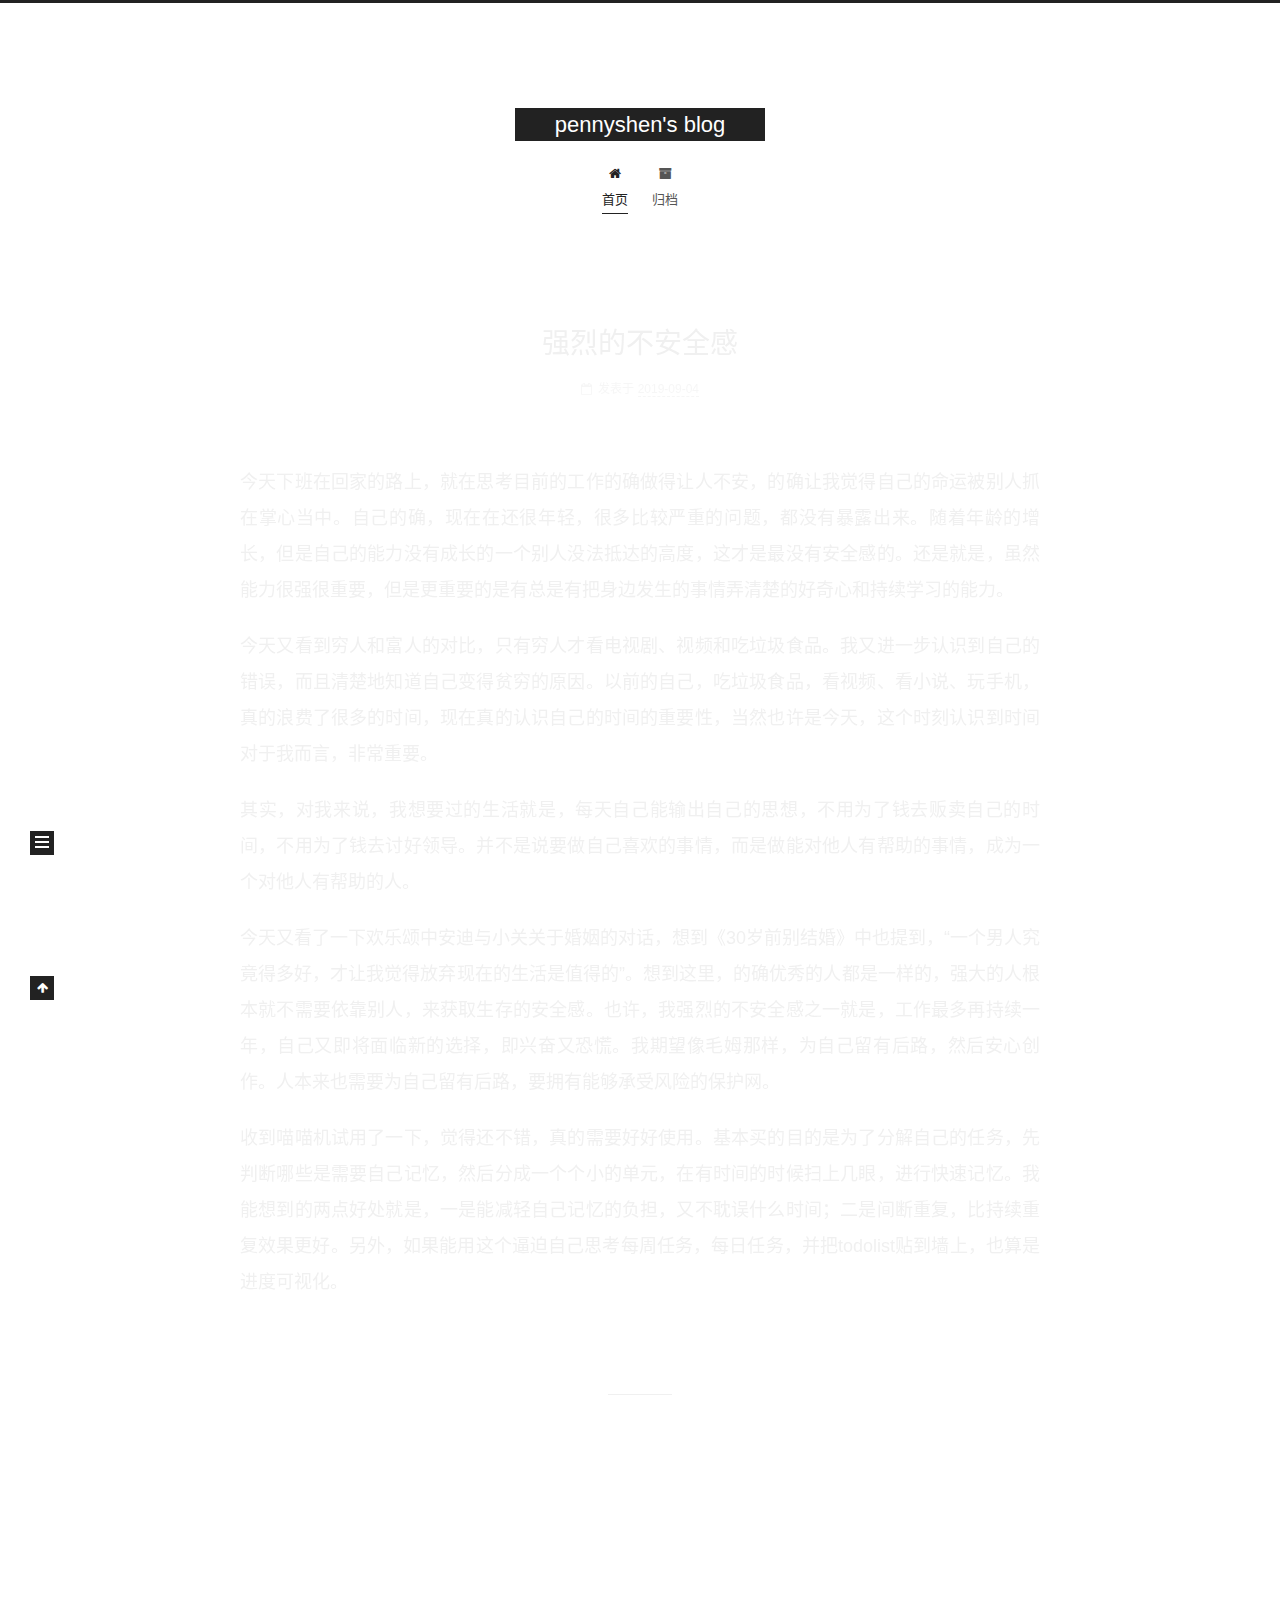
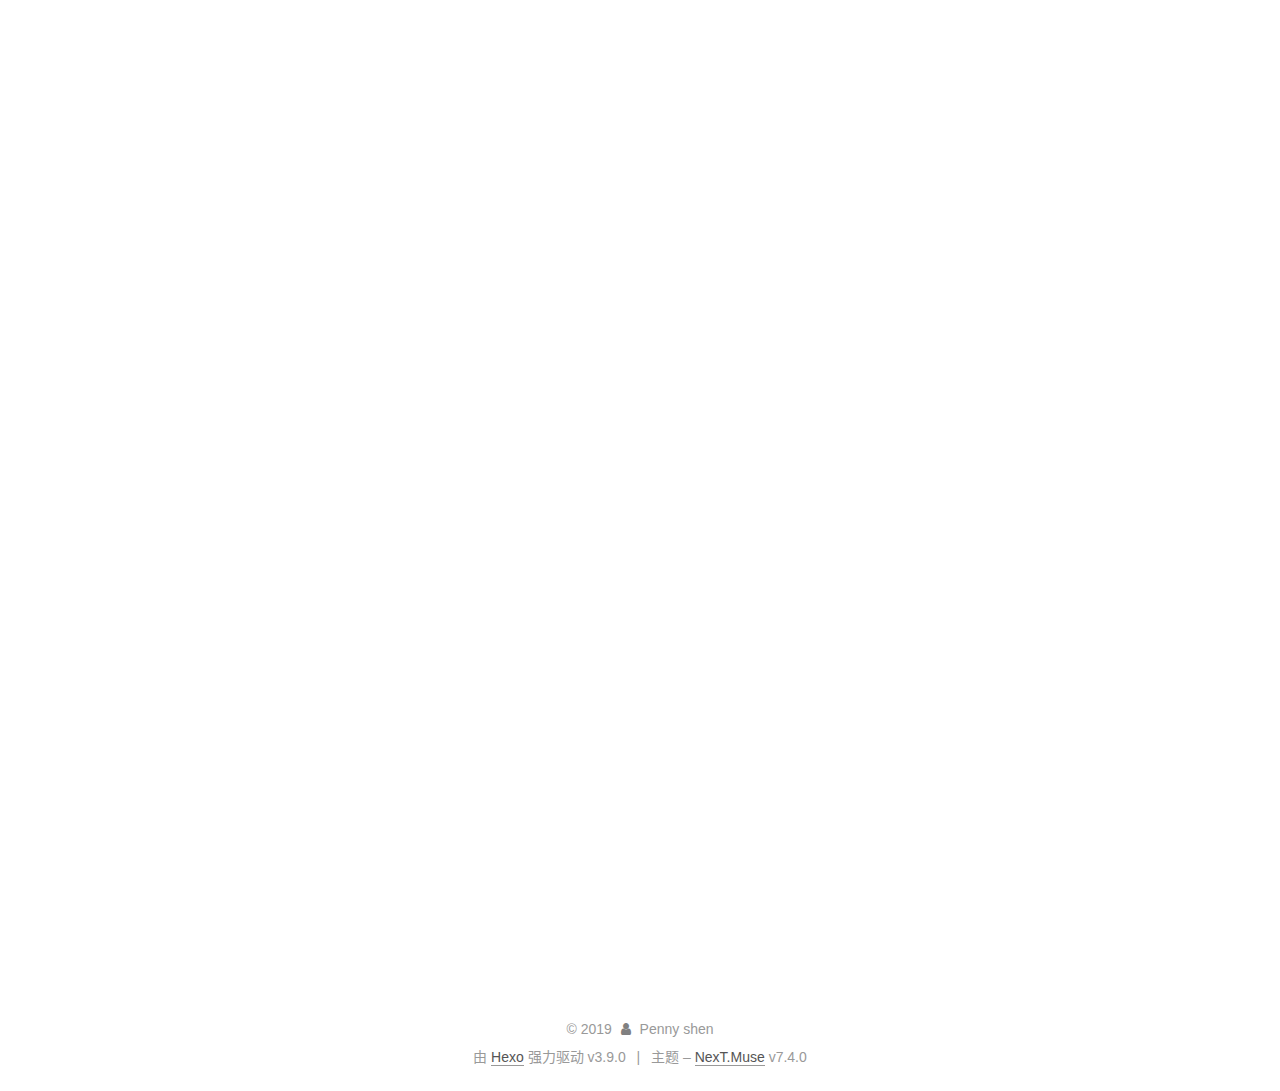
<file: index.html>
<!DOCTYPE html>





<html lang="zh-CN">
<head>
  <meta charset="UTF-8">
<meta name="viewport" content="width=device-width, initial-scale=1, maximum-scale=2">
<meta name="theme-color" content="#222">
<meta name="generator" content="Hexo 3.9.0">
  <link rel="apple-touch-icon" sizes="180x180" href="/images/apple-touch-icon-next.png?v=7.4.0">
  <link rel="icon" type="image/png" sizes="32x32" href="/images/favicon-32x32-next.png?v=7.4.0">
  <link rel="icon" type="image/png" sizes="16x16" href="/images/favicon-16x16-next.png?v=7.4.0">
  <link rel="mask-icon" href="/images/logo.svg?v=7.4.0" color="#222">

<link rel="stylesheet" href="/css/main.css?v=7.4.0">


<link rel="stylesheet" href="/lib/font-awesome/css/font-awesome.min.css?v=4.7.0">


<script id="hexo-configurations">
  var NexT = window.NexT || {};
  var CONFIG = {
    root: '/',
    scheme: 'Muse',
    version: '7.4.0',
    exturl: false,
    sidebar: {"position":"left","display":"post","offset":12,"onmobile":false},
    copycode: {"enable":false,"show_result":false,"style":null},
    back2top: {"enable":true,"sidebar":false,"scrollpercent":false},
    bookmark: {"enable":false,"color":"#222","save":"auto"},
    fancybox: false,
    mediumzoom: false,
    lazyload: false,
    pangu: false,
    algolia: {
      appID: '',
      apiKey: '',
      indexName: '',
      hits: {"per_page":10},
      labels: {"input_placeholder":"Search for Posts","hits_empty":"We didn't find any results for the search: ${query}","hits_stats":"${hits} results found in ${time} ms"}
    },
    localsearch: {"enable":false,"trigger":"auto","top_n_per_article":1,"unescape":false,"preload":false},
    path: '',
    motion: {"enable":true,"async":false,"transition":{"post_block":"fadeIn","post_header":"slideDownIn","post_body":"slideDownIn","coll_header":"slideLeftIn","sidebar":"slideUpIn"}},
    translation: {
      copy_button: '复制',
      copy_success: '复制成功',
      copy_failure: '复制失败'
    },
    sidebarPadding: 40
  };
</script>

  <meta property="og:type" content="website">
<meta property="og:title" content="pennyshen&#39;s blog">
<meta property="og:url" content="http://yoursite.com/index.html">
<meta property="og:site_name" content="pennyshen&#39;s blog">
<meta property="og:locale" content="zh-CN">
<meta name="twitter:card" content="summary">
<meta name="twitter:title" content="pennyshen&#39;s blog">
  <link rel="canonical" href="http://yoursite.com/">


<script id="page-configurations">
  // https://hexo.io/docs/variables.html
  CONFIG.page = {
    sidebar: "",
    isHome: true,
    isPost: false,
    isPage: false,
    isArchive: false
  };
</script>

  <title>pennyshen's blog</title>
  








  <noscript>
  <style>
  .use-motion .brand,
  .use-motion .menu-item,
  .sidebar-inner,
  .use-motion .post-block,
  .use-motion .pagination,
  .use-motion .comments,
  .use-motion .post-header,
  .use-motion .post-body,
  .use-motion .collection-header { opacity: initial; }

  .use-motion .logo,
  .use-motion .site-title,
  .use-motion .site-subtitle {
    opacity: initial;
    top: initial;
  }

  .use-motion .logo-line-before i { left: initial; }
  .use-motion .logo-line-after i { right: initial; }
  </style>
</noscript>

</head>

<body itemscope itemtype="http://schema.org/WebPage" lang="zh-CN">
  <div class="container use-motion">
    <div class="headband"></div>

    <header id="header" class="header" itemscope itemtype="http://schema.org/WPHeader">
      <div class="header-inner"><div class="site-brand-container">
  <div class="site-meta">

    <div>
      <a href="/" class="brand" rel="start">
        <span class="logo-line-before"><i></i></span>
        <span class="site-title">pennyshen's blog</span>
        <span class="logo-line-after"><i></i></span>
      </a>
    </div>
  </div>

  <div class="site-nav-toggle">
    <button aria-label="切换导航栏">
      <span class="btn-bar"></span>
      <span class="btn-bar"></span>
      <span class="btn-bar"></span>
    </button>
  </div>
</div>


<nav class="site-nav">
  
  <ul id="menu" class="menu">
      
      
      
        
        <li class="menu-item menu-item-home">
      
    

    <a href="/" rel="section"><i class="menu-item-icon fa fa-fw fa-home"></i> <br>首页</a>

  </li>
      
      
      
        
        <li class="menu-item menu-item-archives">
      
    

    <a href="/archives/" rel="section"><i class="menu-item-icon fa fa-fw fa-archive"></i> <br>归档</a>

  </li>
  </ul>

    

</nav>
</div>
    </header>

    
  <div class="back-to-top">
    <i class="fa fa-arrow-up"></i>
    <span>0%</span>
  </div>


    <main id="main" class="main">
      <div class="main-inner">
        <div class="content-wrap">
          <div id="content" class="content">
            
  <div id="posts" class="posts-expand">
        <article itemscope itemtype="http://schema.org/Article">
  
  
  
  <div class="post-block home">
    <link itemprop="mainEntityOfPage" href="http://yoursite.com/2019/09/04/强烈的不安全感/">

    <span hidden itemprop="author" itemscope itemtype="http://schema.org/Person">
      <meta itemprop="name" content="Penny shen">
      <meta itemprop="description" content="">
      <meta itemprop="image" content="/images/avatar.gif">
    </span>

    <span hidden itemprop="publisher" itemscope itemtype="http://schema.org/Organization">
      <meta itemprop="name" content="pennyshen's blog">
    </span>
      <header class="post-header">
        <h1 class="post-title" itemprop="name headline">
            
            <a href="/2019/09/04/强烈的不安全感/" class="post-title-link" itemprop="url">强烈的不安全感</a>
          
        </h1>

        <div class="post-meta">
            <span class="post-meta-item">
              <span class="post-meta-item-icon">
                <i class="fa fa-calendar-o"></i>
              </span>
              <span class="post-meta-item-text">发表于</span>

              
                
              

              <time title="创建时间：2019-09-04 18:37:57 / 修改时间：23:45:02" itemprop="dateCreated datePublished" datetime="2019-09-04T18:37:57+08:00">2019-09-04</time>
            </span>
          
            

            
          

          

        </div>
      </header>

    
    
    
    <div class="post-body" itemprop="articleBody">

      
          <p>今天下班在回家的路上，就在思考目前的工作的确做得让人不安，的确让我觉得自己的命运被别人抓在掌心当中。自己的确，现在在还很年轻，很多比较严重的问题，都没有暴露出来。随着年龄的增长，但是自己的能力没有成长的一个别人没法抵达的高度，这才是最没有安全感的。还是就是，虽然能力很强很重要，但是更重要的是有总是有把身边发生的事情弄清楚的好奇心和持续学习的能力。</p>
<p>今天又看到穷人和富人的对比，只有穷人才看电视剧、视频和吃垃圾食品。我又进一步认识到自己的错误，而且清楚地知道自己变得贫穷的原因。以前的自己，吃垃圾食品，看视频、看小说、玩手机，真的浪费了很多的时间，现在真的认识自己的时间的重要性，当然也许是今天，这个时刻认识到时间对于我而言，非常重要。</p>
<p>其实，对我来说，我想要过的生活就是，每天自己能输出自己的思想，不用为了钱去贩卖自己的时间，不用为了钱去讨好领导。并不是说要做自己喜欢的事情，而是做能对他人有帮助的事情，成为一个对他人有帮助的人。</p>
<p>今天又看了一下欢乐颂中安迪与小关关于婚姻的对话，想到《30岁前别结婚》中也提到，“一个男人究竟得多好，才让我觉得放弃现在的生活是值得的”。想到这里，的确优秀的人都是一样的，强大的人根本就不需要依靠别人，来获取生存的安全感。也许，我强烈的不安全感之一就是，工作最多再持续一年，自己又即将面临新的选择，即兴奋又恐慌。我期望像毛姆那样，为自己留有后路，然后安心创作。人本来也需要为自己留有后路，要拥有能够承受风险的保护网。</p>
<p>收到喵喵机试用了一下，觉得还不错，真的需要好好使用。基本买的目的是为了分解自己的任务，先判断哪些是需要自己记忆，然后分成一个个小的单元，在有时间的时候扫上几眼，进行快速记忆。我能想到的两点好处就是，一是能减轻自己记忆的负担，又不耽误什么时间；二是间断重复，比持续重复效果更好。另外，如果能用这个逼迫自己思考每周任务，每日任务，并把todolist贴到墙上，也算是进度可视化。</p>

        
      
    </div>

    
    
    
      <footer class="post-footer">
          <div class="post-eof"></div>
        
      </footer>
  </div>
  
  
  
  </article>

    
        <article itemscope itemtype="http://schema.org/Article">
  
  
  
  <div class="post-block home">
    <link itemprop="mainEntityOfPage" href="http://yoursite.com/2019/09/03/新的想法/">

    <span hidden itemprop="author" itemscope itemtype="http://schema.org/Person">
      <meta itemprop="name" content="Penny shen">
      <meta itemprop="description" content="">
      <meta itemprop="image" content="/images/avatar.gif">
    </span>

    <span hidden itemprop="publisher" itemscope itemtype="http://schema.org/Organization">
      <meta itemprop="name" content="pennyshen's blog">
    </span>
      <header class="post-header">
        <h1 class="post-title" itemprop="name headline">
            
            <a href="/2019/09/03/新的想法/" class="post-title-link" itemprop="url">新的想法</a>
          
        </h1>

        <div class="post-meta">
            <span class="post-meta-item">
              <span class="post-meta-item-icon">
                <i class="fa fa-calendar-o"></i>
              </span>
              <span class="post-meta-item-text">发表于</span>

              
                
              

              <time title="创建时间：2019-09-03 21:51:26 / 修改时间：22:15:52" itemprop="dateCreated datePublished" datetime="2019-09-03T21:51:26+08:00">2019-09-03</time>
            </span>
          
            

            
          

          

        </div>
      </header>

    
    
    
    <div class="post-body" itemprop="articleBody">

      
          <p>今天，晚饭跟同事一起去吃饭的时候，讨论自己的内容系统的目标应该是哪些人，同事给的建议是刚出学校的大学生。我觉得的确是个很不错的目标人群。自己刚刚毕业3年，这3年来自己也的确过得很不容易，希望能记录一下自己的经历，若能帮助到别人，当然也是一件很好的事情。</p>
<p>目标是刚出校门的大学生，内容是自己出校门，刚工作3年的经历。不好的地方，希望别人吸取教训；好的地方，希望别人能学习。如果真的有这样一个内容系统呈现出来，向世界证明我真实地存在过，以后有孩子了、老了也是一个不错的念想。因为自己曾经那么用力、那么认真地活过。</p>
<p>今天在工行参加的一个社团活动，主题是怎么做好的领导，但是听得更多的是妈妈们聚在一起讨论如何教育孩子。其实，我想说与其说如何教育孩子，不如说怎么学会和孩子相处。父母永远是孩子的第一导师，如果父母是能持续做到一些事情，不轻易放弃一些事情的人，孩子也会成为那样的人。其实，学习本身就是从模仿开始的，在自己还没有分辨能力的时候，本来就是好的坏的都会模仿。</p>
<p>如果我以后有了孩子的话，我会教他，遇到以前从未遇到的问题，不要在那里一直思考，大概想想，然后开始着手尝试。在尝试的过程中，总是有各种的声音环绕在你的身边，但是请学习倾听自己内心的声音。持续专注在一件事情上，不断解决遇到的问题，你会得到一些不一样的东西。</p>

        
      
    </div>

    
    
    
      <footer class="post-footer">
          <div class="post-eof"></div>
        
      </footer>
  </div>
  
  
  
  </article>

    
        <article itemscope itemtype="http://schema.org/Article">
  
  
  
  <div class="post-block home">
    <link itemprop="mainEntityOfPage" href="http://yoursite.com/2019/09/03/心情糟糕/">

    <span hidden itemprop="author" itemscope itemtype="http://schema.org/Person">
      <meta itemprop="name" content="Penny shen">
      <meta itemprop="description" content="">
      <meta itemprop="image" content="/images/avatar.gif">
    </span>

    <span hidden itemprop="publisher" itemscope itemtype="http://schema.org/Organization">
      <meta itemprop="name" content="pennyshen's blog">
    </span>
      <header class="post-header">
        <h1 class="post-title" itemprop="name headline">
            
            <a href="/2019/09/03/心情糟糕/" class="post-title-link" itemprop="url">心情糟糕的一天</a>
          
        </h1>

        <div class="post-meta">
            <span class="post-meta-item">
              <span class="post-meta-item-icon">
                <i class="fa fa-calendar-o"></i>
              </span>
              <span class="post-meta-item-text">发表于</span>

              
                
              

              <time title="创建时间：2019-09-03 02:36:19 / 修改时间：03:40:52" itemprop="dateCreated datePublished" datetime="2019-09-03T02:36:19+08:00">2019-09-03</time>
            </span>
          
            

            
          

          

        </div>
      </header>

    
    
    
    <div class="post-body" itemprop="articleBody">

      
          <p>我喜欢安迪说过一句话就是，若有余力，帮助他人就是对社会最大的贡献。</p>
<p>真的不喜欢掺和到复杂的事情当中，可是很多事情的确身不由己，我真的不应该考虑太多的事情，消耗自己的能量。如有余力，我愿意在我的能力范围内去帮助我的父亲、母亲。他人即地狱，萨特诚不欺我。</p>
<p>从未想到自己是那么有偏见的人，的确，当我喜欢一个人的事情，真的就不会对他/她设防。可是人都是自私的，人去做一些事情，都是出于私心的，或为了向别人显示自己的善良，或为了显示自己的能力。牺牲自己的家庭利益去帮助别人，我实在难以接受。所谓的老实，不过是不去多思考，总是简单思考一些事情，又或者很多事情优先顺序不一样。这世界本来就是这样，如果自己不多为自己考虑，没有人会为你打算。就是使父母又怎么样，还不是按照大家的观点变相地告诉你，你应该和大家一样在合适的年纪，结婚、生子、组建自己的家庭。可是，他们真的能懂我想要的吗？我想要的只是被认可，让这个世界知道我存在，而且想要有钱。并期望能过上，吕碧成那样的生活，虽挥金甚巨，但皆所自处。</p>
<p>毛姆说过的，在绝大多数情况下，痛苦绝不能提高人的修养，只能让人变得粗暴无情。贫穷也是一种痛苦。贫困让他们变得既贪婪又卑鄙，既奸诈又虚伪。当前，我所面临的，不就是这样的情况吗？如果不是家庭并不富有，谁会在于那一星半点，为了一点事情斤斤计较呢？另一个原因，还是太闲了，工作并不能消耗掉人的所有精力，才有时间去考虑乱七八糟的事情。</p>
<p>没钱的人才会觉得时间比金钱多，有钱的人只会觉得钱比时间多，两种人的思维方式造成了最后巨大的差异。于是，有钱的人会越来越有钱，并且通过钱来购买别人的时间，最后他们就会变得更有钱和更有时间。我已经认识到了这一点，我应该怎么去实践，改变自己的行为呢？如果仅仅只是认识到是没有用的，大家都能认识到，如何将其纳入自己的行为体系当中，持续做到才是最重要的。做到这件事情，是大家都做不到的，如果自己能持续做到，就已经比一般人厉害了，或者比只思考不行动的自己更厉害了。</p>
<p>其实，我有想明白整件事，虽然表面上是为了钱在争吵，但实际上，不过就是爸爸总是在忍耐妈妈的无理要求，只是这一次他不想忍耐了而已。婚姻中，如果不能相互理解，永远只有一个人在妥协的话，迟早要走向尽头。</p>

        
      
    </div>

    
    
    
      <footer class="post-footer">
          <div class="post-eof"></div>
        
      </footer>
  </div>
  
  
  
  </article>

    
        <article itemscope itemtype="http://schema.org/Article">
  
  
  
  <div class="post-block home">
    <link itemprop="mainEntityOfPage" href="http://yoursite.com/2019/09/01/hello-world - 副本/">

    <span hidden itemprop="author" itemscope itemtype="http://schema.org/Person">
      <meta itemprop="name" content="Penny shen">
      <meta itemprop="description" content="">
      <meta itemprop="image" content="/images/avatar.gif">
    </span>

    <span hidden itemprop="publisher" itemscope itemtype="http://schema.org/Organization">
      <meta itemprop="name" content="pennyshen's blog">
    </span>
      <header class="post-header">
        <h1 class="post-title" itemprop="name headline">
            
            <a href="/2019/09/01/hello-world - 副本/" class="post-title-link" itemprop="url">this is my first blog</a>
          
        </h1>

        <div class="post-meta">
            <span class="post-meta-item">
              <span class="post-meta-item-icon">
                <i class="fa fa-calendar-o"></i>
              </span>
              <span class="post-meta-item-text">发表于</span>

              
                
              

              <time title="创建时间：2019-09-01 23:11:28 / 修改时间：23:43:36" itemprop="dateCreated datePublished" datetime="2019-09-01T23:11:28+08:00">2019-09-01</time>
            </span>
          
            

            
          

          

        </div>
      </header>

    
    
    
    <div class="post-body" itemprop="articleBody">

      
          <p><strong>今天我成功搭建好自己的博客</strong></p>
<p>虽然，过程较为漫长，从上周开始搭建自己的博客，遇到很多的坑，一度让人想要放弃。因为上周一直出错，其实现在回想起来，可能是自己太过于心急了，每次当自己陷入困境，然后放一段时间，重新拿起来的时候，问题又很莫名其妙地被解决了。上周也是不得被迫停下来，工作日也没有去想这件事，到周日突然间又想要把网站搭建起来，然后就又重新开始翻视频，找blog来解决自己遇到的问题。大约持续了2个半小时的专注思考，终于成功把自己的博客搭建起来了</p>
<p><strong>在行动中思考，也许这应该是我从这件事情当中应该学到的东西</strong></p>
<p>有时，自己也在想，为什么自己有时候宁愿看2个小时的无脑视频，让自己体会到空虚感，而不愿意花2个小时的时间做出一些东西，让自己体会到成就感呢？也许是自己根本就不清楚自己到底想要的是什么，所以总是在用别人的脑袋思考自己的问题。以前看书，也总是在看没有输出点什么有价值的东西；以前看视频，也总是没有输出点什么有价值的东西，而且十分无语是反而让自己越来越焦虑。世界、身边的人、书本和一些文章都是在告诉你应该按照他们所说的那样做，不那样做你就会失败。就在刚才，自己在搭建自己个人gitpage，我突然间发现，在那里空想，不去实践是没有用的。无论，多少人告诉你做这件事情会遇到多少坑，这都是他们的想法，只有你去做，你才能从中获得你的想法。并且，当你做成功了之后，你回头想想，也不过如此。</p>
<p><strong>搭建的心路历程记录</strong></p>
<p>如果想要成功地做成一件事，首先，要找到可行的正确目标（b站上网站搭建的可行的视频），这个有一个筛选的过程，筛选完成，就去相信自己按照他的步骤也能搭建好。然后，在操作过程中，你一定会遇到up主没有遇到的问题，这时就需要找到其他视频，或者blog来逐步解决你遇到的问题。在此过程中，不要泄气，因为准确地发现问题，定位到问题本来也需要时间，查找各类文章也需要耐心，当一次又一次验证错误的方式后，总会得到正确的解决方式。最后，如果在搭建过程中得到过很多文章的帮助，不如自己也写出一篇心得帮助其他人，也算是自己的一种输出。</p>

        
      
    </div>

    
    
    
      <footer class="post-footer">
          <div class="post-eof"></div>
        
      </footer>
  </div>
  
  
  
  </article>

    
        <article itemscope itemtype="http://schema.org/Article">
  
  
  
  <div class="post-block home">
    <link itemprop="mainEntityOfPage" href="http://yoursite.com/2019/09/01/hello-world/">

    <span hidden itemprop="author" itemscope itemtype="http://schema.org/Person">
      <meta itemprop="name" content="Penny shen">
      <meta itemprop="description" content="">
      <meta itemprop="image" content="/images/avatar.gif">
    </span>

    <span hidden itemprop="publisher" itemscope itemtype="http://schema.org/Organization">
      <meta itemprop="name" content="pennyshen's blog">
    </span>
      <header class="post-header">
        <h1 class="post-title" itemprop="name headline">
            
            <a href="/2019/09/01/hello-world/" class="post-title-link" itemprop="url">Hello Pennyshen</a>
          
        </h1>

        <div class="post-meta">
            <span class="post-meta-item">
              <span class="post-meta-item-icon">
                <i class="fa fa-calendar-o"></i>
              </span>
              <span class="post-meta-item-text">发表于</span>

              
                
              

              <time title="创建时间：2019-09-01 21:26:52 / 修改时间：21:38:45" itemprop="dateCreated datePublished" datetime="2019-09-01T21:26:52+08:00">2019-09-01</time>
            </span>
          
            

            
          

          

        </div>
      </header>

    
    
    
    <div class="post-body" itemprop="articleBody">

      
          <p>Welcome to <a href="https://hexo.io/" target="_blank" rel="noopener">Hexo</a>! This is your very first post. Check <a href="https://hexo.io/docs/" target="_blank" rel="noopener">documentation</a> for more info. If you get any problems when using Hexo, you can find the answer in <a href="https://hexo.io/docs/troubleshooting.html" target="_blank" rel="noopener">troubleshooting</a> or you can ask me on <a href="https://github.com/hexojs/hexo/issues" target="_blank" rel="noopener">GitHub</a>.</p>
<h2 id="Quick-Start"><a href="#Quick-Start" class="headerlink" title="Quick Start"></a>Quick Start</h2><h3 id="Create-a-new-post"><a href="#Create-a-new-post" class="headerlink" title="Create a new post"></a>Create a new post</h3><figure class="highlight bash"><table><tr><td class="gutter"><pre><span class="line">1</span><br></pre></td><td class="code"><pre><span class="line">$ hexo new <span class="string">"My New Post"</span></span><br></pre></td></tr></table></figure>

<p>More info: <a href="https://hexo.io/docs/writing.html" target="_blank" rel="noopener">Writing</a></p>
<h3 id="Run-server"><a href="#Run-server" class="headerlink" title="Run server"></a>Run server</h3><figure class="highlight bash"><table><tr><td class="gutter"><pre><span class="line">1</span><br></pre></td><td class="code"><pre><span class="line">$ hexo server</span><br></pre></td></tr></table></figure>

<p>More info: <a href="https://hexo.io/docs/server.html" target="_blank" rel="noopener">Server</a></p>
<h3 id="Generate-static-files"><a href="#Generate-static-files" class="headerlink" title="Generate static files"></a>Generate static files</h3><figure class="highlight bash"><table><tr><td class="gutter"><pre><span class="line">1</span><br></pre></td><td class="code"><pre><span class="line">$ hexo generate</span><br></pre></td></tr></table></figure>

<p>More info: <a href="https://hexo.io/docs/generating.html" target="_blank" rel="noopener">Generating</a></p>
<h3 id="Deploy-to-remote-sites"><a href="#Deploy-to-remote-sites" class="headerlink" title="Deploy to remote sites"></a>Deploy to remote sites</h3><figure class="highlight bash"><table><tr><td class="gutter"><pre><span class="line">1</span><br></pre></td><td class="code"><pre><span class="line">$ hexo deploy</span><br></pre></td></tr></table></figure>

<p>More info: <a href="https://hexo.io/docs/deployment.html" target="_blank" rel="noopener">Deployment</a></p>

        
      
    </div>

    
    
    
      <footer class="post-footer">
          <div class="post-eof"></div>
        
      </footer>
  </div>
  
  
  
  </article>

    
  </div>

  


          </div>
          

        </div>
          
  
  <div class="sidebar-toggle">
    <div class="sidebar-toggle-line-wrap">
      <span class="sidebar-toggle-line sidebar-toggle-line-first"></span>
      <span class="sidebar-toggle-line sidebar-toggle-line-middle"></span>
      <span class="sidebar-toggle-line sidebar-toggle-line-last"></span>
    </div>
  </div>

  <aside class="sidebar">
    <div class="sidebar-inner">

      <ul class="sidebar-nav motion-element">
        <li class="sidebar-nav-toc">
          文章目录
        </li>
        <li class="sidebar-nav-overview">
          站点概览
        </li>
      </ul>

      <!--noindex-->
      <div class="post-toc-wrap sidebar-panel">
      </div>
      <!--/noindex-->

      <div class="site-overview-wrap sidebar-panel">
        <div class="site-author motion-element" itemprop="author" itemscope itemtype="http://schema.org/Person">
  <p class="site-author-name" itemprop="name">Penny shen</p>
  <div class="site-description" itemprop="description"></div>
</div>
  <nav class="site-state motion-element">
      <div class="site-state-item site-state-posts">
        
          <a href="/archives/">
        
          <span class="site-state-item-count">5</span>
          <span class="site-state-item-name">日志</span>
        </a>
      </div>
    
  </nav>



      </div>

    </div>
  </aside>
  <div id="sidebar-dimmer"></div>


      </div>
    </main>

    <footer id="footer" class="footer">
      <div class="footer-inner">
        <div class="copyright">&copy; <span itemprop="copyrightYear">2019</span>
  <span class="with-love" id="animate">
    <i class="fa fa-user"></i>
  </span>
  <span class="author" itemprop="copyrightHolder">Penny shen</span>
</div>
  <div class="powered-by">由 <a href="https://hexo.io" class="theme-link" rel="noopener" target="_blank">Hexo</a> 强力驱动 v3.9.0</div>
  <span class="post-meta-divider">|</span>
  <div class="theme-info">主题 – <a href="https://theme-next.org" class="theme-link" rel="noopener" target="_blank">NexT.Muse</a> v7.4.0</div>

        












        
      </div>
    </footer>
  </div>

  


  <script src="/lib/anime.min.js?v=3.1.0"></script>
  <script src="/lib/velocity/velocity.min.js?v=1.2.1"></script>
  <script src="/lib/velocity/velocity.ui.min.js?v=1.2.1"></script>
<script src="/js/utils.js?v=7.4.0"></script><script src="/js/motion.js?v=7.4.0"></script>
<script src="/js/schemes/muse.js?v=7.4.0"></script>
<script src="/js/next-boot.js?v=7.4.0"></script>



  





















  

  

  

</body>
</html>
</file>
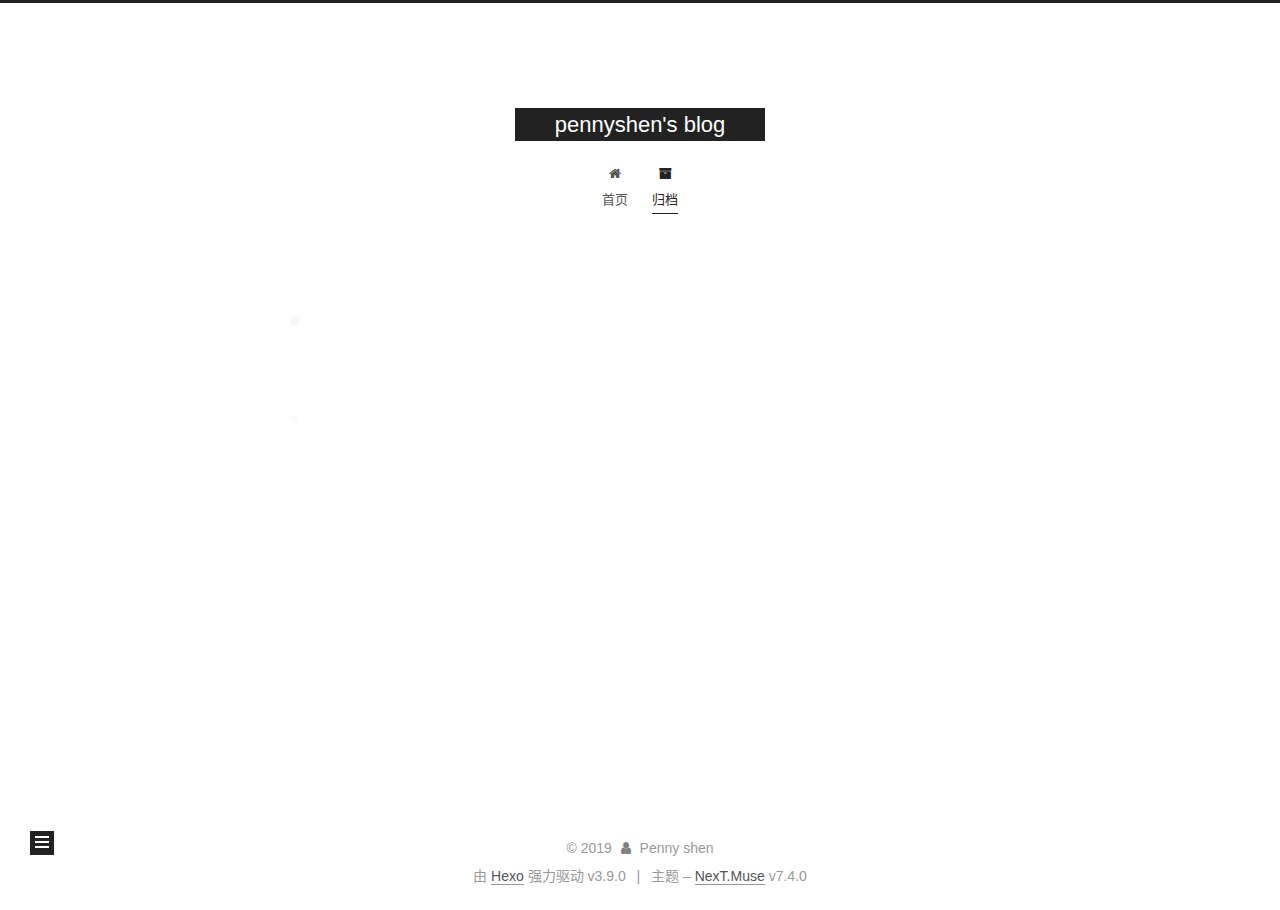
<file: archives/index.html>
<!DOCTYPE html>





<html lang="zh-CN">
<head>
  <meta charset="UTF-8">
<meta name="viewport" content="width=device-width, initial-scale=1, maximum-scale=2">
<meta name="theme-color" content="#222">
<meta name="generator" content="Hexo 3.9.0">
  <link rel="apple-touch-icon" sizes="180x180" href="/images/apple-touch-icon-next.png?v=7.4.0">
  <link rel="icon" type="image/png" sizes="32x32" href="/images/favicon-32x32-next.png?v=7.4.0">
  <link rel="icon" type="image/png" sizes="16x16" href="/images/favicon-16x16-next.png?v=7.4.0">
  <link rel="mask-icon" href="/images/logo.svg?v=7.4.0" color="#222">

<link rel="stylesheet" href="/css/main.css?v=7.4.0">


<link rel="stylesheet" href="/lib/font-awesome/css/font-awesome.min.css?v=4.7.0">


<script id="hexo-configurations">
  var NexT = window.NexT || {};
  var CONFIG = {
    root: '/',
    scheme: 'Muse',
    version: '7.4.0',
    exturl: false,
    sidebar: {"position":"left","display":"post","offset":12,"onmobile":false},
    copycode: {"enable":false,"show_result":false,"style":null},
    back2top: {"enable":true,"sidebar":false,"scrollpercent":false},
    bookmark: {"enable":false,"color":"#222","save":"auto"},
    fancybox: false,
    mediumzoom: false,
    lazyload: false,
    pangu: false,
    algolia: {
      appID: '',
      apiKey: '',
      indexName: '',
      hits: {"per_page":10},
      labels: {"input_placeholder":"Search for Posts","hits_empty":"We didn't find any results for the search: ${query}","hits_stats":"${hits} results found in ${time} ms"}
    },
    localsearch: {"enable":false,"trigger":"auto","top_n_per_article":1,"unescape":false,"preload":false},
    path: '',
    motion: {"enable":true,"async":false,"transition":{"post_block":"fadeIn","post_header":"slideDownIn","post_body":"slideDownIn","coll_header":"slideLeftIn","sidebar":"slideUpIn"}},
    translation: {
      copy_button: '复制',
      copy_success: '复制成功',
      copy_failure: '复制失败'
    },
    sidebarPadding: 40
  };
</script>

  <meta property="og:type" content="website">
<meta property="og:title" content="pennyshen&#39;s blog">
<meta property="og:url" content="http://yoursite.com/archives/index.html">
<meta property="og:site_name" content="pennyshen&#39;s blog">
<meta property="og:locale" content="zh-CN">
<meta name="twitter:card" content="summary">
<meta name="twitter:title" content="pennyshen&#39;s blog">
  <link rel="canonical" href="http://yoursite.com/archives/">


<script id="page-configurations">
  // https://hexo.io/docs/variables.html
  CONFIG.page = {
    sidebar: "",
    isHome: false,
    isPost: false,
    isPage: false,
    isArchive: true
  };
</script>

  <title>归档 | pennyshen's blog</title>
  








  <noscript>
  <style>
  .use-motion .brand,
  .use-motion .menu-item,
  .sidebar-inner,
  .use-motion .post-block,
  .use-motion .pagination,
  .use-motion .comments,
  .use-motion .post-header,
  .use-motion .post-body,
  .use-motion .collection-header { opacity: initial; }

  .use-motion .logo,
  .use-motion .site-title,
  .use-motion .site-subtitle {
    opacity: initial;
    top: initial;
  }

  .use-motion .logo-line-before i { left: initial; }
  .use-motion .logo-line-after i { right: initial; }
  </style>
</noscript>

</head>

<body itemscope itemtype="http://schema.org/WebPage" lang="zh-CN">
  <div class="container use-motion">
    <div class="headband"></div>

    <header id="header" class="header" itemscope itemtype="http://schema.org/WPHeader">
      <div class="header-inner"><div class="site-brand-container">
  <div class="site-meta">

    <div>
      <a href="/" class="brand" rel="start">
        <span class="logo-line-before"><i></i></span>
        <span class="site-title">pennyshen's blog</span>
        <span class="logo-line-after"><i></i></span>
      </a>
    </div>
  </div>

  <div class="site-nav-toggle">
    <button aria-label="切换导航栏">
      <span class="btn-bar"></span>
      <span class="btn-bar"></span>
      <span class="btn-bar"></span>
    </button>
  </div>
</div>


<nav class="site-nav">
  
  <ul id="menu" class="menu">
      
      
      
        
        <li class="menu-item menu-item-home">
      
    

    <a href="/" rel="section"><i class="menu-item-icon fa fa-fw fa-home"></i> <br>首页</a>

  </li>
      
      
      
        
        <li class="menu-item menu-item-archives">
      
    

    <a href="/archives/" rel="section"><i class="menu-item-icon fa fa-fw fa-archive"></i> <br>归档</a>

  </li>
  </ul>

    

    
    
      
      
    
      
      
    
    

  

</nav>
</div>
    </header>

    
  <div class="back-to-top">
    <i class="fa fa-arrow-up"></i>
    <span>0%</span>
  </div>


    <main id="main" class="main">
      <div class="main-inner">
        <div class="content-wrap">
          <div id="content" class="content">
            

  
  
  
  <div class="post-block archive">
    <div id="posts" class="posts-collapse">
      <div class="collection-title">
        
        
        
          
        
        <span class="collection-header">嗯..! 目前共计 5 篇日志。 继续努力。</span>
      </div>
      

      

  
  

  
    
    <div class="collection-year">
      <h1 class="collection-header">2019</h1>
    </div>
  

  <article itemscope itemtype="http://schema.org/Article">
    <header class="post-header">

      <h2 class="post-title">
        
          <a class="post-title-link" href="/2019/09/04/强烈的不安全感/" itemprop="url">
            <span itemprop="name">强烈的不安全感</span>
          </a>
        
      </h2>

      <div class="post-meta">
        <time class="post-time" itemprop="dateCreated"
              datetime="2019-09-04T18:37:57+08:00"
              content="2019-09-04">
          09-04
        </time>
      </div>

    </header>
  </article>



  
  

  

  <article itemscope itemtype="http://schema.org/Article">
    <header class="post-header">

      <h2 class="post-title">
        
          <a class="post-title-link" href="/2019/09/03/新的想法/" itemprop="url">
            <span itemprop="name">新的想法</span>
          </a>
        
      </h2>

      <div class="post-meta">
        <time class="post-time" itemprop="dateCreated"
              datetime="2019-09-03T21:51:26+08:00"
              content="2019-09-03">
          09-03
        </time>
      </div>

    </header>
  </article>



  
  

  

  <article itemscope itemtype="http://schema.org/Article">
    <header class="post-header">

      <h2 class="post-title">
        
          <a class="post-title-link" href="/2019/09/03/心情糟糕/" itemprop="url">
            <span itemprop="name">心情糟糕的一天</span>
          </a>
        
      </h2>

      <div class="post-meta">
        <time class="post-time" itemprop="dateCreated"
              datetime="2019-09-03T02:36:19+08:00"
              content="2019-09-03">
          09-03
        </time>
      </div>

    </header>
  </article>



  
  

  

  <article itemscope itemtype="http://schema.org/Article">
    <header class="post-header">

      <h2 class="post-title">
        
          <a class="post-title-link" href="/2019/09/01/hello-world - 副本/" itemprop="url">
            <span itemprop="name">this is my first blog</span>
          </a>
        
      </h2>

      <div class="post-meta">
        <time class="post-time" itemprop="dateCreated"
              datetime="2019-09-01T23:11:28+08:00"
              content="2019-09-01">
          09-01
        </time>
      </div>

    </header>
  </article>



  
  

  

  <article itemscope itemtype="http://schema.org/Article">
    <header class="post-header">

      <h2 class="post-title">
        
          <a class="post-title-link" href="/2019/09/01/hello-world/" itemprop="url">
            <span itemprop="name">Hello Pennyshen</span>
          </a>
        
      </h2>

      <div class="post-meta">
        <time class="post-time" itemprop="dateCreated"
              datetime="2019-09-01T21:26:52+08:00"
              content="2019-09-01">
          09-01
        </time>
      </div>

    </header>
  </article>




    </div>
  </div>
  
  
  

  



          </div>
          

        </div>
          
  
  <div class="sidebar-toggle">
    <div class="sidebar-toggle-line-wrap">
      <span class="sidebar-toggle-line sidebar-toggle-line-first"></span>
      <span class="sidebar-toggle-line sidebar-toggle-line-middle"></span>
      <span class="sidebar-toggle-line sidebar-toggle-line-last"></span>
    </div>
  </div>

  <aside class="sidebar">
    <div class="sidebar-inner">

      <ul class="sidebar-nav motion-element">
        <li class="sidebar-nav-toc">
          文章目录
        </li>
        <li class="sidebar-nav-overview">
          站点概览
        </li>
      </ul>

      <!--noindex-->
      <div class="post-toc-wrap sidebar-panel">
      </div>
      <!--/noindex-->

      <div class="site-overview-wrap sidebar-panel">
        <div class="site-author motion-element" itemprop="author" itemscope itemtype="http://schema.org/Person">
  <p class="site-author-name" itemprop="name">Penny shen</p>
  <div class="site-description" itemprop="description"></div>
</div>
  <nav class="site-state motion-element">
      <div class="site-state-item site-state-posts">
        
          <a href="/archives/">
        
          <span class="site-state-item-count">5</span>
          <span class="site-state-item-name">日志</span>
        </a>
      </div>
    
  </nav>



      </div>

    </div>
  </aside>
  <div id="sidebar-dimmer"></div>


      </div>
    </main>

    <footer id="footer" class="footer">
      <div class="footer-inner">
        <div class="copyright">&copy; <span itemprop="copyrightYear">2019</span>
  <span class="with-love" id="animate">
    <i class="fa fa-user"></i>
  </span>
  <span class="author" itemprop="copyrightHolder">Penny shen</span>
</div>
  <div class="powered-by">由 <a href="https://hexo.io" class="theme-link" rel="noopener" target="_blank">Hexo</a> 强力驱动 v3.9.0</div>
  <span class="post-meta-divider">|</span>
  <div class="theme-info">主题 – <a href="https://theme-next.org" class="theme-link" rel="noopener" target="_blank">NexT.Muse</a> v7.4.0</div>

        












        
      </div>
    </footer>
  </div>

  


  <script src="/lib/anime.min.js?v=3.1.0"></script>
  <script src="/lib/velocity/velocity.min.js?v=1.2.1"></script>
  <script src="/lib/velocity/velocity.ui.min.js?v=1.2.1"></script>
<script src="/js/utils.js?v=7.4.0"></script><script src="/js/motion.js?v=7.4.0"></script>
<script src="/js/schemes/muse.js?v=7.4.0"></script>
<script src="/js/next-boot.js?v=7.4.0"></script>



  





















  

  

  

</body>
</html>
</file>
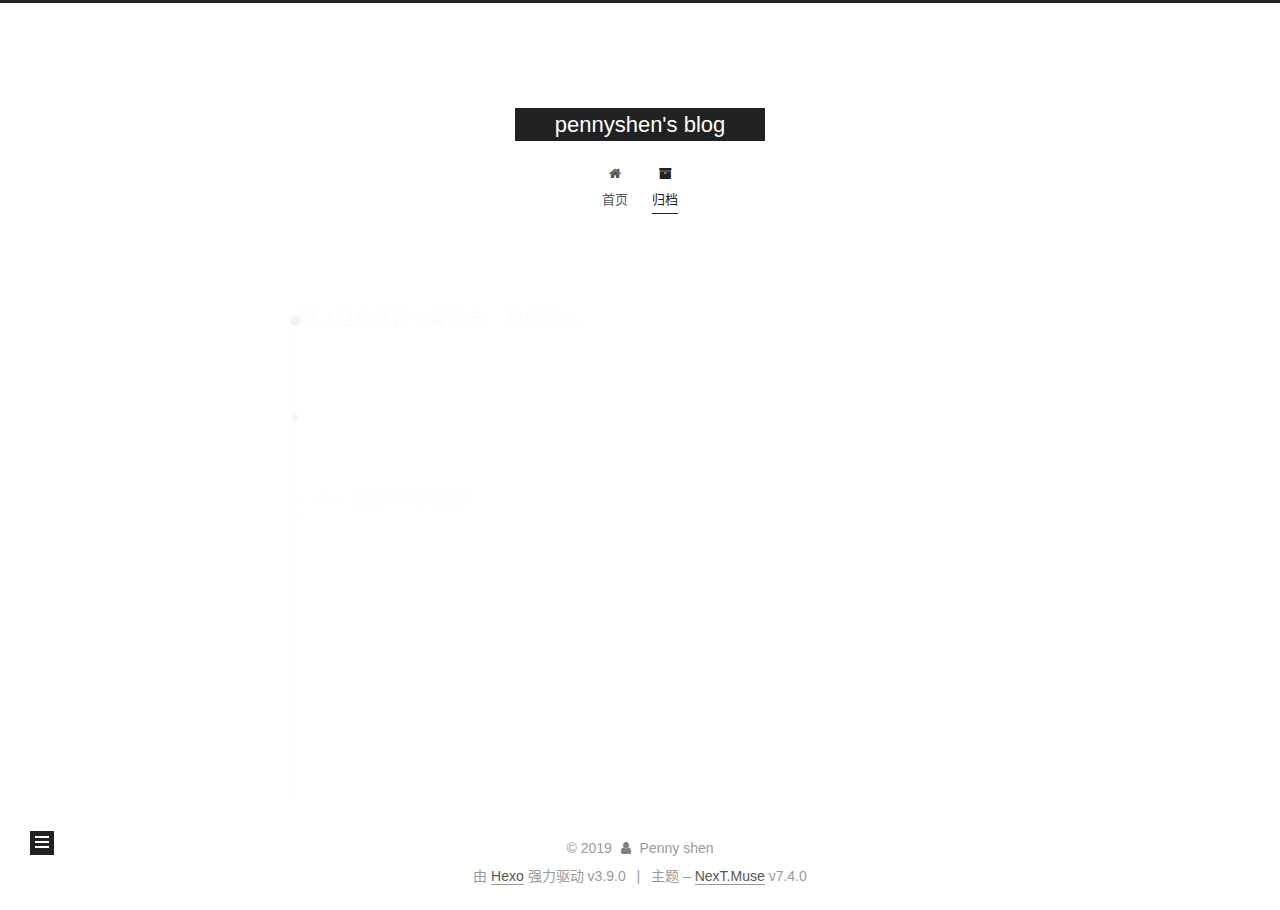
<file: archives/2019/index.html>
<!DOCTYPE html>





<html lang="zh-CN">
<head>
  <meta charset="UTF-8">
<meta name="viewport" content="width=device-width, initial-scale=1, maximum-scale=2">
<meta name="theme-color" content="#222">
<meta name="generator" content="Hexo 3.9.0">
  <link rel="apple-touch-icon" sizes="180x180" href="/images/apple-touch-icon-next.png?v=7.4.0">
  <link rel="icon" type="image/png" sizes="32x32" href="/images/favicon-32x32-next.png?v=7.4.0">
  <link rel="icon" type="image/png" sizes="16x16" href="/images/favicon-16x16-next.png?v=7.4.0">
  <link rel="mask-icon" href="/images/logo.svg?v=7.4.0" color="#222">

<link rel="stylesheet" href="/css/main.css?v=7.4.0">


<link rel="stylesheet" href="/lib/font-awesome/css/font-awesome.min.css?v=4.7.0">


<script id="hexo-configurations">
  var NexT = window.NexT || {};
  var CONFIG = {
    root: '/',
    scheme: 'Muse',
    version: '7.4.0',
    exturl: false,
    sidebar: {"position":"left","display":"post","offset":12,"onmobile":false},
    copycode: {"enable":false,"show_result":false,"style":null},
    back2top: {"enable":true,"sidebar":false,"scrollpercent":false},
    bookmark: {"enable":false,"color":"#222","save":"auto"},
    fancybox: false,
    mediumzoom: false,
    lazyload: false,
    pangu: false,
    algolia: {
      appID: '',
      apiKey: '',
      indexName: '',
      hits: {"per_page":10},
      labels: {"input_placeholder":"Search for Posts","hits_empty":"We didn't find any results for the search: ${query}","hits_stats":"${hits} results found in ${time} ms"}
    },
    localsearch: {"enable":false,"trigger":"auto","top_n_per_article":1,"unescape":false,"preload":false},
    path: '',
    motion: {"enable":true,"async":false,"transition":{"post_block":"fadeIn","post_header":"slideDownIn","post_body":"slideDownIn","coll_header":"slideLeftIn","sidebar":"slideUpIn"}},
    translation: {
      copy_button: '复制',
      copy_success: '复制成功',
      copy_failure: '复制失败'
    },
    sidebarPadding: 40
  };
</script>

  <meta property="og:type" content="website">
<meta property="og:title" content="pennyshen&#39;s blog">
<meta property="og:url" content="http://yoursite.com/archives/2019/index.html">
<meta property="og:site_name" content="pennyshen&#39;s blog">
<meta property="og:locale" content="zh-CN">
<meta name="twitter:card" content="summary">
<meta name="twitter:title" content="pennyshen&#39;s blog">
  <link rel="canonical" href="http://yoursite.com/archives/2019/">


<script id="page-configurations">
  // https://hexo.io/docs/variables.html
  CONFIG.page = {
    sidebar: "",
    isHome: false,
    isPost: false,
    isPage: false,
    isArchive: true
  };
</script>

  <title>归档 | pennyshen's blog</title>
  








  <noscript>
  <style>
  .use-motion .brand,
  .use-motion .menu-item,
  .sidebar-inner,
  .use-motion .post-block,
  .use-motion .pagination,
  .use-motion .comments,
  .use-motion .post-header,
  .use-motion .post-body,
  .use-motion .collection-header { opacity: initial; }

  .use-motion .logo,
  .use-motion .site-title,
  .use-motion .site-subtitle {
    opacity: initial;
    top: initial;
  }

  .use-motion .logo-line-before i { left: initial; }
  .use-motion .logo-line-after i { right: initial; }
  </style>
</noscript>

</head>

<body itemscope itemtype="http://schema.org/WebPage" lang="zh-CN">
  <div class="container use-motion">
    <div class="headband"></div>

    <header id="header" class="header" itemscope itemtype="http://schema.org/WPHeader">
      <div class="header-inner"><div class="site-brand-container">
  <div class="site-meta">

    <div>
      <a href="/" class="brand" rel="start">
        <span class="logo-line-before"><i></i></span>
        <span class="site-title">pennyshen's blog</span>
        <span class="logo-line-after"><i></i></span>
      </a>
    </div>
  </div>

  <div class="site-nav-toggle">
    <button aria-label="切换导航栏">
      <span class="btn-bar"></span>
      <span class="btn-bar"></span>
      <span class="btn-bar"></span>
    </button>
  </div>
</div>


<nav class="site-nav">
  
  <ul id="menu" class="menu">
      
      
      
        
        <li class="menu-item menu-item-home">
      
    

    <a href="/" rel="section"><i class="menu-item-icon fa fa-fw fa-home"></i> <br>首页</a>

  </li>
      
      
      
        
        <li class="menu-item menu-item-archives">
      
    

    <a href="/archives/" rel="section"><i class="menu-item-icon fa fa-fw fa-archive"></i> <br>归档</a>

  </li>
  </ul>

    

    
    
      
      
    
      
      
    
    

  

</nav>
</div>
    </header>

    
  <div class="back-to-top">
    <i class="fa fa-arrow-up"></i>
    <span>0%</span>
  </div>


    <main id="main" class="main">
      <div class="main-inner">
        <div class="content-wrap">
          <div id="content" class="content">
            

  
  
  
  <div class="post-block archive">
    <div id="posts" class="posts-collapse">
      <div class="collection-title">
        
        
        
          
        
        <span class="collection-header">嗯..! 目前共计 5 篇日志。 继续努力。</span>
      </div>
      

      

  
  

  
    
    <div class="collection-year">
      <h1 class="collection-header">2019</h1>
    </div>
  

  <article itemscope itemtype="http://schema.org/Article">
    <header class="post-header">

      <h2 class="post-title">
        
          <a class="post-title-link" href="/2019/09/04/强烈的不安全感/" itemprop="url">
            <span itemprop="name">强烈的不安全感</span>
          </a>
        
      </h2>

      <div class="post-meta">
        <time class="post-time" itemprop="dateCreated"
              datetime="2019-09-04T18:37:57+08:00"
              content="2019-09-04">
          09-04
        </time>
      </div>

    </header>
  </article>



  
  

  

  <article itemscope itemtype="http://schema.org/Article">
    <header class="post-header">

      <h2 class="post-title">
        
          <a class="post-title-link" href="/2019/09/03/新的想法/" itemprop="url">
            <span itemprop="name">新的想法</span>
          </a>
        
      </h2>

      <div class="post-meta">
        <time class="post-time" itemprop="dateCreated"
              datetime="2019-09-03T21:51:26+08:00"
              content="2019-09-03">
          09-03
        </time>
      </div>

    </header>
  </article>



  
  

  

  <article itemscope itemtype="http://schema.org/Article">
    <header class="post-header">

      <h2 class="post-title">
        
          <a class="post-title-link" href="/2019/09/03/心情糟糕/" itemprop="url">
            <span itemprop="name">心情糟糕的一天</span>
          </a>
        
      </h2>

      <div class="post-meta">
        <time class="post-time" itemprop="dateCreated"
              datetime="2019-09-03T02:36:19+08:00"
              content="2019-09-03">
          09-03
        </time>
      </div>

    </header>
  </article>



  
  

  

  <article itemscope itemtype="http://schema.org/Article">
    <header class="post-header">

      <h2 class="post-title">
        
          <a class="post-title-link" href="/2019/09/01/hello-world - 副本/" itemprop="url">
            <span itemprop="name">this is my first blog</span>
          </a>
        
      </h2>

      <div class="post-meta">
        <time class="post-time" itemprop="dateCreated"
              datetime="2019-09-01T23:11:28+08:00"
              content="2019-09-01">
          09-01
        </time>
      </div>

    </header>
  </article>



  
  

  

  <article itemscope itemtype="http://schema.org/Article">
    <header class="post-header">

      <h2 class="post-title">
        
          <a class="post-title-link" href="/2019/09/01/hello-world/" itemprop="url">
            <span itemprop="name">Hello Pennyshen</span>
          </a>
        
      </h2>

      <div class="post-meta">
        <time class="post-time" itemprop="dateCreated"
              datetime="2019-09-01T21:26:52+08:00"
              content="2019-09-01">
          09-01
        </time>
      </div>

    </header>
  </article>




    </div>
  </div>
  
  
  

  



          </div>
          

        </div>
          
  
  <div class="sidebar-toggle">
    <div class="sidebar-toggle-line-wrap">
      <span class="sidebar-toggle-line sidebar-toggle-line-first"></span>
      <span class="sidebar-toggle-line sidebar-toggle-line-middle"></span>
      <span class="sidebar-toggle-line sidebar-toggle-line-last"></span>
    </div>
  </div>

  <aside class="sidebar">
    <div class="sidebar-inner">

      <ul class="sidebar-nav motion-element">
        <li class="sidebar-nav-toc">
          文章目录
        </li>
        <li class="sidebar-nav-overview">
          站点概览
        </li>
      </ul>

      <!--noindex-->
      <div class="post-toc-wrap sidebar-panel">
      </div>
      <!--/noindex-->

      <div class="site-overview-wrap sidebar-panel">
        <div class="site-author motion-element" itemprop="author" itemscope itemtype="http://schema.org/Person">
  <p class="site-author-name" itemprop="name">Penny shen</p>
  <div class="site-description" itemprop="description"></div>
</div>
  <nav class="site-state motion-element">
      <div class="site-state-item site-state-posts">
        
          <a href="/archives/">
        
          <span class="site-state-item-count">5</span>
          <span class="site-state-item-name">日志</span>
        </a>
      </div>
    
  </nav>



      </div>

    </div>
  </aside>
  <div id="sidebar-dimmer"></div>


      </div>
    </main>

    <footer id="footer" class="footer">
      <div class="footer-inner">
        <div class="copyright">&copy; <span itemprop="copyrightYear">2019</span>
  <span class="with-love" id="animate">
    <i class="fa fa-user"></i>
  </span>
  <span class="author" itemprop="copyrightHolder">Penny shen</span>
</div>
  <div class="powered-by">由 <a href="https://hexo.io" class="theme-link" rel="noopener" target="_blank">Hexo</a> 强力驱动 v3.9.0</div>
  <span class="post-meta-divider">|</span>
  <div class="theme-info">主题 – <a href="https://theme-next.org" class="theme-link" rel="noopener" target="_blank">NexT.Muse</a> v7.4.0</div>

        












        
      </div>
    </footer>
  </div>

  


  <script src="/lib/anime.min.js?v=3.1.0"></script>
  <script src="/lib/velocity/velocity.min.js?v=1.2.1"></script>
  <script src="/lib/velocity/velocity.ui.min.js?v=1.2.1"></script>
<script src="/js/utils.js?v=7.4.0"></script><script src="/js/motion.js?v=7.4.0"></script>
<script src="/js/schemes/muse.js?v=7.4.0"></script>
<script src="/js/next-boot.js?v=7.4.0"></script>



  





















  

  

  

</body>
</html>
</file>
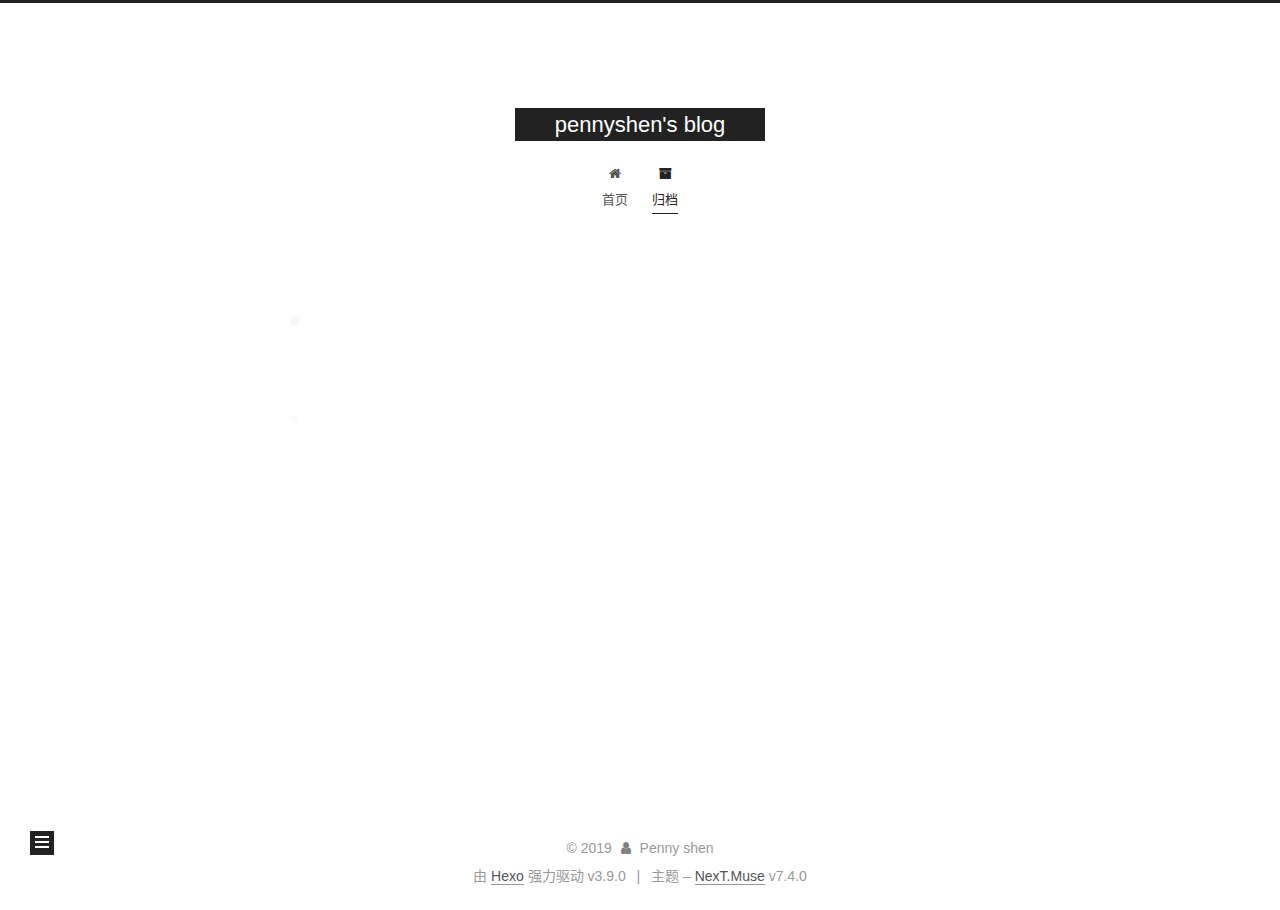
<file: archives/2019/09/index.html>
<!DOCTYPE html>





<html lang="zh-CN">
<head>
  <meta charset="UTF-8">
<meta name="viewport" content="width=device-width, initial-scale=1, maximum-scale=2">
<meta name="theme-color" content="#222">
<meta name="generator" content="Hexo 3.9.0">
  <link rel="apple-touch-icon" sizes="180x180" href="/images/apple-touch-icon-next.png?v=7.4.0">
  <link rel="icon" type="image/png" sizes="32x32" href="/images/favicon-32x32-next.png?v=7.4.0">
  <link rel="icon" type="image/png" sizes="16x16" href="/images/favicon-16x16-next.png?v=7.4.0">
  <link rel="mask-icon" href="/images/logo.svg?v=7.4.0" color="#222">

<link rel="stylesheet" href="/css/main.css?v=7.4.0">


<link rel="stylesheet" href="/lib/font-awesome/css/font-awesome.min.css?v=4.7.0">


<script id="hexo-configurations">
  var NexT = window.NexT || {};
  var CONFIG = {
    root: '/',
    scheme: 'Muse',
    version: '7.4.0',
    exturl: false,
    sidebar: {"position":"left","display":"post","offset":12,"onmobile":false},
    copycode: {"enable":false,"show_result":false,"style":null},
    back2top: {"enable":true,"sidebar":false,"scrollpercent":false},
    bookmark: {"enable":false,"color":"#222","save":"auto"},
    fancybox: false,
    mediumzoom: false,
    lazyload: false,
    pangu: false,
    algolia: {
      appID: '',
      apiKey: '',
      indexName: '',
      hits: {"per_page":10},
      labels: {"input_placeholder":"Search for Posts","hits_empty":"We didn't find any results for the search: ${query}","hits_stats":"${hits} results found in ${time} ms"}
    },
    localsearch: {"enable":false,"trigger":"auto","top_n_per_article":1,"unescape":false,"preload":false},
    path: '',
    motion: {"enable":true,"async":false,"transition":{"post_block":"fadeIn","post_header":"slideDownIn","post_body":"slideDownIn","coll_header":"slideLeftIn","sidebar":"slideUpIn"}},
    translation: {
      copy_button: '复制',
      copy_success: '复制成功',
      copy_failure: '复制失败'
    },
    sidebarPadding: 40
  };
</script>

  <meta property="og:type" content="website">
<meta property="og:title" content="pennyshen&#39;s blog">
<meta property="og:url" content="http://yoursite.com/archives/2019/09/index.html">
<meta property="og:site_name" content="pennyshen&#39;s blog">
<meta property="og:locale" content="zh-CN">
<meta name="twitter:card" content="summary">
<meta name="twitter:title" content="pennyshen&#39;s blog">
  <link rel="canonical" href="http://yoursite.com/archives/2019/09/">


<script id="page-configurations">
  // https://hexo.io/docs/variables.html
  CONFIG.page = {
    sidebar: "",
    isHome: false,
    isPost: false,
    isPage: false,
    isArchive: true
  };
</script>

  <title>归档 | pennyshen's blog</title>
  








  <noscript>
  <style>
  .use-motion .brand,
  .use-motion .menu-item,
  .sidebar-inner,
  .use-motion .post-block,
  .use-motion .pagination,
  .use-motion .comments,
  .use-motion .post-header,
  .use-motion .post-body,
  .use-motion .collection-header { opacity: initial; }

  .use-motion .logo,
  .use-motion .site-title,
  .use-motion .site-subtitle {
    opacity: initial;
    top: initial;
  }

  .use-motion .logo-line-before i { left: initial; }
  .use-motion .logo-line-after i { right: initial; }
  </style>
</noscript>

</head>

<body itemscope itemtype="http://schema.org/WebPage" lang="zh-CN">
  <div class="container use-motion">
    <div class="headband"></div>

    <header id="header" class="header" itemscope itemtype="http://schema.org/WPHeader">
      <div class="header-inner"><div class="site-brand-container">
  <div class="site-meta">

    <div>
      <a href="/" class="brand" rel="start">
        <span class="logo-line-before"><i></i></span>
        <span class="site-title">pennyshen's blog</span>
        <span class="logo-line-after"><i></i></span>
      </a>
    </div>
  </div>

  <div class="site-nav-toggle">
    <button aria-label="切换导航栏">
      <span class="btn-bar"></span>
      <span class="btn-bar"></span>
      <span class="btn-bar"></span>
    </button>
  </div>
</div>


<nav class="site-nav">
  
  <ul id="menu" class="menu">
      
      
      
        
        <li class="menu-item menu-item-home">
      
    

    <a href="/" rel="section"><i class="menu-item-icon fa fa-fw fa-home"></i> <br>首页</a>

  </li>
      
      
      
        
        <li class="menu-item menu-item-archives">
      
    

    <a href="/archives/" rel="section"><i class="menu-item-icon fa fa-fw fa-archive"></i> <br>归档</a>

  </li>
  </ul>

    

    
    
      
      
    
      
      
    
    

  

</nav>
</div>
    </header>

    
  <div class="back-to-top">
    <i class="fa fa-arrow-up"></i>
    <span>0%</span>
  </div>


    <main id="main" class="main">
      <div class="main-inner">
        <div class="content-wrap">
          <div id="content" class="content">
            

  
  
  
  <div class="post-block archive">
    <div id="posts" class="posts-collapse">
      <div class="collection-title">
        
        
        
          
        
        <span class="collection-header">嗯..! 目前共计 5 篇日志。 继续努力。</span>
      </div>
      

      

  
  

  
    
    <div class="collection-year">
      <h1 class="collection-header">2019</h1>
    </div>
  

  <article itemscope itemtype="http://schema.org/Article">
    <header class="post-header">

      <h2 class="post-title">
        
          <a class="post-title-link" href="/2019/09/04/强烈的不安全感/" itemprop="url">
            <span itemprop="name">强烈的不安全感</span>
          </a>
        
      </h2>

      <div class="post-meta">
        <time class="post-time" itemprop="dateCreated"
              datetime="2019-09-04T18:37:57+08:00"
              content="2019-09-04">
          09-04
        </time>
      </div>

    </header>
  </article>



  
  

  

  <article itemscope itemtype="http://schema.org/Article">
    <header class="post-header">

      <h2 class="post-title">
        
          <a class="post-title-link" href="/2019/09/03/新的想法/" itemprop="url">
            <span itemprop="name">新的想法</span>
          </a>
        
      </h2>

      <div class="post-meta">
        <time class="post-time" itemprop="dateCreated"
              datetime="2019-09-03T21:51:26+08:00"
              content="2019-09-03">
          09-03
        </time>
      </div>

    </header>
  </article>



  
  

  

  <article itemscope itemtype="http://schema.org/Article">
    <header class="post-header">

      <h2 class="post-title">
        
          <a class="post-title-link" href="/2019/09/03/心情糟糕/" itemprop="url">
            <span itemprop="name">心情糟糕的一天</span>
          </a>
        
      </h2>

      <div class="post-meta">
        <time class="post-time" itemprop="dateCreated"
              datetime="2019-09-03T02:36:19+08:00"
              content="2019-09-03">
          09-03
        </time>
      </div>

    </header>
  </article>



  
  

  

  <article itemscope itemtype="http://schema.org/Article">
    <header class="post-header">

      <h2 class="post-title">
        
          <a class="post-title-link" href="/2019/09/01/hello-world - 副本/" itemprop="url">
            <span itemprop="name">this is my first blog</span>
          </a>
        
      </h2>

      <div class="post-meta">
        <time class="post-time" itemprop="dateCreated"
              datetime="2019-09-01T23:11:28+08:00"
              content="2019-09-01">
          09-01
        </time>
      </div>

    </header>
  </article>



  
  

  

  <article itemscope itemtype="http://schema.org/Article">
    <header class="post-header">

      <h2 class="post-title">
        
          <a class="post-title-link" href="/2019/09/01/hello-world/" itemprop="url">
            <span itemprop="name">Hello Pennyshen</span>
          </a>
        
      </h2>

      <div class="post-meta">
        <time class="post-time" itemprop="dateCreated"
              datetime="2019-09-01T21:26:52+08:00"
              content="2019-09-01">
          09-01
        </time>
      </div>

    </header>
  </article>




    </div>
  </div>
  
  
  

  



          </div>
          

        </div>
          
  
  <div class="sidebar-toggle">
    <div class="sidebar-toggle-line-wrap">
      <span class="sidebar-toggle-line sidebar-toggle-line-first"></span>
      <span class="sidebar-toggle-line sidebar-toggle-line-middle"></span>
      <span class="sidebar-toggle-line sidebar-toggle-line-last"></span>
    </div>
  </div>

  <aside class="sidebar">
    <div class="sidebar-inner">

      <ul class="sidebar-nav motion-element">
        <li class="sidebar-nav-toc">
          文章目录
        </li>
        <li class="sidebar-nav-overview">
          站点概览
        </li>
      </ul>

      <!--noindex-->
      <div class="post-toc-wrap sidebar-panel">
      </div>
      <!--/noindex-->

      <div class="site-overview-wrap sidebar-panel">
        <div class="site-author motion-element" itemprop="author" itemscope itemtype="http://schema.org/Person">
  <p class="site-author-name" itemprop="name">Penny shen</p>
  <div class="site-description" itemprop="description"></div>
</div>
  <nav class="site-state motion-element">
      <div class="site-state-item site-state-posts">
        
          <a href="/archives/">
        
          <span class="site-state-item-count">5</span>
          <span class="site-state-item-name">日志</span>
        </a>
      </div>
    
  </nav>



      </div>

    </div>
  </aside>
  <div id="sidebar-dimmer"></div>


      </div>
    </main>

    <footer id="footer" class="footer">
      <div class="footer-inner">
        <div class="copyright">&copy; <span itemprop="copyrightYear">2019</span>
  <span class="with-love" id="animate">
    <i class="fa fa-user"></i>
  </span>
  <span class="author" itemprop="copyrightHolder">Penny shen</span>
</div>
  <div class="powered-by">由 <a href="https://hexo.io" class="theme-link" rel="noopener" target="_blank">Hexo</a> 强力驱动 v3.9.0</div>
  <span class="post-meta-divider">|</span>
  <div class="theme-info">主题 – <a href="https://theme-next.org" class="theme-link" rel="noopener" target="_blank">NexT.Muse</a> v7.4.0</div>

        












        
      </div>
    </footer>
  </div>

  


  <script src="/lib/anime.min.js?v=3.1.0"></script>
  <script src="/lib/velocity/velocity.min.js?v=1.2.1"></script>
  <script src="/lib/velocity/velocity.ui.min.js?v=1.2.1"></script>
<script src="/js/utils.js?v=7.4.0"></script><script src="/js/motion.js?v=7.4.0"></script>
<script src="/js/schemes/muse.js?v=7.4.0"></script>
<script src="/js/next-boot.js?v=7.4.0"></script>



  





















  

  

  

</body>
</html>
</file>
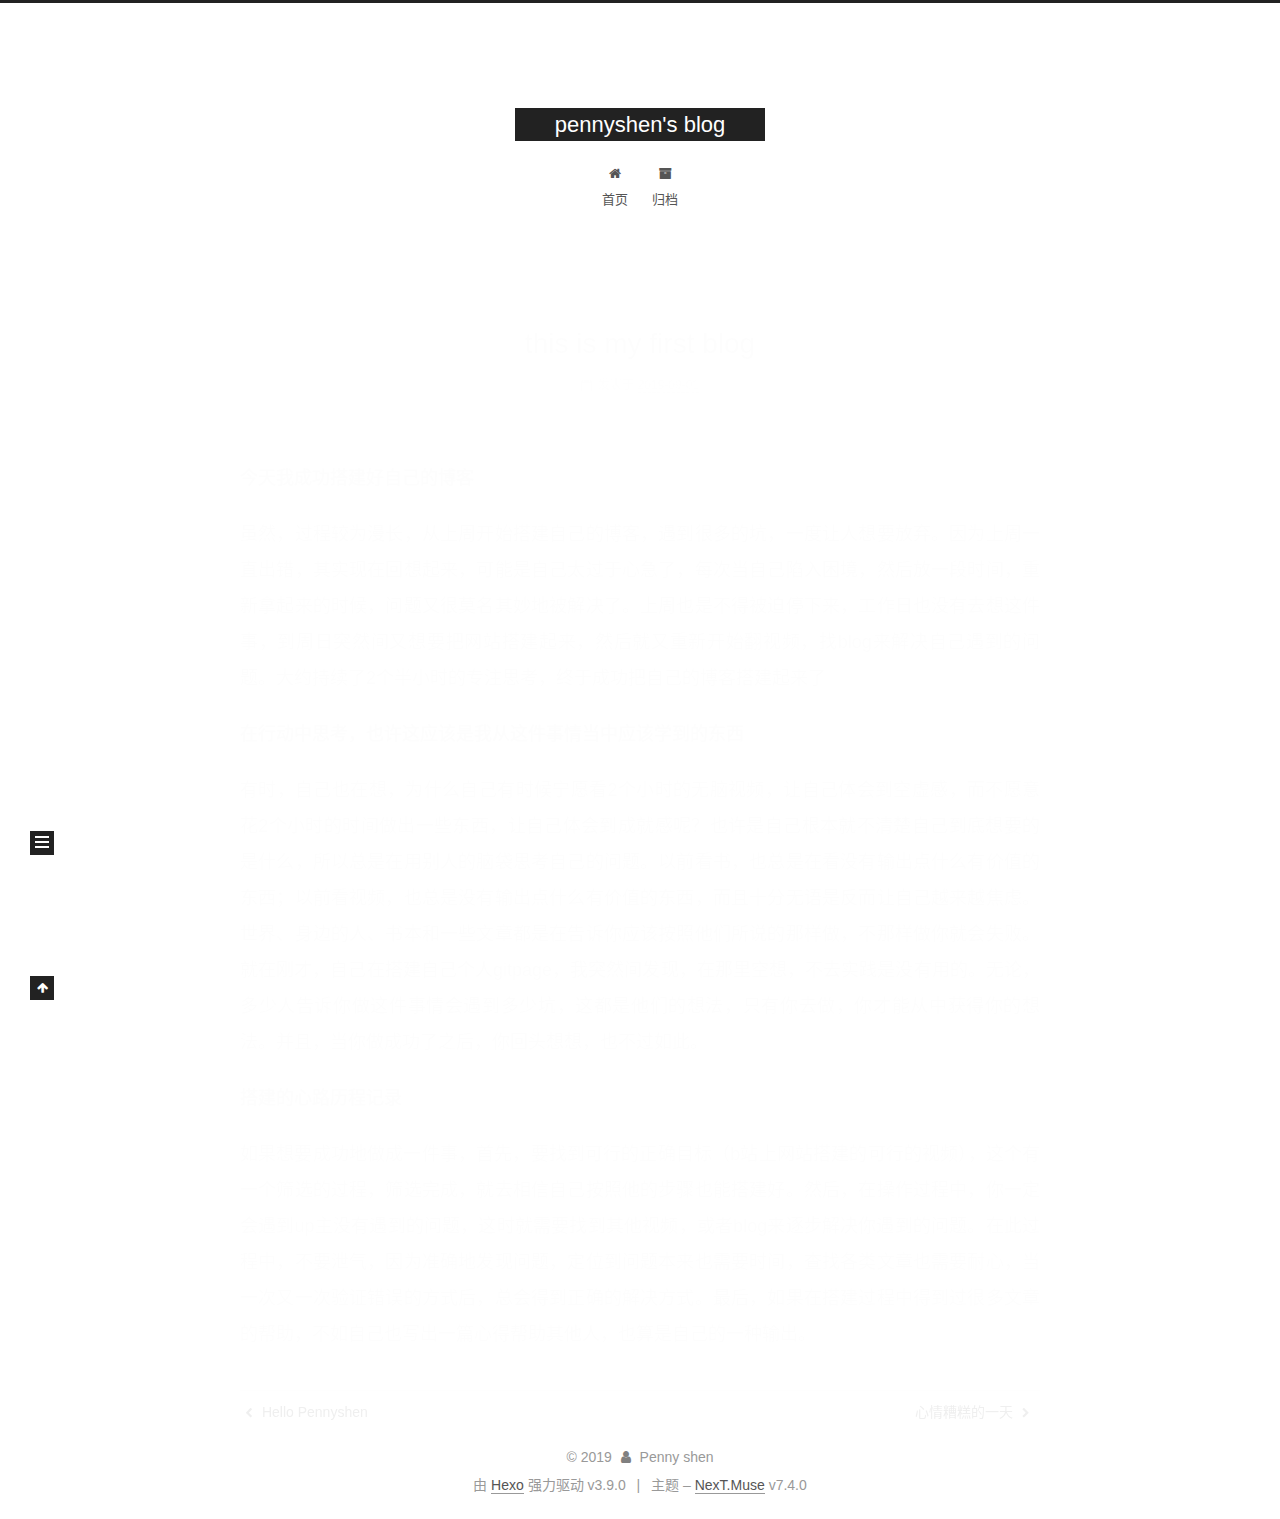
<file: 2019/09/01/hello-world - 副本/index.html>
<!DOCTYPE html>





<html lang="zh-CN">
<head>
  <meta charset="UTF-8">
<meta name="viewport" content="width=device-width, initial-scale=1, maximum-scale=2">
<meta name="theme-color" content="#222">
<meta name="generator" content="Hexo 3.9.0">
  <link rel="apple-touch-icon" sizes="180x180" href="/images/apple-touch-icon-next.png?v=7.4.0">
  <link rel="icon" type="image/png" sizes="32x32" href="/images/favicon-32x32-next.png?v=7.4.0">
  <link rel="icon" type="image/png" sizes="16x16" href="/images/favicon-16x16-next.png?v=7.4.0">
  <link rel="mask-icon" href="/images/logo.svg?v=7.4.0" color="#222">

<link rel="stylesheet" href="/css/main.css?v=7.4.0">


<link rel="stylesheet" href="/lib/font-awesome/css/font-awesome.min.css?v=4.7.0">


<script id="hexo-configurations">
  var NexT = window.NexT || {};
  var CONFIG = {
    root: '/',
    scheme: 'Muse',
    version: '7.4.0',
    exturl: false,
    sidebar: {"position":"left","display":"post","offset":12,"onmobile":false},
    copycode: {"enable":false,"show_result":false,"style":null},
    back2top: {"enable":true,"sidebar":false,"scrollpercent":false},
    bookmark: {"enable":false,"color":"#222","save":"auto"},
    fancybox: false,
    mediumzoom: false,
    lazyload: false,
    pangu: false,
    algolia: {
      appID: '',
      apiKey: '',
      indexName: '',
      hits: {"per_page":10},
      labels: {"input_placeholder":"Search for Posts","hits_empty":"We didn't find any results for the search: ${query}","hits_stats":"${hits} results found in ${time} ms"}
    },
    localsearch: {"enable":false,"trigger":"auto","top_n_per_article":1,"unescape":false,"preload":false},
    path: '',
    motion: {"enable":true,"async":false,"transition":{"post_block":"fadeIn","post_header":"slideDownIn","post_body":"slideDownIn","coll_header":"slideLeftIn","sidebar":"slideUpIn"}},
    translation: {
      copy_button: '复制',
      copy_success: '复制成功',
      copy_failure: '复制失败'
    },
    sidebarPadding: 40
  };
</script>

  <meta name="description" content="今天我成功搭建好自己的博客 虽然，过程较为漫长，从上周开始搭建自己的博客，遇到很多的坑，一度让人想要放弃。因为上周一直出错，其实现在回想起来，可能是自己太过于心急了，每次当自己陷入困境，然后放一段时间，重新拿起来的时候，问题又很莫名其妙地被解决了。上周也是不得被迫停下来，工作日也没有去想这件事，到周日突然间又想要把网站搭建起来，然后就又重新开始翻视频，找blog来解决自己遇到的问题。大约持续了2个">
<meta property="og:type" content="article">
<meta property="og:title" content="this is my first blog">
<meta property="og:url" content="http://yoursite.com/2019/09/01/hello-world - 副本/index.html">
<meta property="og:site_name" content="pennyshen&#39;s blog">
<meta property="og:description" content="今天我成功搭建好自己的博客 虽然，过程较为漫长，从上周开始搭建自己的博客，遇到很多的坑，一度让人想要放弃。因为上周一直出错，其实现在回想起来，可能是自己太过于心急了，每次当自己陷入困境，然后放一段时间，重新拿起来的时候，问题又很莫名其妙地被解决了。上周也是不得被迫停下来，工作日也没有去想这件事，到周日突然间又想要把网站搭建起来，然后就又重新开始翻视频，找blog来解决自己遇到的问题。大约持续了2个">
<meta property="og:locale" content="zh-CN">
<meta property="og:updated_time" content="2019-09-01T15:43:36.681Z">
<meta name="twitter:card" content="summary">
<meta name="twitter:title" content="this is my first blog">
<meta name="twitter:description" content="今天我成功搭建好自己的博客 虽然，过程较为漫长，从上周开始搭建自己的博客，遇到很多的坑，一度让人想要放弃。因为上周一直出错，其实现在回想起来，可能是自己太过于心急了，每次当自己陷入困境，然后放一段时间，重新拿起来的时候，问题又很莫名其妙地被解决了。上周也是不得被迫停下来，工作日也没有去想这件事，到周日突然间又想要把网站搭建起来，然后就又重新开始翻视频，找blog来解决自己遇到的问题。大约持续了2个">
  <link rel="canonical" href="http://yoursite.com/2019/09/01/hello-world - 副本/">


<script id="page-configurations">
  // https://hexo.io/docs/variables.html
  CONFIG.page = {
    sidebar: "",
    isHome: false,
    isPost: true,
    isPage: false,
    isArchive: false
  };
</script>

  <title>this is my first blog | pennyshen's blog</title>
  








  <noscript>
  <style>
  .use-motion .brand,
  .use-motion .menu-item,
  .sidebar-inner,
  .use-motion .post-block,
  .use-motion .pagination,
  .use-motion .comments,
  .use-motion .post-header,
  .use-motion .post-body,
  .use-motion .collection-header { opacity: initial; }

  .use-motion .logo,
  .use-motion .site-title,
  .use-motion .site-subtitle {
    opacity: initial;
    top: initial;
  }

  .use-motion .logo-line-before i { left: initial; }
  .use-motion .logo-line-after i { right: initial; }
  </style>
</noscript>

</head>

<body itemscope itemtype="http://schema.org/WebPage" lang="zh-CN">
  <div class="container use-motion">
    <div class="headband"></div>

    <header id="header" class="header" itemscope itemtype="http://schema.org/WPHeader">
      <div class="header-inner"><div class="site-brand-container">
  <div class="site-meta">

    <div>
      <a href="/" class="brand" rel="start">
        <span class="logo-line-before"><i></i></span>
        <span class="site-title">pennyshen's blog</span>
        <span class="logo-line-after"><i></i></span>
      </a>
    </div>
  </div>

  <div class="site-nav-toggle">
    <button aria-label="切换导航栏">
      <span class="btn-bar"></span>
      <span class="btn-bar"></span>
      <span class="btn-bar"></span>
    </button>
  </div>
</div>


<nav class="site-nav">
  
  <ul id="menu" class="menu">
      
      
      
        
        <li class="menu-item menu-item-home">
      
    

    <a href="/" rel="section"><i class="menu-item-icon fa fa-fw fa-home"></i> <br>首页</a>

  </li>
      
      
      
        
        <li class="menu-item menu-item-archives">
      
    

    <a href="/archives/" rel="section"><i class="menu-item-icon fa fa-fw fa-archive"></i> <br>归档</a>

  </li>
  </ul>

    

</nav>
</div>
    </header>

    
  <div class="back-to-top">
    <i class="fa fa-arrow-up"></i>
    <span>0%</span>
  </div>


    <main id="main" class="main">
      <div class="main-inner">
        <div class="content-wrap">
          <div id="content" class="content">
            

  <div id="posts" class="posts-expand">
      <article itemscope itemtype="http://schema.org/Article">
  
  
  
  <div class="post-block post">
    <link itemprop="mainEntityOfPage" href="http://yoursite.com/2019/09/01/hello-world - 副本/">

    <span hidden itemprop="author" itemscope itemtype="http://schema.org/Person">
      <meta itemprop="name" content="Penny shen">
      <meta itemprop="description" content="">
      <meta itemprop="image" content="/images/avatar.gif">
    </span>

    <span hidden itemprop="publisher" itemscope itemtype="http://schema.org/Organization">
      <meta itemprop="name" content="pennyshen's blog">
    </span>
      <header class="post-header">
        <h1 class="post-title" itemprop="name headline">this is my first blog

          
        </h1>

        <div class="post-meta">
            <span class="post-meta-item">
              <span class="post-meta-item-icon">
                <i class="fa fa-calendar-o"></i>
              </span>
              <span class="post-meta-item-text">发表于</span>

              
                
              

              <time title="创建时间：2019-09-01 23:11:28 / 修改时间：23:43:36" itemprop="dateCreated datePublished" datetime="2019-09-01T23:11:28+08:00">2019-09-01</time>
            </span>
          
            

            
          

          

        </div>
      </header>

    
    
    
    <div class="post-body" itemprop="articleBody">

      
        <p><strong>今天我成功搭建好自己的博客</strong></p>
<p>虽然，过程较为漫长，从上周开始搭建自己的博客，遇到很多的坑，一度让人想要放弃。因为上周一直出错，其实现在回想起来，可能是自己太过于心急了，每次当自己陷入困境，然后放一段时间，重新拿起来的时候，问题又很莫名其妙地被解决了。上周也是不得被迫停下来，工作日也没有去想这件事，到周日突然间又想要把网站搭建起来，然后就又重新开始翻视频，找blog来解决自己遇到的问题。大约持续了2个半小时的专注思考，终于成功把自己的博客搭建起来了</p>
<p><strong>在行动中思考，也许这应该是我从这件事情当中应该学到的东西</strong></p>
<p>有时，自己也在想，为什么自己有时候宁愿看2个小时的无脑视频，让自己体会到空虚感，而不愿意花2个小时的时间做出一些东西，让自己体会到成就感呢？也许是自己根本就不清楚自己到底想要的是什么，所以总是在用别人的脑袋思考自己的问题。以前看书，也总是在看没有输出点什么有价值的东西；以前看视频，也总是没有输出点什么有价值的东西，而且十分无语是反而让自己越来越焦虑。世界、身边的人、书本和一些文章都是在告诉你应该按照他们所说的那样做，不那样做你就会失败。就在刚才，自己在搭建自己个人gitpage，我突然间发现，在那里空想，不去实践是没有用的。无论，多少人告诉你做这件事情会遇到多少坑，这都是他们的想法，只有你去做，你才能从中获得你的想法。并且，当你做成功了之后，你回头想想，也不过如此。</p>
<p><strong>搭建的心路历程记录</strong></p>
<p>如果想要成功地做成一件事，首先，要找到可行的正确目标（b站上网站搭建的可行的视频），这个有一个筛选的过程，筛选完成，就去相信自己按照他的步骤也能搭建好。然后，在操作过程中，你一定会遇到up主没有遇到的问题，这时就需要找到其他视频，或者blog来逐步解决你遇到的问题。在此过程中，不要泄气，因为准确地发现问题，定位到问题本来也需要时间，查找各类文章也需要耐心，当一次又一次验证错误的方式后，总会得到正确的解决方式。最后，如果在搭建过程中得到过很多文章的帮助，不如自己也写出一篇心得帮助其他人，也算是自己的一种输出。</p>

    </div>

    
    
    
        
      

      <footer class="post-footer">

        

          <div class="post-nav">
            <div class="post-nav-next post-nav-item">
              
                <a href="/2019/09/01/hello-world/" rel="next" title="Hello Pennyshen">
                  <i class="fa fa-chevron-left"></i> Hello Pennyshen
                </a>
              
            </div>

            <span class="post-nav-divider"></span>

            <div class="post-nav-prev post-nav-item">
              
                <a href="/2019/09/03/心情糟糕/" rel="prev" title="心情糟糕的一天">
                  心情糟糕的一天 <i class="fa fa-chevron-right"></i>
                </a>
              
            </div>
          </div>
        
      </footer>
    
  </div>
  
  
  
  </article>

  </div>


          </div>
          

        </div>
          
  
  <div class="sidebar-toggle">
    <div class="sidebar-toggle-line-wrap">
      <span class="sidebar-toggle-line sidebar-toggle-line-first"></span>
      <span class="sidebar-toggle-line sidebar-toggle-line-middle"></span>
      <span class="sidebar-toggle-line sidebar-toggle-line-last"></span>
    </div>
  </div>

  <aside class="sidebar">
    <div class="sidebar-inner">
        
        
        
        
      

      <ul class="sidebar-nav motion-element">
        <li class="sidebar-nav-toc">
          文章目录
        </li>
        <li class="sidebar-nav-overview">
          站点概览
        </li>
      </ul>

      <!--noindex-->
      <div class="post-toc-wrap sidebar-panel">
      </div>
      <!--/noindex-->

      <div class="site-overview-wrap sidebar-panel">
        <div class="site-author motion-element" itemprop="author" itemscope itemtype="http://schema.org/Person">
  <p class="site-author-name" itemprop="name">Penny shen</p>
  <div class="site-description" itemprop="description"></div>
</div>
  <nav class="site-state motion-element">
      <div class="site-state-item site-state-posts">
        
          <a href="/archives/">
        
          <span class="site-state-item-count">3</span>
          <span class="site-state-item-name">日志</span>
        </a>
      </div>
    
  </nav>



      </div>

    </div>
  </aside>
  <div id="sidebar-dimmer"></div>


      </div>
    </main>

    <footer id="footer" class="footer">
      <div class="footer-inner">
        <div class="copyright">&copy; <span itemprop="copyrightYear">2019</span>
  <span class="with-love" id="animate">
    <i class="fa fa-user"></i>
  </span>
  <span class="author" itemprop="copyrightHolder">Penny shen</span>
</div>
  <div class="powered-by">由 <a href="https://hexo.io" class="theme-link" rel="noopener" target="_blank">Hexo</a> 强力驱动 v3.9.0</div>
  <span class="post-meta-divider">|</span>
  <div class="theme-info">主题 – <a href="https://theme-next.org" class="theme-link" rel="noopener" target="_blank">NexT.Muse</a> v7.4.0</div>

        












        
      </div>
    </footer>
  </div>

  


  <script src="/lib/anime.min.js?v=3.1.0"></script>
  <script src="/lib/velocity/velocity.min.js?v=1.2.1"></script>
  <script src="/lib/velocity/velocity.ui.min.js?v=1.2.1"></script>
<script src="/js/utils.js?v=7.4.0"></script><script src="/js/motion.js?v=7.4.0"></script>
<script src="/js/schemes/muse.js?v=7.4.0"></script>
<script src="/js/next-boot.js?v=7.4.0"></script>



  





















  

  

  

</body>
</html>
</file>
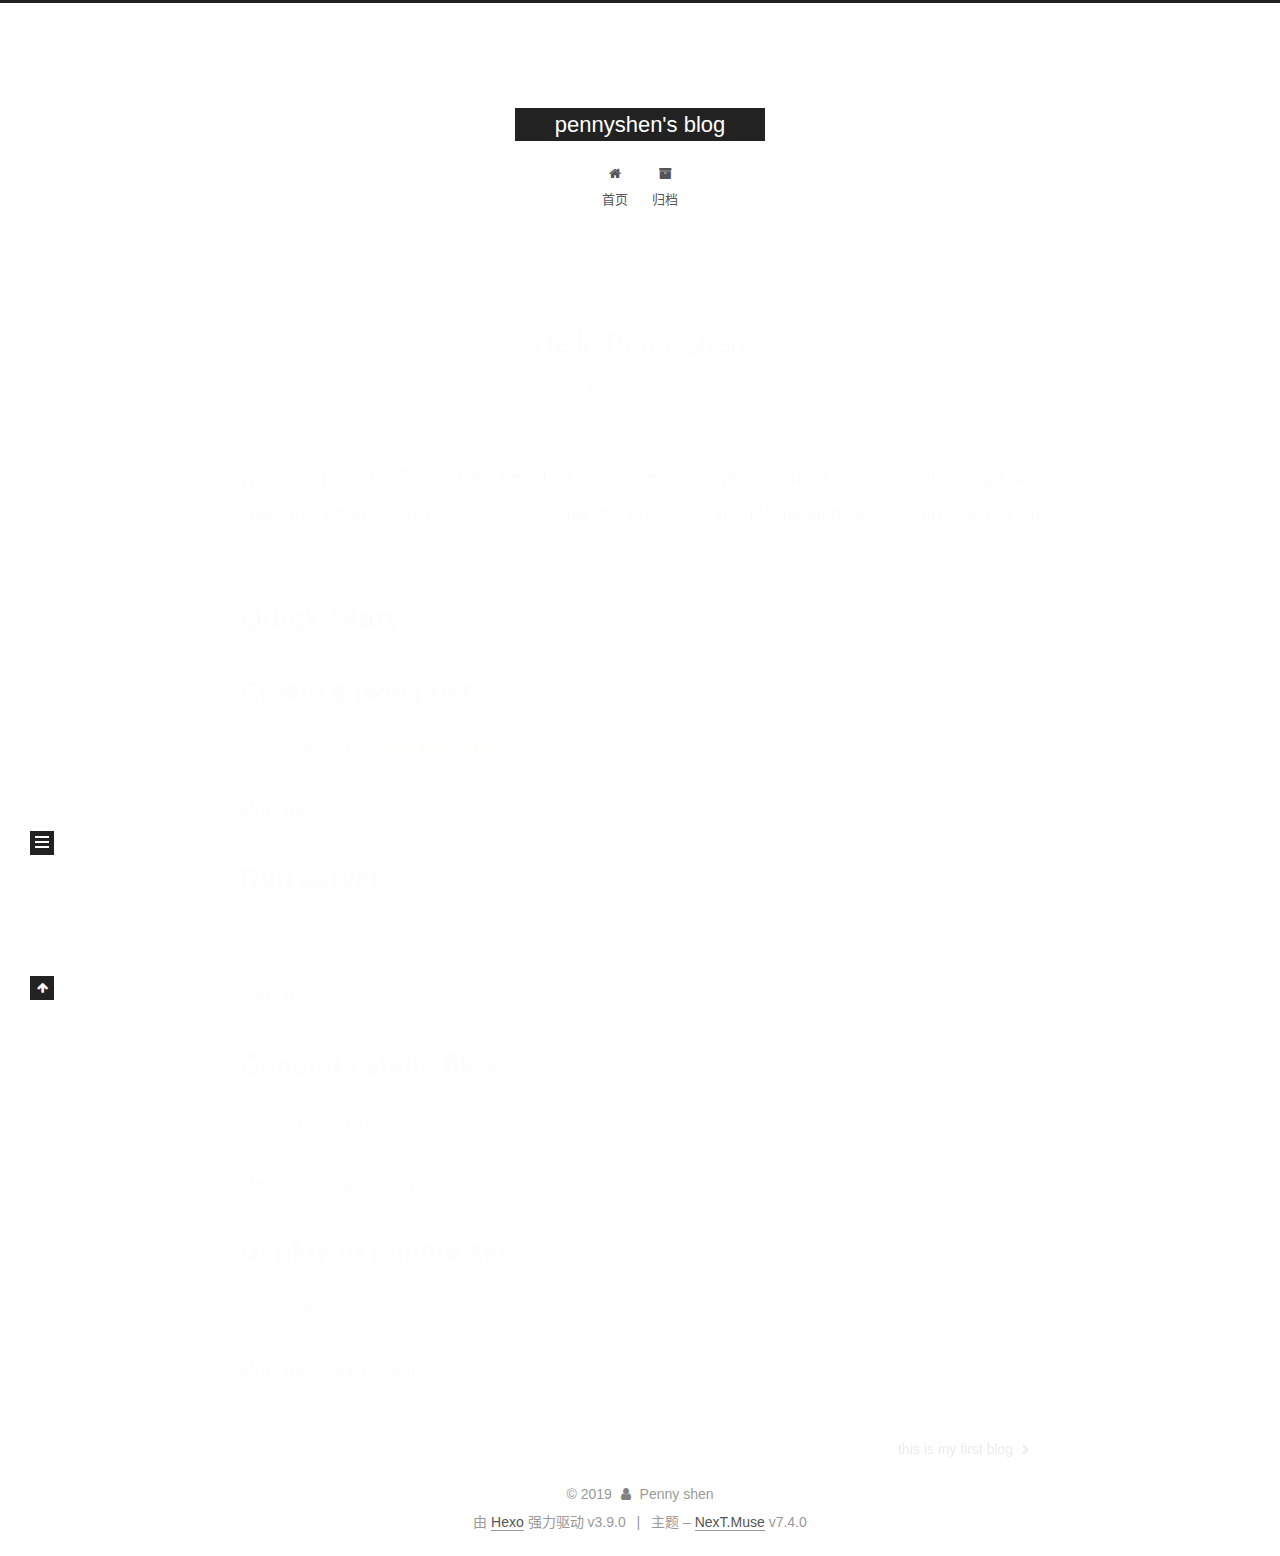
<file: 2019/09/01/hello-world/index.html>
<!DOCTYPE html>





<html lang="zh-CN">
<head>
  <meta charset="UTF-8">
<meta name="viewport" content="width=device-width, initial-scale=1, maximum-scale=2">
<meta name="theme-color" content="#222">
<meta name="generator" content="Hexo 3.9.0">
  <link rel="apple-touch-icon" sizes="180x180" href="/images/apple-touch-icon-next.png?v=7.4.0">
  <link rel="icon" type="image/png" sizes="32x32" href="/images/favicon-32x32-next.png?v=7.4.0">
  <link rel="icon" type="image/png" sizes="16x16" href="/images/favicon-16x16-next.png?v=7.4.0">
  <link rel="mask-icon" href="/images/logo.svg?v=7.4.0" color="#222">

<link rel="stylesheet" href="/css/main.css?v=7.4.0">


<link rel="stylesheet" href="/lib/font-awesome/css/font-awesome.min.css?v=4.7.0">


<script id="hexo-configurations">
  var NexT = window.NexT || {};
  var CONFIG = {
    root: '/',
    scheme: 'Muse',
    version: '7.4.0',
    exturl: false,
    sidebar: {"position":"left","display":"post","offset":12,"onmobile":false},
    copycode: {"enable":false,"show_result":false,"style":null},
    back2top: {"enable":true,"sidebar":false,"scrollpercent":false},
    bookmark: {"enable":false,"color":"#222","save":"auto"},
    fancybox: false,
    mediumzoom: false,
    lazyload: false,
    pangu: false,
    algolia: {
      appID: '',
      apiKey: '',
      indexName: '',
      hits: {"per_page":10},
      labels: {"input_placeholder":"Search for Posts","hits_empty":"We didn't find any results for the search: ${query}","hits_stats":"${hits} results found in ${time} ms"}
    },
    localsearch: {"enable":false,"trigger":"auto","top_n_per_article":1,"unescape":false,"preload":false},
    path: '',
    motion: {"enable":true,"async":false,"transition":{"post_block":"fadeIn","post_header":"slideDownIn","post_body":"slideDownIn","coll_header":"slideLeftIn","sidebar":"slideUpIn"}},
    translation: {
      copy_button: '复制',
      copy_success: '复制成功',
      copy_failure: '复制失败'
    },
    sidebarPadding: 40
  };
</script>

  <meta name="description" content="Welcome to Hexo! This is your very first post. Check documentation for more info. If you get any problems when using Hexo, you can find the answer in troubleshooting or you can ask me on GitHub. Quick">
<meta property="og:type" content="article">
<meta property="og:title" content="Hello Pennyshen">
<meta property="og:url" content="http://yoursite.com/2019/09/01/hello-world/index.html">
<meta property="og:site_name" content="pennyshen&#39;s blog">
<meta property="og:description" content="Welcome to Hexo! This is your very first post. Check documentation for more info. If you get any problems when using Hexo, you can find the answer in troubleshooting or you can ask me on GitHub. Quick">
<meta property="og:locale" content="zh-CN">
<meta property="og:updated_time" content="2019-09-01T13:38:45.920Z">
<meta name="twitter:card" content="summary">
<meta name="twitter:title" content="Hello Pennyshen">
<meta name="twitter:description" content="Welcome to Hexo! This is your very first post. Check documentation for more info. If you get any problems when using Hexo, you can find the answer in troubleshooting or you can ask me on GitHub. Quick">
  <link rel="canonical" href="http://yoursite.com/2019/09/01/hello-world/">


<script id="page-configurations">
  // https://hexo.io/docs/variables.html
  CONFIG.page = {
    sidebar: "",
    isHome: false,
    isPost: true,
    isPage: false,
    isArchive: false
  };
</script>

  <title>Hello Pennyshen | pennyshen's blog</title>
  








  <noscript>
  <style>
  .use-motion .brand,
  .use-motion .menu-item,
  .sidebar-inner,
  .use-motion .post-block,
  .use-motion .pagination,
  .use-motion .comments,
  .use-motion .post-header,
  .use-motion .post-body,
  .use-motion .collection-header { opacity: initial; }

  .use-motion .logo,
  .use-motion .site-title,
  .use-motion .site-subtitle {
    opacity: initial;
    top: initial;
  }

  .use-motion .logo-line-before i { left: initial; }
  .use-motion .logo-line-after i { right: initial; }
  </style>
</noscript>

</head>

<body itemscope itemtype="http://schema.org/WebPage" lang="zh-CN">
  <div class="container use-motion">
    <div class="headband"></div>

    <header id="header" class="header" itemscope itemtype="http://schema.org/WPHeader">
      <div class="header-inner"><div class="site-brand-container">
  <div class="site-meta">

    <div>
      <a href="/" class="brand" rel="start">
        <span class="logo-line-before"><i></i></span>
        <span class="site-title">pennyshen's blog</span>
        <span class="logo-line-after"><i></i></span>
      </a>
    </div>
  </div>

  <div class="site-nav-toggle">
    <button aria-label="切换导航栏">
      <span class="btn-bar"></span>
      <span class="btn-bar"></span>
      <span class="btn-bar"></span>
    </button>
  </div>
</div>


<nav class="site-nav">
  
  <ul id="menu" class="menu">
      
      
      
        
        <li class="menu-item menu-item-home">
      
    

    <a href="/" rel="section"><i class="menu-item-icon fa fa-fw fa-home"></i> <br>首页</a>

  </li>
      
      
      
        
        <li class="menu-item menu-item-archives">
      
    

    <a href="/archives/" rel="section"><i class="menu-item-icon fa fa-fw fa-archive"></i> <br>归档</a>

  </li>
  </ul>

    

</nav>
</div>
    </header>

    
  <div class="back-to-top">
    <i class="fa fa-arrow-up"></i>
    <span>0%</span>
  </div>


    <main id="main" class="main">
      <div class="main-inner">
        <div class="content-wrap">
          <div id="content" class="content">
            

  <div id="posts" class="posts-expand">
      <article itemscope itemtype="http://schema.org/Article">
  
  
  
  <div class="post-block post">
    <link itemprop="mainEntityOfPage" href="http://yoursite.com/2019/09/01/hello-world/">

    <span hidden itemprop="author" itemscope itemtype="http://schema.org/Person">
      <meta itemprop="name" content="Penny shen">
      <meta itemprop="description" content="">
      <meta itemprop="image" content="/images/avatar.gif">
    </span>

    <span hidden itemprop="publisher" itemscope itemtype="http://schema.org/Organization">
      <meta itemprop="name" content="pennyshen's blog">
    </span>
      <header class="post-header">
        <h1 class="post-title" itemprop="name headline">Hello Pennyshen

          
        </h1>

        <div class="post-meta">
            <span class="post-meta-item">
              <span class="post-meta-item-icon">
                <i class="fa fa-calendar-o"></i>
              </span>
              <span class="post-meta-item-text">发表于</span>

              
                
              

              <time title="创建时间：2019-09-01 21:26:52 / 修改时间：21:38:45" itemprop="dateCreated datePublished" datetime="2019-09-01T21:26:52+08:00">2019-09-01</time>
            </span>
          
            

            
          

          

        </div>
      </header>

    
    
    
    <div class="post-body" itemprop="articleBody">

      
        <p>Welcome to <a href="https://hexo.io/" target="_blank" rel="noopener">Hexo</a>! This is your very first post. Check <a href="https://hexo.io/docs/" target="_blank" rel="noopener">documentation</a> for more info. If you get any problems when using Hexo, you can find the answer in <a href="https://hexo.io/docs/troubleshooting.html" target="_blank" rel="noopener">troubleshooting</a> or you can ask me on <a href="https://github.com/hexojs/hexo/issues" target="_blank" rel="noopener">GitHub</a>.</p>
<h2 id="Quick-Start"><a href="#Quick-Start" class="headerlink" title="Quick Start"></a>Quick Start</h2><h3 id="Create-a-new-post"><a href="#Create-a-new-post" class="headerlink" title="Create a new post"></a>Create a new post</h3><figure class="highlight bash"><table><tr><td class="gutter"><pre><span class="line">1</span><br></pre></td><td class="code"><pre><span class="line">$ hexo new <span class="string">"My New Post"</span></span><br></pre></td></tr></table></figure>

<p>More info: <a href="https://hexo.io/docs/writing.html" target="_blank" rel="noopener">Writing</a></p>
<h3 id="Run-server"><a href="#Run-server" class="headerlink" title="Run server"></a>Run server</h3><figure class="highlight bash"><table><tr><td class="gutter"><pre><span class="line">1</span><br></pre></td><td class="code"><pre><span class="line">$ hexo server</span><br></pre></td></tr></table></figure>

<p>More info: <a href="https://hexo.io/docs/server.html" target="_blank" rel="noopener">Server</a></p>
<h3 id="Generate-static-files"><a href="#Generate-static-files" class="headerlink" title="Generate static files"></a>Generate static files</h3><figure class="highlight bash"><table><tr><td class="gutter"><pre><span class="line">1</span><br></pre></td><td class="code"><pre><span class="line">$ hexo generate</span><br></pre></td></tr></table></figure>

<p>More info: <a href="https://hexo.io/docs/generating.html" target="_blank" rel="noopener">Generating</a></p>
<h3 id="Deploy-to-remote-sites"><a href="#Deploy-to-remote-sites" class="headerlink" title="Deploy to remote sites"></a>Deploy to remote sites</h3><figure class="highlight bash"><table><tr><td class="gutter"><pre><span class="line">1</span><br></pre></td><td class="code"><pre><span class="line">$ hexo deploy</span><br></pre></td></tr></table></figure>

<p>More info: <a href="https://hexo.io/docs/deployment.html" target="_blank" rel="noopener">Deployment</a></p>

    </div>

    
    
    
        
      

      <footer class="post-footer">

        

          <div class="post-nav">
            <div class="post-nav-next post-nav-item">
              
            </div>

            <span class="post-nav-divider"></span>

            <div class="post-nav-prev post-nav-item">
              
                <a href="/2019/09/01/hello-world - 副本/" rel="prev" title="this is my first blog">
                  this is my first blog <i class="fa fa-chevron-right"></i>
                </a>
              
            </div>
          </div>
        
      </footer>
    
  </div>
  
  
  
  </article>

  </div>


          </div>
          

        </div>
          
  
  <div class="sidebar-toggle">
    <div class="sidebar-toggle-line-wrap">
      <span class="sidebar-toggle-line sidebar-toggle-line-first"></span>
      <span class="sidebar-toggle-line sidebar-toggle-line-middle"></span>
      <span class="sidebar-toggle-line sidebar-toggle-line-last"></span>
    </div>
  </div>

  <aside class="sidebar">
    <div class="sidebar-inner">
        
        
        
        
      

      <ul class="sidebar-nav motion-element">
        <li class="sidebar-nav-toc">
          文章目录
        </li>
        <li class="sidebar-nav-overview">
          站点概览
        </li>
      </ul>

      <!--noindex-->
      <div class="post-toc-wrap sidebar-panel">
          <div class="post-toc motion-element"><ol class="nav"><li class="nav-item nav-level-2"><a class="nav-link" href="#Quick-Start"><span class="nav-number">1.</span> <span class="nav-text">Quick Start</span></a><ol class="nav-child"><li class="nav-item nav-level-3"><a class="nav-link" href="#Create-a-new-post"><span class="nav-number">1.1.</span> <span class="nav-text">Create a new post</span></a></li><li class="nav-item nav-level-3"><a class="nav-link" href="#Run-server"><span class="nav-number">1.2.</span> <span class="nav-text">Run server</span></a></li><li class="nav-item nav-level-3"><a class="nav-link" href="#Generate-static-files"><span class="nav-number">1.3.</span> <span class="nav-text">Generate static files</span></a></li><li class="nav-item nav-level-3"><a class="nav-link" href="#Deploy-to-remote-sites"><span class="nav-number">1.4.</span> <span class="nav-text">Deploy to remote sites</span></a></li></ol></li></ol></div>
        
      </div>
      <!--/noindex-->

      <div class="site-overview-wrap sidebar-panel">
        <div class="site-author motion-element" itemprop="author" itemscope itemtype="http://schema.org/Person">
  <p class="site-author-name" itemprop="name">Penny shen</p>
  <div class="site-description" itemprop="description"></div>
</div>
  <nav class="site-state motion-element">
      <div class="site-state-item site-state-posts">
        
          <a href="/archives/">
        
          <span class="site-state-item-count">5</span>
          <span class="site-state-item-name">日志</span>
        </a>
      </div>
    
  </nav>



      </div>

    </div>
  </aside>
  <div id="sidebar-dimmer"></div>


      </div>
    </main>

    <footer id="footer" class="footer">
      <div class="footer-inner">
        <div class="copyright">&copy; <span itemprop="copyrightYear">2019</span>
  <span class="with-love" id="animate">
    <i class="fa fa-user"></i>
  </span>
  <span class="author" itemprop="copyrightHolder">Penny shen</span>
</div>
  <div class="powered-by">由 <a href="https://hexo.io" class="theme-link" rel="noopener" target="_blank">Hexo</a> 强力驱动 v3.9.0</div>
  <span class="post-meta-divider">|</span>
  <div class="theme-info">主题 – <a href="https://theme-next.org" class="theme-link" rel="noopener" target="_blank">NexT.Muse</a> v7.4.0</div>

        












        
      </div>
    </footer>
  </div>

  


  <script src="/lib/anime.min.js?v=3.1.0"></script>
  <script src="/lib/velocity/velocity.min.js?v=1.2.1"></script>
  <script src="/lib/velocity/velocity.ui.min.js?v=1.2.1"></script>
<script src="/js/utils.js?v=7.4.0"></script><script src="/js/motion.js?v=7.4.0"></script>
<script src="/js/schemes/muse.js?v=7.4.0"></script>
<script src="/js/next-boot.js?v=7.4.0"></script>



  





















  

  

  

</body>
</html>
</file>
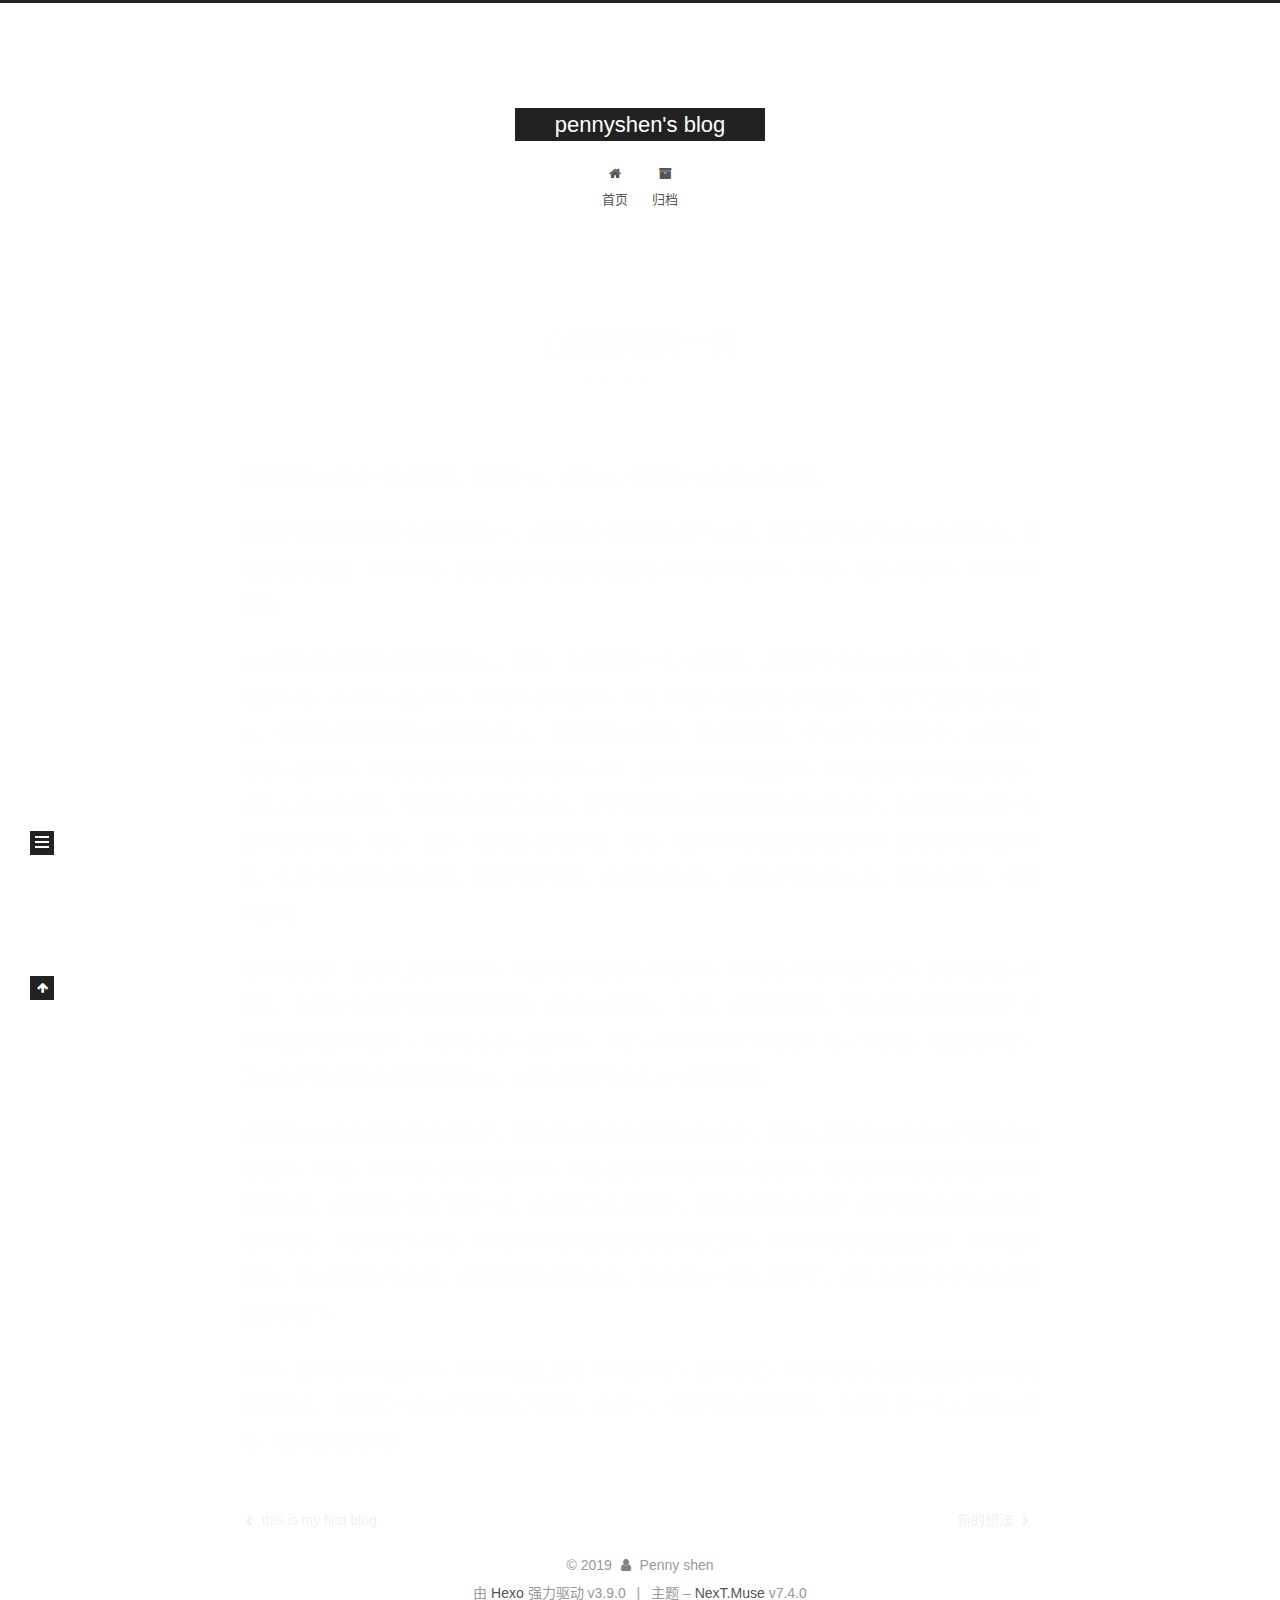
<file: 2019/09/03/心情糟糕/index.html>
<!DOCTYPE html>





<html lang="zh-CN">
<head>
  <meta charset="UTF-8">
<meta name="viewport" content="width=device-width, initial-scale=1, maximum-scale=2">
<meta name="theme-color" content="#222">
<meta name="generator" content="Hexo 3.9.0">
  <link rel="apple-touch-icon" sizes="180x180" href="/images/apple-touch-icon-next.png?v=7.4.0">
  <link rel="icon" type="image/png" sizes="32x32" href="/images/favicon-32x32-next.png?v=7.4.0">
  <link rel="icon" type="image/png" sizes="16x16" href="/images/favicon-16x16-next.png?v=7.4.0">
  <link rel="mask-icon" href="/images/logo.svg?v=7.4.0" color="#222">

<link rel="stylesheet" href="/css/main.css?v=7.4.0">


<link rel="stylesheet" href="/lib/font-awesome/css/font-awesome.min.css?v=4.7.0">


<script id="hexo-configurations">
  var NexT = window.NexT || {};
  var CONFIG = {
    root: '/',
    scheme: 'Muse',
    version: '7.4.0',
    exturl: false,
    sidebar: {"position":"left","display":"post","offset":12,"onmobile":false},
    copycode: {"enable":false,"show_result":false,"style":null},
    back2top: {"enable":true,"sidebar":false,"scrollpercent":false},
    bookmark: {"enable":false,"color":"#222","save":"auto"},
    fancybox: false,
    mediumzoom: false,
    lazyload: false,
    pangu: false,
    algolia: {
      appID: '',
      apiKey: '',
      indexName: '',
      hits: {"per_page":10},
      labels: {"input_placeholder":"Search for Posts","hits_empty":"We didn't find any results for the search: ${query}","hits_stats":"${hits} results found in ${time} ms"}
    },
    localsearch: {"enable":false,"trigger":"auto","top_n_per_article":1,"unescape":false,"preload":false},
    path: '',
    motion: {"enable":true,"async":false,"transition":{"post_block":"fadeIn","post_header":"slideDownIn","post_body":"slideDownIn","coll_header":"slideLeftIn","sidebar":"slideUpIn"}},
    translation: {
      copy_button: '复制',
      copy_success: '复制成功',
      copy_failure: '复制失败'
    },
    sidebarPadding: 40
  };
</script>

  <meta name="description" content="我喜欢安迪说过一句话就是，若有余力，帮助他人就是对社会最大的贡献。 真的不喜欢掺和到复杂的事情当中，可是很多事情的确身不由己，我真的不应该考虑太多的事情，消耗自己的能量。如有余力，我愿意在我的能力范围内去帮助我的父亲、母亲。他人即地狱，萨特诚不欺我。 从未想到自己是那么有偏见的人，的确，当我喜欢一个人的事情，真的就不会对他/她设防。可是人都是自私的，人去做一些事情，都是出于私心的，或为了向别人显示">
<meta property="og:type" content="article">
<meta property="og:title" content="心情糟糕的一天">
<meta property="og:url" content="http://yoursite.com/2019/09/03/心情糟糕/index.html">
<meta property="og:site_name" content="pennyshen&#39;s blog">
<meta property="og:description" content="我喜欢安迪说过一句话就是，若有余力，帮助他人就是对社会最大的贡献。 真的不喜欢掺和到复杂的事情当中，可是很多事情的确身不由己，我真的不应该考虑太多的事情，消耗自己的能量。如有余力，我愿意在我的能力范围内去帮助我的父亲、母亲。他人即地狱，萨特诚不欺我。 从未想到自己是那么有偏见的人，的确，当我喜欢一个人的事情，真的就不会对他/她设防。可是人都是自私的，人去做一些事情，都是出于私心的，或为了向别人显示">
<meta property="og:locale" content="zh-CN">
<meta property="og:updated_time" content="2019-09-02T19:40:52.360Z">
<meta name="twitter:card" content="summary">
<meta name="twitter:title" content="心情糟糕的一天">
<meta name="twitter:description" content="我喜欢安迪说过一句话就是，若有余力，帮助他人就是对社会最大的贡献。 真的不喜欢掺和到复杂的事情当中，可是很多事情的确身不由己，我真的不应该考虑太多的事情，消耗自己的能量。如有余力，我愿意在我的能力范围内去帮助我的父亲、母亲。他人即地狱，萨特诚不欺我。 从未想到自己是那么有偏见的人，的确，当我喜欢一个人的事情，真的就不会对他/她设防。可是人都是自私的，人去做一些事情，都是出于私心的，或为了向别人显示">
  <link rel="canonical" href="http://yoursite.com/2019/09/03/心情糟糕/">


<script id="page-configurations">
  // https://hexo.io/docs/variables.html
  CONFIG.page = {
    sidebar: "",
    isHome: false,
    isPost: true,
    isPage: false,
    isArchive: false
  };
</script>

  <title>心情糟糕的一天 | pennyshen's blog</title>
  








  <noscript>
  <style>
  .use-motion .brand,
  .use-motion .menu-item,
  .sidebar-inner,
  .use-motion .post-block,
  .use-motion .pagination,
  .use-motion .comments,
  .use-motion .post-header,
  .use-motion .post-body,
  .use-motion .collection-header { opacity: initial; }

  .use-motion .logo,
  .use-motion .site-title,
  .use-motion .site-subtitle {
    opacity: initial;
    top: initial;
  }

  .use-motion .logo-line-before i { left: initial; }
  .use-motion .logo-line-after i { right: initial; }
  </style>
</noscript>

</head>

<body itemscope itemtype="http://schema.org/WebPage" lang="zh-CN">
  <div class="container use-motion">
    <div class="headband"></div>

    <header id="header" class="header" itemscope itemtype="http://schema.org/WPHeader">
      <div class="header-inner"><div class="site-brand-container">
  <div class="site-meta">

    <div>
      <a href="/" class="brand" rel="start">
        <span class="logo-line-before"><i></i></span>
        <span class="site-title">pennyshen's blog</span>
        <span class="logo-line-after"><i></i></span>
      </a>
    </div>
  </div>

  <div class="site-nav-toggle">
    <button aria-label="切换导航栏">
      <span class="btn-bar"></span>
      <span class="btn-bar"></span>
      <span class="btn-bar"></span>
    </button>
  </div>
</div>


<nav class="site-nav">
  
  <ul id="menu" class="menu">
      
      
      
        
        <li class="menu-item menu-item-home">
      
    

    <a href="/" rel="section"><i class="menu-item-icon fa fa-fw fa-home"></i> <br>首页</a>

  </li>
      
      
      
        
        <li class="menu-item menu-item-archives">
      
    

    <a href="/archives/" rel="section"><i class="menu-item-icon fa fa-fw fa-archive"></i> <br>归档</a>

  </li>
  </ul>

    

</nav>
</div>
    </header>

    
  <div class="back-to-top">
    <i class="fa fa-arrow-up"></i>
    <span>0%</span>
  </div>


    <main id="main" class="main">
      <div class="main-inner">
        <div class="content-wrap">
          <div id="content" class="content">
            

  <div id="posts" class="posts-expand">
      <article itemscope itemtype="http://schema.org/Article">
  
  
  
  <div class="post-block post">
    <link itemprop="mainEntityOfPage" href="http://yoursite.com/2019/09/03/心情糟糕/">

    <span hidden itemprop="author" itemscope itemtype="http://schema.org/Person">
      <meta itemprop="name" content="Penny shen">
      <meta itemprop="description" content="">
      <meta itemprop="image" content="/images/avatar.gif">
    </span>

    <span hidden itemprop="publisher" itemscope itemtype="http://schema.org/Organization">
      <meta itemprop="name" content="pennyshen's blog">
    </span>
      <header class="post-header">
        <h1 class="post-title" itemprop="name headline">心情糟糕的一天

          
        </h1>

        <div class="post-meta">
            <span class="post-meta-item">
              <span class="post-meta-item-icon">
                <i class="fa fa-calendar-o"></i>
              </span>
              <span class="post-meta-item-text">发表于</span>

              
                
              

              <time title="创建时间：2019-09-03 02:36:19 / 修改时间：03:40:52" itemprop="dateCreated datePublished" datetime="2019-09-03T02:36:19+08:00">2019-09-03</time>
            </span>
          
            

            
          

          

        </div>
      </header>

    
    
    
    <div class="post-body" itemprop="articleBody">

      
        <p>我喜欢安迪说过一句话就是，若有余力，帮助他人就是对社会最大的贡献。</p>
<p>真的不喜欢掺和到复杂的事情当中，可是很多事情的确身不由己，我真的不应该考虑太多的事情，消耗自己的能量。如有余力，我愿意在我的能力范围内去帮助我的父亲、母亲。他人即地狱，萨特诚不欺我。</p>
<p>从未想到自己是那么有偏见的人，的确，当我喜欢一个人的事情，真的就不会对他/她设防。可是人都是自私的，人去做一些事情，都是出于私心的，或为了向别人显示自己的善良，或为了显示自己的能力。牺牲自己的家庭利益去帮助别人，我实在难以接受。所谓的老实，不过是不去多思考，总是简单思考一些事情，又或者很多事情优先顺序不一样。这世界本来就是这样，如果自己不多为自己考虑，没有人会为你打算。就是使父母又怎么样，还不是按照大家的观点变相地告诉你，你应该和大家一样在合适的年纪，结婚、生子、组建自己的家庭。可是，他们真的能懂我想要的吗？我想要的只是被认可，让这个世界知道我存在，而且想要有钱。并期望能过上，吕碧成那样的生活，虽挥金甚巨，但皆所自处。</p>
<p>毛姆说过的，在绝大多数情况下，痛苦绝不能提高人的修养，只能让人变得粗暴无情。贫穷也是一种痛苦。贫困让他们变得既贪婪又卑鄙，既奸诈又虚伪。当前，我所面临的，不就是这样的情况吗？如果不是家庭并不富有，谁会在于那一星半点，为了一点事情斤斤计较呢？另一个原因，还是太闲了，工作并不能消耗掉人的所有精力，才有时间去考虑乱七八糟的事情。</p>
<p>没钱的人才会觉得时间比金钱多，有钱的人只会觉得钱比时间多，两种人的思维方式造成了最后巨大的差异。于是，有钱的人会越来越有钱，并且通过钱来购买别人的时间，最后他们就会变得更有钱和更有时间。我已经认识到了这一点，我应该怎么去实践，改变自己的行为呢？如果仅仅只是认识到是没有用的，大家都能认识到，如何将其纳入自己的行为体系当中，持续做到才是最重要的。做到这件事情，是大家都做不到的，如果自己能持续做到，就已经比一般人厉害了，或者比只思考不行动的自己更厉害了。</p>
<p>其实，我有想明白整件事，虽然表面上是为了钱在争吵，但实际上，不过就是爸爸总是在忍耐妈妈的无理要求，只是这一次他不想忍耐了而已。婚姻中，如果不能相互理解，永远只有一个人在妥协的话，迟早要走向尽头。</p>

    </div>

    
    
    
        
      

      <footer class="post-footer">

        

          <div class="post-nav">
            <div class="post-nav-next post-nav-item">
              
                <a href="/2019/09/01/hello-world - 副本/" rel="next" title="this is my first blog">
                  <i class="fa fa-chevron-left"></i> this is my first blog
                </a>
              
            </div>

            <span class="post-nav-divider"></span>

            <div class="post-nav-prev post-nav-item">
              
                <a href="/2019/09/03/新的想法/" rel="prev" title="新的想法">
                  新的想法 <i class="fa fa-chevron-right"></i>
                </a>
              
            </div>
          </div>
        
      </footer>
    
  </div>
  
  
  
  </article>

  </div>


          </div>
          

        </div>
          
  
  <div class="sidebar-toggle">
    <div class="sidebar-toggle-line-wrap">
      <span class="sidebar-toggle-line sidebar-toggle-line-first"></span>
      <span class="sidebar-toggle-line sidebar-toggle-line-middle"></span>
      <span class="sidebar-toggle-line sidebar-toggle-line-last"></span>
    </div>
  </div>

  <aside class="sidebar">
    <div class="sidebar-inner">
        
        
        
        
      

      <ul class="sidebar-nav motion-element">
        <li class="sidebar-nav-toc">
          文章目录
        </li>
        <li class="sidebar-nav-overview">
          站点概览
        </li>
      </ul>

      <!--noindex-->
      <div class="post-toc-wrap sidebar-panel">
      </div>
      <!--/noindex-->

      <div class="site-overview-wrap sidebar-panel">
        <div class="site-author motion-element" itemprop="author" itemscope itemtype="http://schema.org/Person">
  <p class="site-author-name" itemprop="name">Penny shen</p>
  <div class="site-description" itemprop="description"></div>
</div>
  <nav class="site-state motion-element">
      <div class="site-state-item site-state-posts">
        
          <a href="/archives/">
        
          <span class="site-state-item-count">5</span>
          <span class="site-state-item-name">日志</span>
        </a>
      </div>
    
  </nav>



      </div>

    </div>
  </aside>
  <div id="sidebar-dimmer"></div>


      </div>
    </main>

    <footer id="footer" class="footer">
      <div class="footer-inner">
        <div class="copyright">&copy; <span itemprop="copyrightYear">2019</span>
  <span class="with-love" id="animate">
    <i class="fa fa-user"></i>
  </span>
  <span class="author" itemprop="copyrightHolder">Penny shen</span>
</div>
  <div class="powered-by">由 <a href="https://hexo.io" class="theme-link" rel="noopener" target="_blank">Hexo</a> 强力驱动 v3.9.0</div>
  <span class="post-meta-divider">|</span>
  <div class="theme-info">主题 – <a href="https://theme-next.org" class="theme-link" rel="noopener" target="_blank">NexT.Muse</a> v7.4.0</div>

        












        
      </div>
    </footer>
  </div>

  


  <script src="/lib/anime.min.js?v=3.1.0"></script>
  <script src="/lib/velocity/velocity.min.js?v=1.2.1"></script>
  <script src="/lib/velocity/velocity.ui.min.js?v=1.2.1"></script>
<script src="/js/utils.js?v=7.4.0"></script><script src="/js/motion.js?v=7.4.0"></script>
<script src="/js/schemes/muse.js?v=7.4.0"></script>
<script src="/js/next-boot.js?v=7.4.0"></script>



  





















  

  

  

</body>
</html>
</file>
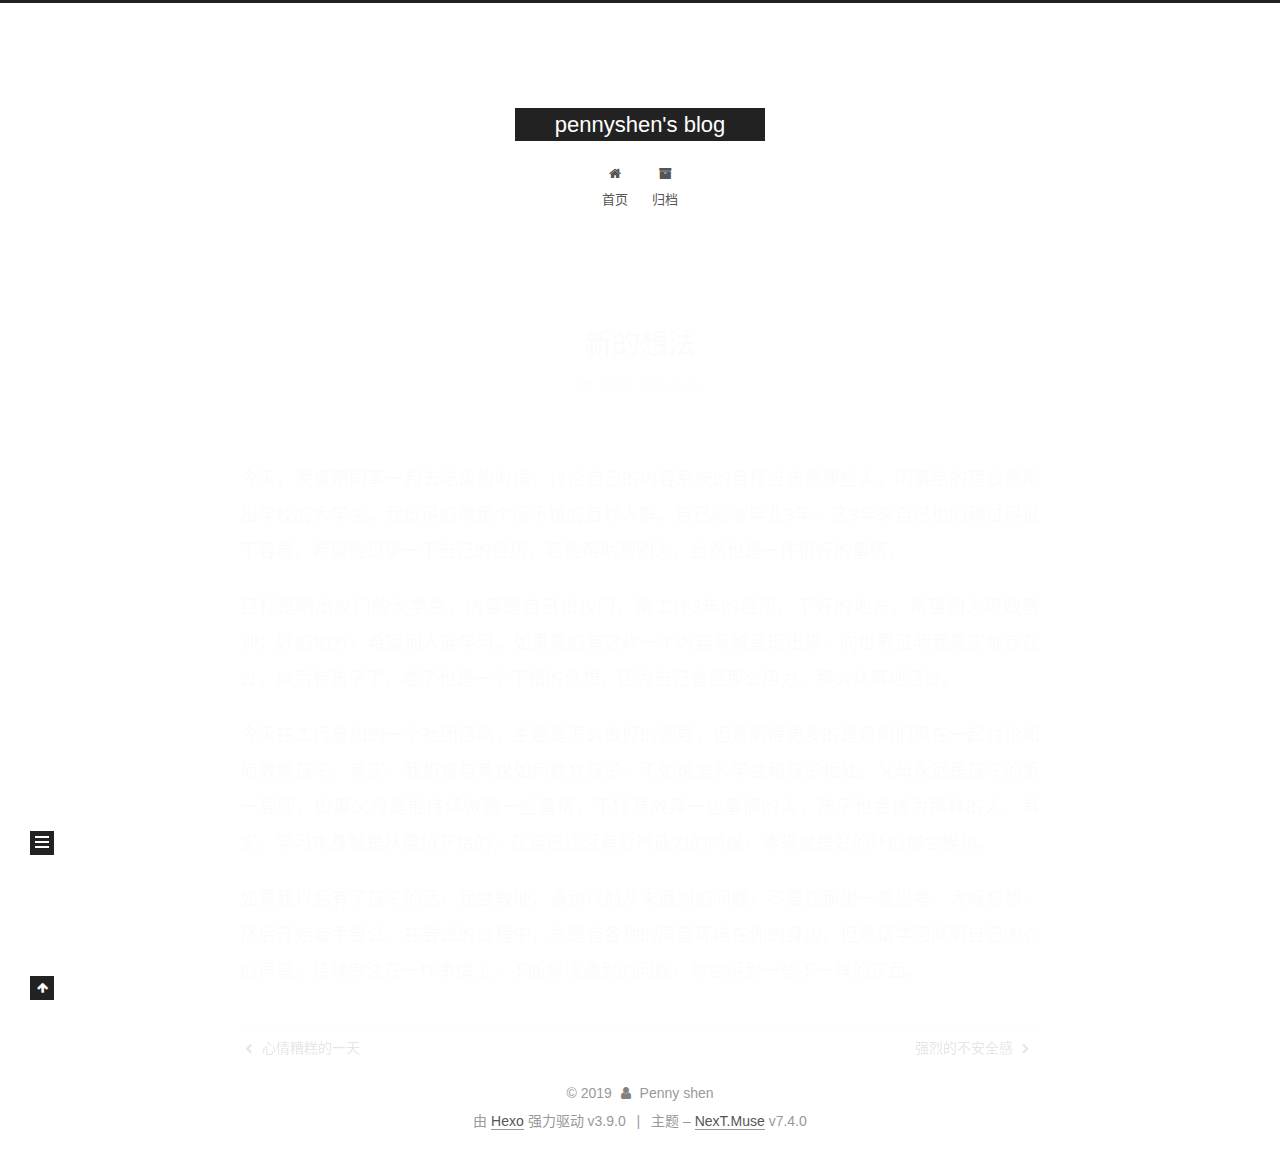
<file: 2019/09/03/新的想法/index.html>
<!DOCTYPE html>





<html lang="zh-CN">
<head>
  <meta charset="UTF-8">
<meta name="viewport" content="width=device-width, initial-scale=1, maximum-scale=2">
<meta name="theme-color" content="#222">
<meta name="generator" content="Hexo 3.9.0">
  <link rel="apple-touch-icon" sizes="180x180" href="/images/apple-touch-icon-next.png?v=7.4.0">
  <link rel="icon" type="image/png" sizes="32x32" href="/images/favicon-32x32-next.png?v=7.4.0">
  <link rel="icon" type="image/png" sizes="16x16" href="/images/favicon-16x16-next.png?v=7.4.0">
  <link rel="mask-icon" href="/images/logo.svg?v=7.4.0" color="#222">

<link rel="stylesheet" href="/css/main.css?v=7.4.0">


<link rel="stylesheet" href="/lib/font-awesome/css/font-awesome.min.css?v=4.7.0">


<script id="hexo-configurations">
  var NexT = window.NexT || {};
  var CONFIG = {
    root: '/',
    scheme: 'Muse',
    version: '7.4.0',
    exturl: false,
    sidebar: {"position":"left","display":"post","offset":12,"onmobile":false},
    copycode: {"enable":false,"show_result":false,"style":null},
    back2top: {"enable":true,"sidebar":false,"scrollpercent":false},
    bookmark: {"enable":false,"color":"#222","save":"auto"},
    fancybox: false,
    mediumzoom: false,
    lazyload: false,
    pangu: false,
    algolia: {
      appID: '',
      apiKey: '',
      indexName: '',
      hits: {"per_page":10},
      labels: {"input_placeholder":"Search for Posts","hits_empty":"We didn't find any results for the search: ${query}","hits_stats":"${hits} results found in ${time} ms"}
    },
    localsearch: {"enable":false,"trigger":"auto","top_n_per_article":1,"unescape":false,"preload":false},
    path: '',
    motion: {"enable":true,"async":false,"transition":{"post_block":"fadeIn","post_header":"slideDownIn","post_body":"slideDownIn","coll_header":"slideLeftIn","sidebar":"slideUpIn"}},
    translation: {
      copy_button: '复制',
      copy_success: '复制成功',
      copy_failure: '复制失败'
    },
    sidebarPadding: 40
  };
</script>

  <meta name="description" content="今天，晚饭跟同事一起去吃饭的时候，讨论自己的内容系统的目标应该是哪些人，同事给的建议是刚出学校的大学生。我觉得的确是个很不错的目标人群。自己刚刚毕业3年，这3年来自己也的确过得很不容易，希望能记录一下自己的经历，若能帮助到别人，当然也是一件很好的事情。 目标是刚出校门的大学生，内容是自己出校门，刚工作3年的经历。不好的地方，希望别人吸取教训；好的地方，希望别人能学习。如果真的有这样一个内容系统呈现">
<meta property="og:type" content="article">
<meta property="og:title" content="新的想法">
<meta property="og:url" content="http://yoursite.com/2019/09/03/新的想法/index.html">
<meta property="og:site_name" content="pennyshen&#39;s blog">
<meta property="og:description" content="今天，晚饭跟同事一起去吃饭的时候，讨论自己的内容系统的目标应该是哪些人，同事给的建议是刚出学校的大学生。我觉得的确是个很不错的目标人群。自己刚刚毕业3年，这3年来自己也的确过得很不容易，希望能记录一下自己的经历，若能帮助到别人，当然也是一件很好的事情。 目标是刚出校门的大学生，内容是自己出校门，刚工作3年的经历。不好的地方，希望别人吸取教训；好的地方，希望别人能学习。如果真的有这样一个内容系统呈现">
<meta property="og:locale" content="zh-CN">
<meta property="og:updated_time" content="2019-09-03T14:15:52.065Z">
<meta name="twitter:card" content="summary">
<meta name="twitter:title" content="新的想法">
<meta name="twitter:description" content="今天，晚饭跟同事一起去吃饭的时候，讨论自己的内容系统的目标应该是哪些人，同事给的建议是刚出学校的大学生。我觉得的确是个很不错的目标人群。自己刚刚毕业3年，这3年来自己也的确过得很不容易，希望能记录一下自己的经历，若能帮助到别人，当然也是一件很好的事情。 目标是刚出校门的大学生，内容是自己出校门，刚工作3年的经历。不好的地方，希望别人吸取教训；好的地方，希望别人能学习。如果真的有这样一个内容系统呈现">
  <link rel="canonical" href="http://yoursite.com/2019/09/03/新的想法/">


<script id="page-configurations">
  // https://hexo.io/docs/variables.html
  CONFIG.page = {
    sidebar: "",
    isHome: false,
    isPost: true,
    isPage: false,
    isArchive: false
  };
</script>

  <title>新的想法 | pennyshen's blog</title>
  








  <noscript>
  <style>
  .use-motion .brand,
  .use-motion .menu-item,
  .sidebar-inner,
  .use-motion .post-block,
  .use-motion .pagination,
  .use-motion .comments,
  .use-motion .post-header,
  .use-motion .post-body,
  .use-motion .collection-header { opacity: initial; }

  .use-motion .logo,
  .use-motion .site-title,
  .use-motion .site-subtitle {
    opacity: initial;
    top: initial;
  }

  .use-motion .logo-line-before i { left: initial; }
  .use-motion .logo-line-after i { right: initial; }
  </style>
</noscript>

</head>

<body itemscope itemtype="http://schema.org/WebPage" lang="zh-CN">
  <div class="container use-motion">
    <div class="headband"></div>

    <header id="header" class="header" itemscope itemtype="http://schema.org/WPHeader">
      <div class="header-inner"><div class="site-brand-container">
  <div class="site-meta">

    <div>
      <a href="/" class="brand" rel="start">
        <span class="logo-line-before"><i></i></span>
        <span class="site-title">pennyshen's blog</span>
        <span class="logo-line-after"><i></i></span>
      </a>
    </div>
  </div>

  <div class="site-nav-toggle">
    <button aria-label="切换导航栏">
      <span class="btn-bar"></span>
      <span class="btn-bar"></span>
      <span class="btn-bar"></span>
    </button>
  </div>
</div>


<nav class="site-nav">
  
  <ul id="menu" class="menu">
      
      
      
        
        <li class="menu-item menu-item-home">
      
    

    <a href="/" rel="section"><i class="menu-item-icon fa fa-fw fa-home"></i> <br>首页</a>

  </li>
      
      
      
        
        <li class="menu-item menu-item-archives">
      
    

    <a href="/archives/" rel="section"><i class="menu-item-icon fa fa-fw fa-archive"></i> <br>归档</a>

  </li>
  </ul>

    

</nav>
</div>
    </header>

    
  <div class="back-to-top">
    <i class="fa fa-arrow-up"></i>
    <span>0%</span>
  </div>


    <main id="main" class="main">
      <div class="main-inner">
        <div class="content-wrap">
          <div id="content" class="content">
            

  <div id="posts" class="posts-expand">
      <article itemscope itemtype="http://schema.org/Article">
  
  
  
  <div class="post-block post">
    <link itemprop="mainEntityOfPage" href="http://yoursite.com/2019/09/03/新的想法/">

    <span hidden itemprop="author" itemscope itemtype="http://schema.org/Person">
      <meta itemprop="name" content="Penny shen">
      <meta itemprop="description" content="">
      <meta itemprop="image" content="/images/avatar.gif">
    </span>

    <span hidden itemprop="publisher" itemscope itemtype="http://schema.org/Organization">
      <meta itemprop="name" content="pennyshen's blog">
    </span>
      <header class="post-header">
        <h1 class="post-title" itemprop="name headline">新的想法

          
        </h1>

        <div class="post-meta">
            <span class="post-meta-item">
              <span class="post-meta-item-icon">
                <i class="fa fa-calendar-o"></i>
              </span>
              <span class="post-meta-item-text">发表于</span>

              
                
              

              <time title="创建时间：2019-09-03 21:51:26 / 修改时间：22:15:52" itemprop="dateCreated datePublished" datetime="2019-09-03T21:51:26+08:00">2019-09-03</time>
            </span>
          
            

            
          

          

        </div>
      </header>

    
    
    
    <div class="post-body" itemprop="articleBody">

      
        <p>今天，晚饭跟同事一起去吃饭的时候，讨论自己的内容系统的目标应该是哪些人，同事给的建议是刚出学校的大学生。我觉得的确是个很不错的目标人群。自己刚刚毕业3年，这3年来自己也的确过得很不容易，希望能记录一下自己的经历，若能帮助到别人，当然也是一件很好的事情。</p>
<p>目标是刚出校门的大学生，内容是自己出校门，刚工作3年的经历。不好的地方，希望别人吸取教训；好的地方，希望别人能学习。如果真的有这样一个内容系统呈现出来，向世界证明我真实地存在过，以后有孩子了、老了也是一个不错的念想。因为自己曾经那么用力、那么认真地活过。</p>
<p>今天在工行参加的一个社团活动，主题是怎么做好的领导，但是听得更多的是妈妈们聚在一起讨论如何教育孩子。其实，我想说与其说如何教育孩子，不如说怎么学会和孩子相处。父母永远是孩子的第一导师，如果父母是能持续做到一些事情，不轻易放弃一些事情的人，孩子也会成为那样的人。其实，学习本身就是从模仿开始的，在自己还没有分辨能力的时候，本来就是好的坏的都会模仿。</p>
<p>如果我以后有了孩子的话，我会教他，遇到以前从未遇到的问题，不要在那里一直思考，大概想想，然后开始着手尝试。在尝试的过程中，总是有各种的声音环绕在你的身边，但是请学习倾听自己内心的声音。持续专注在一件事情上，不断解决遇到的问题，你会得到一些不一样的东西。</p>

    </div>

    
    
    
        
      

      <footer class="post-footer">

        

          <div class="post-nav">
            <div class="post-nav-next post-nav-item">
              
                <a href="/2019/09/03/心情糟糕/" rel="next" title="心情糟糕的一天">
                  <i class="fa fa-chevron-left"></i> 心情糟糕的一天
                </a>
              
            </div>

            <span class="post-nav-divider"></span>

            <div class="post-nav-prev post-nav-item">
              
                <a href="/2019/09/04/强烈的不安全感/" rel="prev" title="强烈的不安全感">
                  强烈的不安全感 <i class="fa fa-chevron-right"></i>
                </a>
              
            </div>
          </div>
        
      </footer>
    
  </div>
  
  
  
  </article>

  </div>


          </div>
          

        </div>
          
  
  <div class="sidebar-toggle">
    <div class="sidebar-toggle-line-wrap">
      <span class="sidebar-toggle-line sidebar-toggle-line-first"></span>
      <span class="sidebar-toggle-line sidebar-toggle-line-middle"></span>
      <span class="sidebar-toggle-line sidebar-toggle-line-last"></span>
    </div>
  </div>

  <aside class="sidebar">
    <div class="sidebar-inner">
        
        
        
        
      

      <ul class="sidebar-nav motion-element">
        <li class="sidebar-nav-toc">
          文章目录
        </li>
        <li class="sidebar-nav-overview">
          站点概览
        </li>
      </ul>

      <!--noindex-->
      <div class="post-toc-wrap sidebar-panel">
      </div>
      <!--/noindex-->

      <div class="site-overview-wrap sidebar-panel">
        <div class="site-author motion-element" itemprop="author" itemscope itemtype="http://schema.org/Person">
  <p class="site-author-name" itemprop="name">Penny shen</p>
  <div class="site-description" itemprop="description"></div>
</div>
  <nav class="site-state motion-element">
      <div class="site-state-item site-state-posts">
        
          <a href="/archives/">
        
          <span class="site-state-item-count">5</span>
          <span class="site-state-item-name">日志</span>
        </a>
      </div>
    
  </nav>



      </div>

    </div>
  </aside>
  <div id="sidebar-dimmer"></div>


      </div>
    </main>

    <footer id="footer" class="footer">
      <div class="footer-inner">
        <div class="copyright">&copy; <span itemprop="copyrightYear">2019</span>
  <span class="with-love" id="animate">
    <i class="fa fa-user"></i>
  </span>
  <span class="author" itemprop="copyrightHolder">Penny shen</span>
</div>
  <div class="powered-by">由 <a href="https://hexo.io" class="theme-link" rel="noopener" target="_blank">Hexo</a> 强力驱动 v3.9.0</div>
  <span class="post-meta-divider">|</span>
  <div class="theme-info">主题 – <a href="https://theme-next.org" class="theme-link" rel="noopener" target="_blank">NexT.Muse</a> v7.4.0</div>

        












        
      </div>
    </footer>
  </div>

  


  <script src="/lib/anime.min.js?v=3.1.0"></script>
  <script src="/lib/velocity/velocity.min.js?v=1.2.1"></script>
  <script src="/lib/velocity/velocity.ui.min.js?v=1.2.1"></script>
<script src="/js/utils.js?v=7.4.0"></script><script src="/js/motion.js?v=7.4.0"></script>
<script src="/js/schemes/muse.js?v=7.4.0"></script>
<script src="/js/next-boot.js?v=7.4.0"></script>



  





















  

  

  

</body>
</html>
</file>
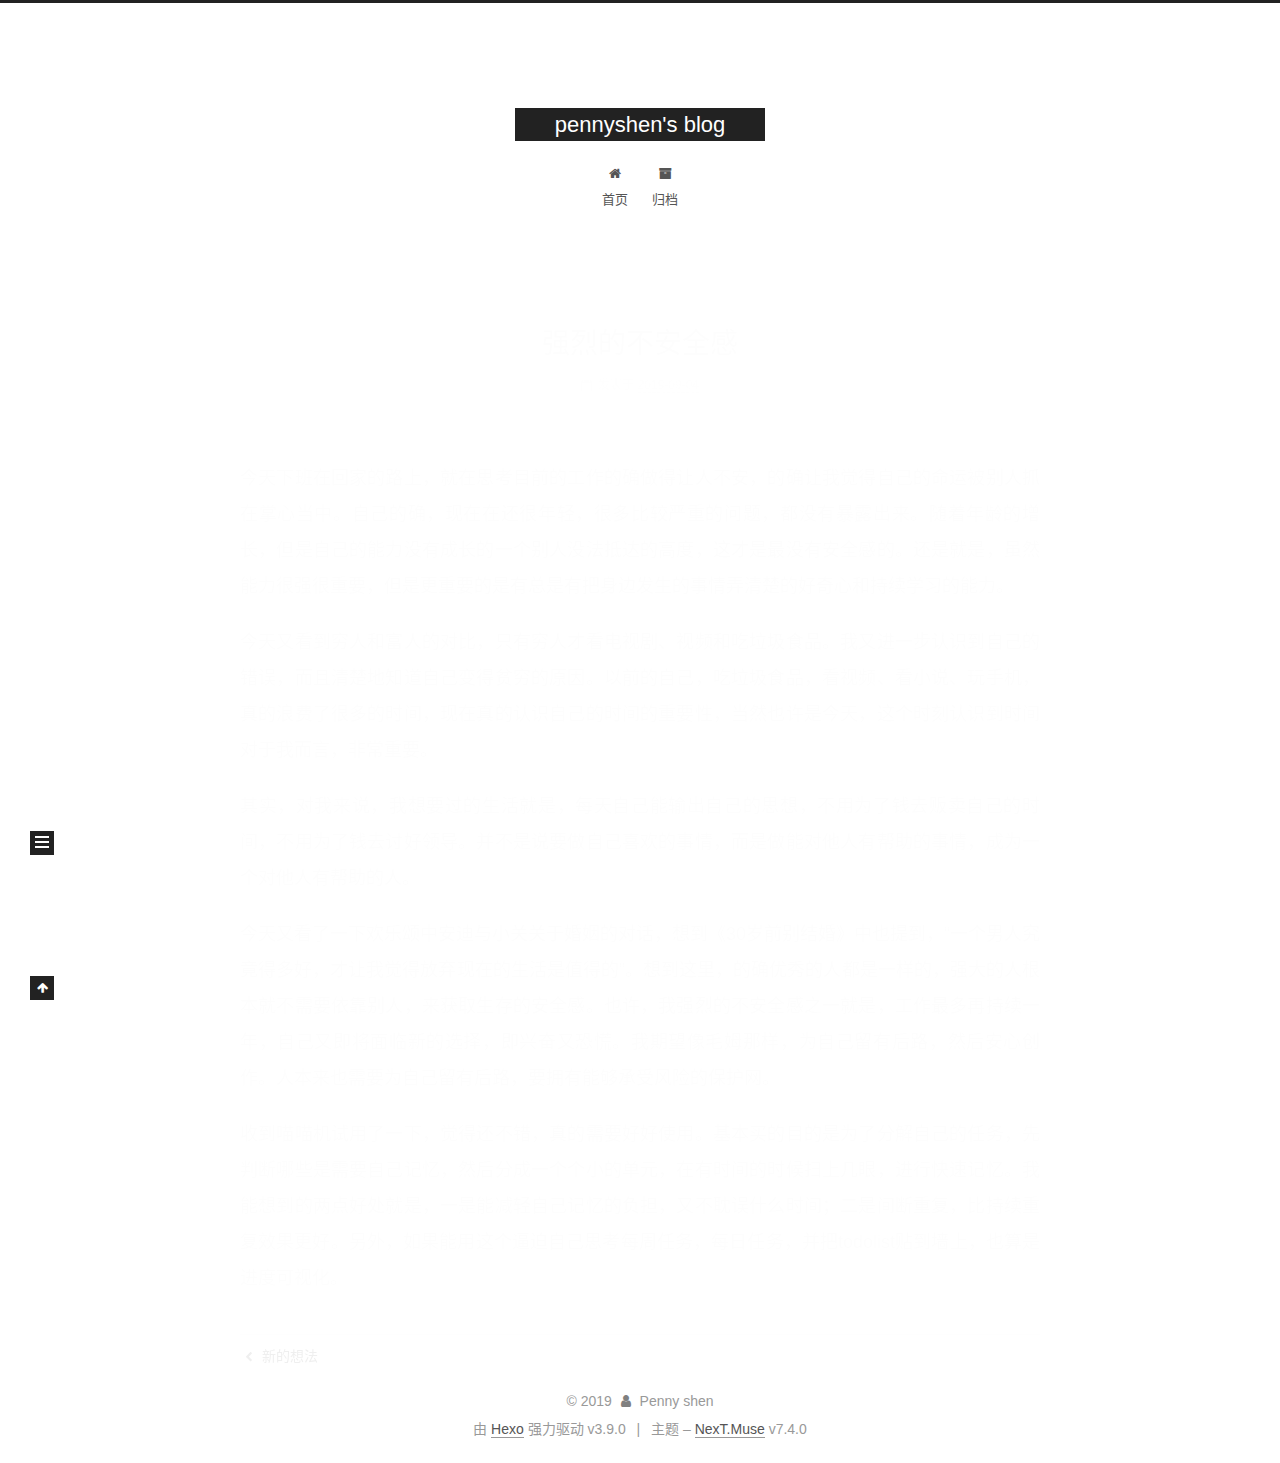
<file: 2019/09/04/强烈的不安全感/index.html>
<!DOCTYPE html>





<html lang="zh-CN">
<head>
  <meta charset="UTF-8">
<meta name="viewport" content="width=device-width, initial-scale=1, maximum-scale=2">
<meta name="theme-color" content="#222">
<meta name="generator" content="Hexo 3.9.0">
  <link rel="apple-touch-icon" sizes="180x180" href="/images/apple-touch-icon-next.png?v=7.4.0">
  <link rel="icon" type="image/png" sizes="32x32" href="/images/favicon-32x32-next.png?v=7.4.0">
  <link rel="icon" type="image/png" sizes="16x16" href="/images/favicon-16x16-next.png?v=7.4.0">
  <link rel="mask-icon" href="/images/logo.svg?v=7.4.0" color="#222">

<link rel="stylesheet" href="/css/main.css?v=7.4.0">


<link rel="stylesheet" href="/lib/font-awesome/css/font-awesome.min.css?v=4.7.0">


<script id="hexo-configurations">
  var NexT = window.NexT || {};
  var CONFIG = {
    root: '/',
    scheme: 'Muse',
    version: '7.4.0',
    exturl: false,
    sidebar: {"position":"left","display":"post","offset":12,"onmobile":false},
    copycode: {"enable":false,"show_result":false,"style":null},
    back2top: {"enable":true,"sidebar":false,"scrollpercent":false},
    bookmark: {"enable":false,"color":"#222","save":"auto"},
    fancybox: false,
    mediumzoom: false,
    lazyload: false,
    pangu: false,
    algolia: {
      appID: '',
      apiKey: '',
      indexName: '',
      hits: {"per_page":10},
      labels: {"input_placeholder":"Search for Posts","hits_empty":"We didn't find any results for the search: ${query}","hits_stats":"${hits} results found in ${time} ms"}
    },
    localsearch: {"enable":false,"trigger":"auto","top_n_per_article":1,"unescape":false,"preload":false},
    path: '',
    motion: {"enable":true,"async":false,"transition":{"post_block":"fadeIn","post_header":"slideDownIn","post_body":"slideDownIn","coll_header":"slideLeftIn","sidebar":"slideUpIn"}},
    translation: {
      copy_button: '复制',
      copy_success: '复制成功',
      copy_failure: '复制失败'
    },
    sidebarPadding: 40
  };
</script>

  <meta name="description" content="今天下班在回家的路上，就在思考目前的工作的确做得让人不安，的确让我觉得自己的命运被别人抓在掌心当中。自己的确，现在在还很年轻，很多比较严重的问题，都没有暴露出来。随着年龄的增长，但是自己的能力没有成长的一个别人没法抵达的高度，这才是最没有安全感的。还是就是，虽然能力很强很重要，但是更重要的是有总是有把身边发生的事情弄清楚的好奇心和持续学习的能力。 今天又看到穷人和富人的对比，只有穷人才看电视剧、视">
<meta property="og:type" content="article">
<meta property="og:title" content="强烈的不安全感">
<meta property="og:url" content="http://yoursite.com/2019/09/04/强烈的不安全感/index.html">
<meta property="og:site_name" content="pennyshen&#39;s blog">
<meta property="og:description" content="今天下班在回家的路上，就在思考目前的工作的确做得让人不安，的确让我觉得自己的命运被别人抓在掌心当中。自己的确，现在在还很年轻，很多比较严重的问题，都没有暴露出来。随着年龄的增长，但是自己的能力没有成长的一个别人没法抵达的高度，这才是最没有安全感的。还是就是，虽然能力很强很重要，但是更重要的是有总是有把身边发生的事情弄清楚的好奇心和持续学习的能力。 今天又看到穷人和富人的对比，只有穷人才看电视剧、视">
<meta property="og:locale" content="zh-CN">
<meta property="og:updated_time" content="2019-09-04T15:45:02.846Z">
<meta name="twitter:card" content="summary">
<meta name="twitter:title" content="强烈的不安全感">
<meta name="twitter:description" content="今天下班在回家的路上，就在思考目前的工作的确做得让人不安，的确让我觉得自己的命运被别人抓在掌心当中。自己的确，现在在还很年轻，很多比较严重的问题，都没有暴露出来。随着年龄的增长，但是自己的能力没有成长的一个别人没法抵达的高度，这才是最没有安全感的。还是就是，虽然能力很强很重要，但是更重要的是有总是有把身边发生的事情弄清楚的好奇心和持续学习的能力。 今天又看到穷人和富人的对比，只有穷人才看电视剧、视">
  <link rel="canonical" href="http://yoursite.com/2019/09/04/强烈的不安全感/">


<script id="page-configurations">
  // https://hexo.io/docs/variables.html
  CONFIG.page = {
    sidebar: "",
    isHome: false,
    isPost: true,
    isPage: false,
    isArchive: false
  };
</script>

  <title>强烈的不安全感 | pennyshen's blog</title>
  








  <noscript>
  <style>
  .use-motion .brand,
  .use-motion .menu-item,
  .sidebar-inner,
  .use-motion .post-block,
  .use-motion .pagination,
  .use-motion .comments,
  .use-motion .post-header,
  .use-motion .post-body,
  .use-motion .collection-header { opacity: initial; }

  .use-motion .logo,
  .use-motion .site-title,
  .use-motion .site-subtitle {
    opacity: initial;
    top: initial;
  }

  .use-motion .logo-line-before i { left: initial; }
  .use-motion .logo-line-after i { right: initial; }
  </style>
</noscript>

</head>

<body itemscope itemtype="http://schema.org/WebPage" lang="zh-CN">
  <div class="container use-motion">
    <div class="headband"></div>

    <header id="header" class="header" itemscope itemtype="http://schema.org/WPHeader">
      <div class="header-inner"><div class="site-brand-container">
  <div class="site-meta">

    <div>
      <a href="/" class="brand" rel="start">
        <span class="logo-line-before"><i></i></span>
        <span class="site-title">pennyshen's blog</span>
        <span class="logo-line-after"><i></i></span>
      </a>
    </div>
  </div>

  <div class="site-nav-toggle">
    <button aria-label="切换导航栏">
      <span class="btn-bar"></span>
      <span class="btn-bar"></span>
      <span class="btn-bar"></span>
    </button>
  </div>
</div>


<nav class="site-nav">
  
  <ul id="menu" class="menu">
      
      
      
        
        <li class="menu-item menu-item-home">
      
    

    <a href="/" rel="section"><i class="menu-item-icon fa fa-fw fa-home"></i> <br>首页</a>

  </li>
      
      
      
        
        <li class="menu-item menu-item-archives">
      
    

    <a href="/archives/" rel="section"><i class="menu-item-icon fa fa-fw fa-archive"></i> <br>归档</a>

  </li>
  </ul>

    

</nav>
</div>
    </header>

    
  <div class="back-to-top">
    <i class="fa fa-arrow-up"></i>
    <span>0%</span>
  </div>


    <main id="main" class="main">
      <div class="main-inner">
        <div class="content-wrap">
          <div id="content" class="content">
            

  <div id="posts" class="posts-expand">
      <article itemscope itemtype="http://schema.org/Article">
  
  
  
  <div class="post-block post">
    <link itemprop="mainEntityOfPage" href="http://yoursite.com/2019/09/04/强烈的不安全感/">

    <span hidden itemprop="author" itemscope itemtype="http://schema.org/Person">
      <meta itemprop="name" content="Penny shen">
      <meta itemprop="description" content="">
      <meta itemprop="image" content="/images/avatar.gif">
    </span>

    <span hidden itemprop="publisher" itemscope itemtype="http://schema.org/Organization">
      <meta itemprop="name" content="pennyshen's blog">
    </span>
      <header class="post-header">
        <h1 class="post-title" itemprop="name headline">强烈的不安全感

          
        </h1>

        <div class="post-meta">
            <span class="post-meta-item">
              <span class="post-meta-item-icon">
                <i class="fa fa-calendar-o"></i>
              </span>
              <span class="post-meta-item-text">发表于</span>

              
                
              

              <time title="创建时间：2019-09-04 18:37:57 / 修改时间：23:45:02" itemprop="dateCreated datePublished" datetime="2019-09-04T18:37:57+08:00">2019-09-04</time>
            </span>
          
            

            
          

          

        </div>
      </header>

    
    
    
    <div class="post-body" itemprop="articleBody">

      
        <p>今天下班在回家的路上，就在思考目前的工作的确做得让人不安，的确让我觉得自己的命运被别人抓在掌心当中。自己的确，现在在还很年轻，很多比较严重的问题，都没有暴露出来。随着年龄的增长，但是自己的能力没有成长的一个别人没法抵达的高度，这才是最没有安全感的。还是就是，虽然能力很强很重要，但是更重要的是有总是有把身边发生的事情弄清楚的好奇心和持续学习的能力。</p>
<p>今天又看到穷人和富人的对比，只有穷人才看电视剧、视频和吃垃圾食品。我又进一步认识到自己的错误，而且清楚地知道自己变得贫穷的原因。以前的自己，吃垃圾食品，看视频、看小说、玩手机，真的浪费了很多的时间，现在真的认识自己的时间的重要性，当然也许是今天，这个时刻认识到时间对于我而言，非常重要。</p>
<p>其实，对我来说，我想要过的生活就是，每天自己能输出自己的思想，不用为了钱去贩卖自己的时间，不用为了钱去讨好领导。并不是说要做自己喜欢的事情，而是做能对他人有帮助的事情，成为一个对他人有帮助的人。</p>
<p>今天又看了一下欢乐颂中安迪与小关关于婚姻的对话，想到《30岁前别结婚》中也提到，“一个男人究竟得多好，才让我觉得放弃现在的生活是值得的”。想到这里，的确优秀的人都是一样的，强大的人根本就不需要依靠别人，来获取生存的安全感。也许，我强烈的不安全感之一就是，工作最多再持续一年，自己又即将面临新的选择，即兴奋又恐慌。我期望像毛姆那样，为自己留有后路，然后安心创作。人本来也需要为自己留有后路，要拥有能够承受风险的保护网。</p>
<p>收到喵喵机试用了一下，觉得还不错，真的需要好好使用。基本买的目的是为了分解自己的任务，先判断哪些是需要自己记忆，然后分成一个个小的单元，在有时间的时候扫上几眼，进行快速记忆。我能想到的两点好处就是，一是能减轻自己记忆的负担，又不耽误什么时间；二是间断重复，比持续重复效果更好。另外，如果能用这个逼迫自己思考每周任务，每日任务，并把todolist贴到墙上，也算是进度可视化。</p>

    </div>

    
    
    
        
      

      <footer class="post-footer">

        

          <div class="post-nav">
            <div class="post-nav-next post-nav-item">
              
                <a href="/2019/09/03/新的想法/" rel="next" title="新的想法">
                  <i class="fa fa-chevron-left"></i> 新的想法
                </a>
              
            </div>

            <span class="post-nav-divider"></span>

            <div class="post-nav-prev post-nav-item">
              
            </div>
          </div>
        
      </footer>
    
  </div>
  
  
  
  </article>

  </div>


          </div>
          

        </div>
          
  
  <div class="sidebar-toggle">
    <div class="sidebar-toggle-line-wrap">
      <span class="sidebar-toggle-line sidebar-toggle-line-first"></span>
      <span class="sidebar-toggle-line sidebar-toggle-line-middle"></span>
      <span class="sidebar-toggle-line sidebar-toggle-line-last"></span>
    </div>
  </div>

  <aside class="sidebar">
    <div class="sidebar-inner">
        
        
        
        
      

      <ul class="sidebar-nav motion-element">
        <li class="sidebar-nav-toc">
          文章目录
        </li>
        <li class="sidebar-nav-overview">
          站点概览
        </li>
      </ul>

      <!--noindex-->
      <div class="post-toc-wrap sidebar-panel">
      </div>
      <!--/noindex-->

      <div class="site-overview-wrap sidebar-panel">
        <div class="site-author motion-element" itemprop="author" itemscope itemtype="http://schema.org/Person">
  <p class="site-author-name" itemprop="name">Penny shen</p>
  <div class="site-description" itemprop="description"></div>
</div>
  <nav class="site-state motion-element">
      <div class="site-state-item site-state-posts">
        
          <a href="/archives/">
        
          <span class="site-state-item-count">5</span>
          <span class="site-state-item-name">日志</span>
        </a>
      </div>
    
  </nav>



      </div>

    </div>
  </aside>
  <div id="sidebar-dimmer"></div>


      </div>
    </main>

    <footer id="footer" class="footer">
      <div class="footer-inner">
        <div class="copyright">&copy; <span itemprop="copyrightYear">2019</span>
  <span class="with-love" id="animate">
    <i class="fa fa-user"></i>
  </span>
  <span class="author" itemprop="copyrightHolder">Penny shen</span>
</div>
  <div class="powered-by">由 <a href="https://hexo.io" class="theme-link" rel="noopener" target="_blank">Hexo</a> 强力驱动 v3.9.0</div>
  <span class="post-meta-divider">|</span>
  <div class="theme-info">主题 – <a href="https://theme-next.org" class="theme-link" rel="noopener" target="_blank">NexT.Muse</a> v7.4.0</div>

        












        
      </div>
    </footer>
  </div>

  


  <script src="/lib/anime.min.js?v=3.1.0"></script>
  <script src="/lib/velocity/velocity.min.js?v=1.2.1"></script>
  <script src="/lib/velocity/velocity.ui.min.js?v=1.2.1"></script>
<script src="/js/utils.js?v=7.4.0"></script><script src="/js/motion.js?v=7.4.0"></script>
<script src="/js/schemes/muse.js?v=7.4.0"></script>
<script src="/js/next-boot.js?v=7.4.0"></script>



  





















  

  

  

</body>
</html>
</file>
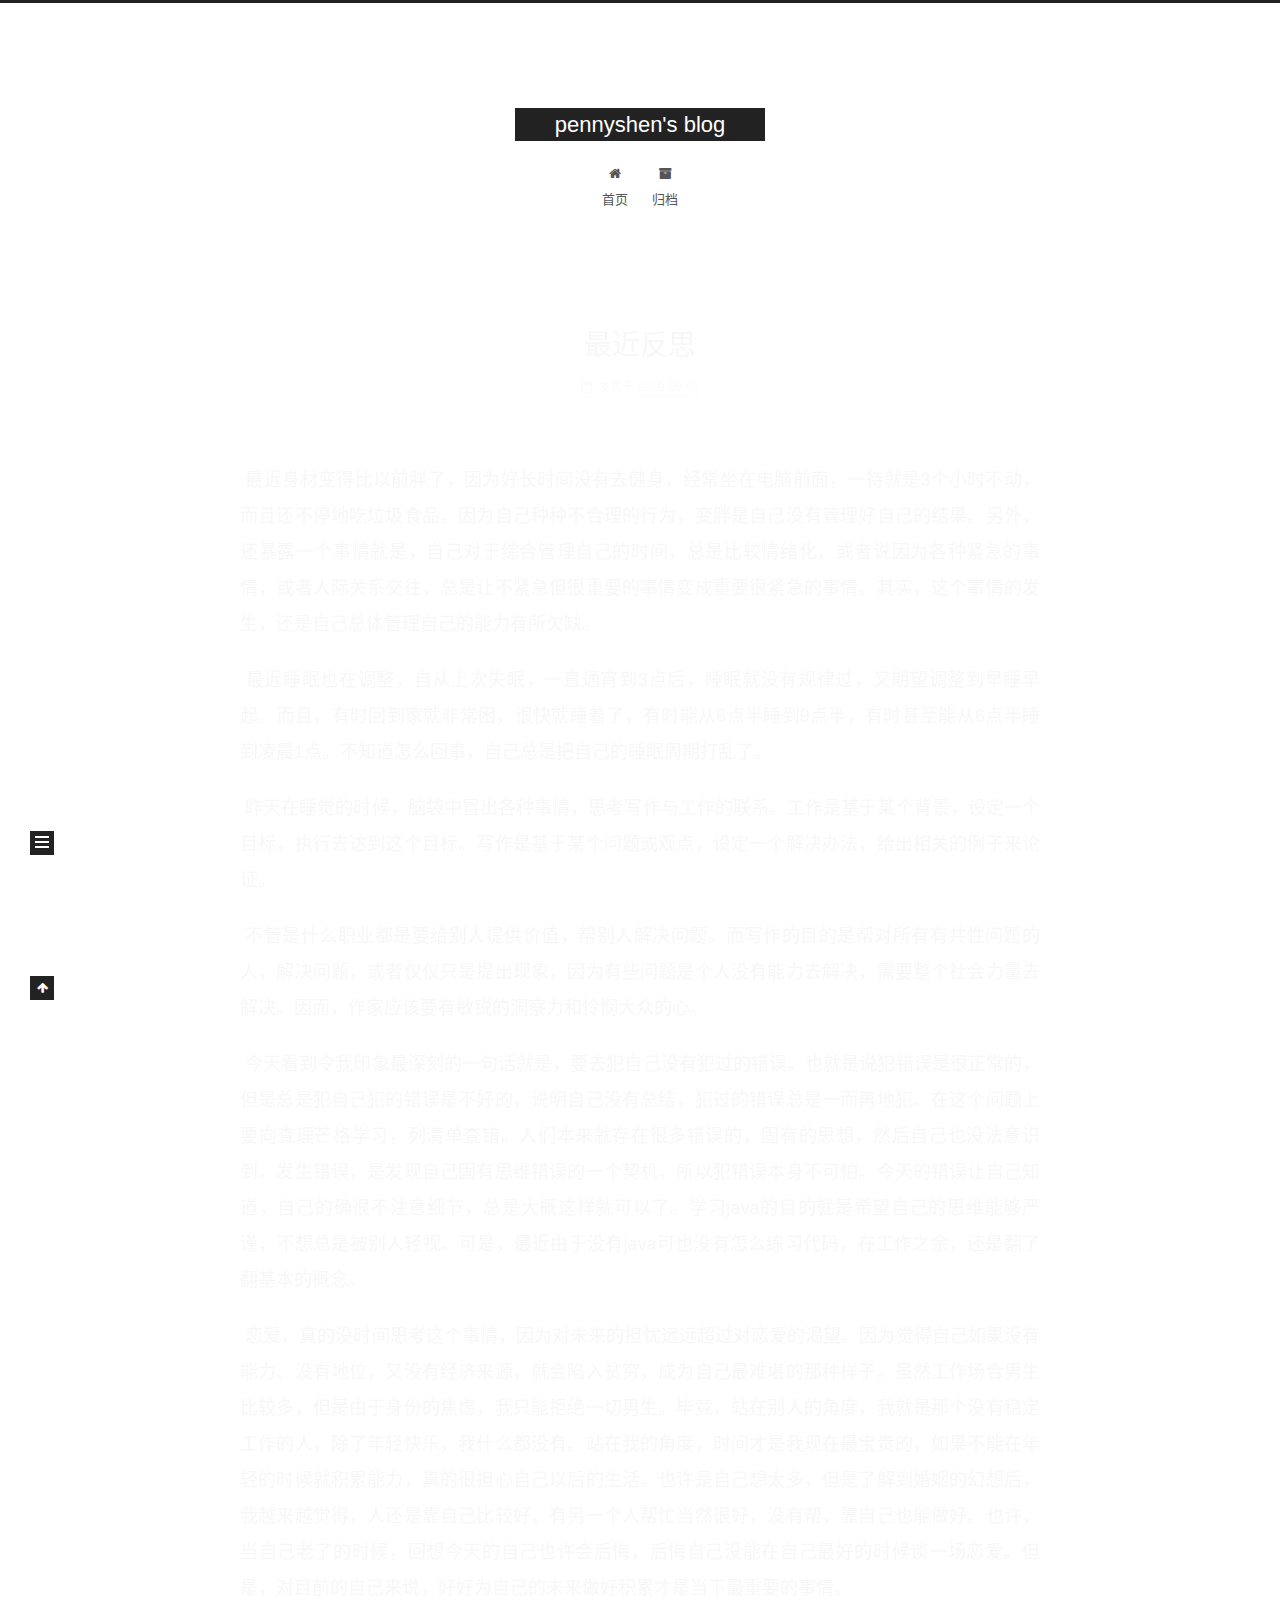
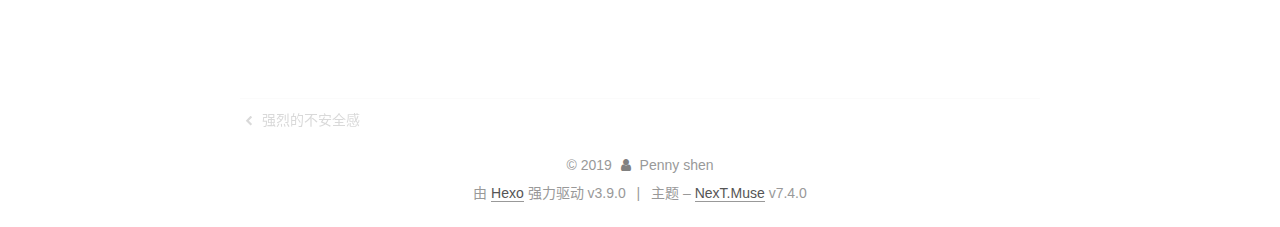
<file: 2019/09/05/最近反思 /index.html>
<!DOCTYPE html>





<html lang="zh-CN">
<head>
  <meta charset="UTF-8">
<meta name="viewport" content="width=device-width, initial-scale=1, maximum-scale=2">
<meta name="theme-color" content="#222">
<meta name="generator" content="Hexo 3.9.0">
  <link rel="apple-touch-icon" sizes="180x180" href="/images/apple-touch-icon-next.png?v=7.4.0">
  <link rel="icon" type="image/png" sizes="32x32" href="/images/favicon-32x32-next.png?v=7.4.0">
  <link rel="icon" type="image/png" sizes="16x16" href="/images/favicon-16x16-next.png?v=7.4.0">
  <link rel="mask-icon" href="/images/logo.svg?v=7.4.0" color="#222">

<link rel="stylesheet" href="/css/main.css?v=7.4.0">


<link rel="stylesheet" href="/lib/font-awesome/css/font-awesome.min.css?v=4.7.0">


<script id="hexo-configurations">
  var NexT = window.NexT || {};
  var CONFIG = {
    root: '/',
    scheme: 'Muse',
    version: '7.4.0',
    exturl: false,
    sidebar: {"position":"left","display":"post","offset":12,"onmobile":false},
    copycode: {"enable":false,"show_result":false,"style":null},
    back2top: {"enable":true,"sidebar":false,"scrollpercent":false},
    bookmark: {"enable":false,"color":"#222","save":"auto"},
    fancybox: false,
    mediumzoom: false,
    lazyload: false,
    pangu: false,
    algolia: {
      appID: '',
      apiKey: '',
      indexName: '',
      hits: {"per_page":10},
      labels: {"input_placeholder":"Search for Posts","hits_empty":"We didn't find any results for the search: ${query}","hits_stats":"${hits} results found in ${time} ms"}
    },
    localsearch: {"enable":false,"trigger":"auto","top_n_per_article":1,"unescape":false,"preload":false},
    path: '',
    motion: {"enable":true,"async":false,"transition":{"post_block":"fadeIn","post_header":"slideDownIn","post_body":"slideDownIn","coll_header":"slideLeftIn","sidebar":"slideUpIn"}},
    translation: {
      copy_button: '复制',
      copy_success: '复制成功',
      copy_failure: '复制失败'
    },
    sidebarPadding: 40
  };
</script>

  <meta name="description" content="​    最近身材变得比以前胖了，因为好长时间没有去健身，经常坐在电脑前面，一待就是3个小时不动，而且还不停地吃垃圾食品。因为自己种种不合理的行为，变胖是自己没有管理好自己的结果。另外，还暴露一个事情就是，自己对于综合管理自己的时间，总是比较情绪化，或者说因为各种紧急的事情，或者人际关系交往，总是让不紧急但很重要的事情变成重要很紧急的事情。其实，这个事情的发生，还是自己总体管理自己的能力有所欠缺。">
<meta property="og:type" content="article">
<meta property="og:title" content="最近反思">
<meta property="og:url" content="http://yoursite.com/2019/09/05/最近反思 /index.html">
<meta property="og:site_name" content="pennyshen&#39;s blog">
<meta property="og:description" content="​    最近身材变得比以前胖了，因为好长时间没有去健身，经常坐在电脑前面，一待就是3个小时不动，而且还不停地吃垃圾食品。因为自己种种不合理的行为，变胖是自己没有管理好自己的结果。另外，还暴露一个事情就是，自己对于综合管理自己的时间，总是比较情绪化，或者说因为各种紧急的事情，或者人际关系交往，总是让不紧急但很重要的事情变成重要很紧急的事情。其实，这个事情的发生，还是自己总体管理自己的能力有所欠缺。">
<meta property="og:locale" content="zh-CN">
<meta property="og:updated_time" content="2019-09-05T15:10:16.050Z">
<meta name="twitter:card" content="summary">
<meta name="twitter:title" content="最近反思">
<meta name="twitter:description" content="​    最近身材变得比以前胖了，因为好长时间没有去健身，经常坐在电脑前面，一待就是3个小时不动，而且还不停地吃垃圾食品。因为自己种种不合理的行为，变胖是自己没有管理好自己的结果。另外，还暴露一个事情就是，自己对于综合管理自己的时间，总是比较情绪化，或者说因为各种紧急的事情，或者人际关系交往，总是让不紧急但很重要的事情变成重要很紧急的事情。其实，这个事情的发生，还是自己总体管理自己的能力有所欠缺。">
  <link rel="canonical" href="http://yoursite.com/2019/09/05/最近反思 /">


<script id="page-configurations">
  // https://hexo.io/docs/variables.html
  CONFIG.page = {
    sidebar: "",
    isHome: false,
    isPost: true,
    isPage: false,
    isArchive: false
  };
</script>

  <title>最近反思 | pennyshen's blog</title>
  








  <noscript>
  <style>
  .use-motion .brand,
  .use-motion .menu-item,
  .sidebar-inner,
  .use-motion .post-block,
  .use-motion .pagination,
  .use-motion .comments,
  .use-motion .post-header,
  .use-motion .post-body,
  .use-motion .collection-header { opacity: initial; }

  .use-motion .logo,
  .use-motion .site-title,
  .use-motion .site-subtitle {
    opacity: initial;
    top: initial;
  }

  .use-motion .logo-line-before i { left: initial; }
  .use-motion .logo-line-after i { right: initial; }
  </style>
</noscript>

</head>

<body itemscope itemtype="http://schema.org/WebPage" lang="zh-CN">
  <div class="container use-motion">
    <div class="headband"></div>

    <header id="header" class="header" itemscope itemtype="http://schema.org/WPHeader">
      <div class="header-inner"><div class="site-brand-container">
  <div class="site-meta">

    <div>
      <a href="/" class="brand" rel="start">
        <span class="logo-line-before"><i></i></span>
        <span class="site-title">pennyshen's blog</span>
        <span class="logo-line-after"><i></i></span>
      </a>
    </div>
  </div>

  <div class="site-nav-toggle">
    <button aria-label="切换导航栏">
      <span class="btn-bar"></span>
      <span class="btn-bar"></span>
      <span class="btn-bar"></span>
    </button>
  </div>
</div>


<nav class="site-nav">
  
  <ul id="menu" class="menu">
      
      
      
        
        <li class="menu-item menu-item-home">
      
    

    <a href="/" rel="section"><i class="menu-item-icon fa fa-fw fa-home"></i> <br>首页</a>

  </li>
      
      
      
        
        <li class="menu-item menu-item-archives">
      
    

    <a href="/archives/" rel="section"><i class="menu-item-icon fa fa-fw fa-archive"></i> <br>归档</a>

  </li>
  </ul>

    

</nav>
</div>
    </header>

    
  <div class="back-to-top">
    <i class="fa fa-arrow-up"></i>
    <span>0%</span>
  </div>


    <main id="main" class="main">
      <div class="main-inner">
        <div class="content-wrap">
          <div id="content" class="content">
            

  <div id="posts" class="posts-expand">
      <article itemscope itemtype="http://schema.org/Article">
  
  
  
  <div class="post-block post">
    <link itemprop="mainEntityOfPage" href="http://yoursite.com/2019/09/05/最近反思 /">

    <span hidden itemprop="author" itemscope itemtype="http://schema.org/Person">
      <meta itemprop="name" content="Penny shen">
      <meta itemprop="description" content="">
      <meta itemprop="image" content="/images/avatar.gif">
    </span>

    <span hidden itemprop="publisher" itemscope itemtype="http://schema.org/Organization">
      <meta itemprop="name" content="pennyshen's blog">
    </span>
      <header class="post-header">
        <h1 class="post-title" itemprop="name headline">最近反思

          
        </h1>

        <div class="post-meta">
            <span class="post-meta-item">
              <span class="post-meta-item-icon">
                <i class="fa fa-calendar-o"></i>
              </span>
              <span class="post-meta-item-text">发表于</span>

              
                
              

              <time title="创建时间：2019-09-05 23:09:05 / 修改时间：23:10:16" itemprop="dateCreated datePublished" datetime="2019-09-05T23:09:05+08:00">2019-09-05</time>
            </span>
          
            

            
          

          

        </div>
      </header>

    
    
    
    <div class="post-body" itemprop="articleBody">

      
        <p>​    最近身材变得比以前胖了，因为好长时间没有去健身，经常坐在电脑前面，一待就是3个小时不动，而且还不停地吃垃圾食品。因为自己种种不合理的行为，变胖是自己没有管理好自己的结果。另外，还暴露一个事情就是，自己对于综合管理自己的时间，总是比较情绪化，或者说因为各种紧急的事情，或者人际关系交往，总是让不紧急但很重要的事情变成重要很紧急的事情。其实，这个事情的发生，还是自己总体管理自己的能力有所欠缺。</p>
<p>​    最近睡眠也在调整，自从上次失眠，一直通宵到3点后，睡眠就没有规律过，又期望调整到早睡早起。而且，有时回到家就非常困，很快就睡着了，有时能从6点半睡到9点半，有时甚至能从6点半睡到凌晨1点。不知道怎么回事，自己总是把自己的睡眠周期打乱了。</p>
<p>​    昨天在睡觉的时候，脑袋中冒出各种事情，思考写作与工作的联系。工作是基于某个背景，设定一个目标，执行去达到这个目标。写作是基于某个问题或观点，设定一个解决办法，给出相关的例子来论证。</p>
<p>​    不管是什么职业都是要给别人提供价值，帮别人解决问题。而写作的目的是帮对所有有共性问题的人，解决问题，或者仅仅只是提出现象，因为有些问题是个人没有能力去解决，需要整个社会力量去解决。因而，作家应该要有敏锐的洞察力和怜悯大众的心。</p>
<p>​    今天看到令我印象最深刻的一句话就是，要去犯自己没有犯过的错误。也就是说犯错误是很正常的，但是总是犯自己犯的错误是不好的，说明自己没有总结，犯过的错误总是一而再地犯。在这个问题上要向查理芒格学习，列清单查错。人们本来就存在很多错误的，固有的思想，然后自己也没法意识到。发生错误，是发现自己固有思维错误的一个契机。所以犯错误本身不可怕。今天的错误让自己知道，自己的确很不注意细节，总是大概这样就可以了。学习java的目的就是希望自己的思维能够严谨，不想总是被别人轻视。可是，最近由于没有java可也没有怎么练习代码，在工作之余，还是翻了翻基本的概念。</p>
<p>​    恋爱，真的没时间思考这个事情，因为对未来的担忧远远超过对恋爱的渴望。因为觉得自己如果没有能力、没有地位，又没有经济来源，就会陷入贫穷，成为自己最难堪的那种样子。虽然工作场合男生比较多，但是由于身份的焦虑，我只能拒绝一切男生。毕竟，站在别人的角度，我就是那个没有稳定工作的人，除了年轻快乐，我什么都没有。站在我的角度，时间才是我现在最宝贵的，如果不能在年轻的时候就积累能力，真的很担心自己以后的生活。也许是自己想太多，但是了解到婚姻的幻想后，我越来越觉得，人还是靠自己比较好，有另一个人帮忙当然很好，没有帮，靠自己也能做好。也许，当自己老了的时候，回想今天的自己也许会后悔，后悔自己没能在自己最好的时候谈一场恋爱。但是，对目前的自己来说，好好为自己的未来做好积累才是当下最重要的事情。</p>
<p>​    </p>

    </div>

    
    
    
        
      

      <footer class="post-footer">

        

          <div class="post-nav">
            <div class="post-nav-next post-nav-item">
              
                <a href="/2019/09/04/强烈的不安全感/" rel="next" title="强烈的不安全感">
                  <i class="fa fa-chevron-left"></i> 强烈的不安全感
                </a>
              
            </div>

            <span class="post-nav-divider"></span>

            <div class="post-nav-prev post-nav-item">
              
            </div>
          </div>
        
      </footer>
    
  </div>
  
  
  
  </article>

  </div>


          </div>
          

        </div>
          
  
  <div class="sidebar-toggle">
    <div class="sidebar-toggle-line-wrap">
      <span class="sidebar-toggle-line sidebar-toggle-line-first"></span>
      <span class="sidebar-toggle-line sidebar-toggle-line-middle"></span>
      <span class="sidebar-toggle-line sidebar-toggle-line-last"></span>
    </div>
  </div>

  <aside class="sidebar">
    <div class="sidebar-inner">
        
        
        
        
      

      <ul class="sidebar-nav motion-element">
        <li class="sidebar-nav-toc">
          文章目录
        </li>
        <li class="sidebar-nav-overview">
          站点概览
        </li>
      </ul>

      <!--noindex-->
      <div class="post-toc-wrap sidebar-panel">
      </div>
      <!--/noindex-->

      <div class="site-overview-wrap sidebar-panel">
        <div class="site-author motion-element" itemprop="author" itemscope itemtype="http://schema.org/Person">
  <p class="site-author-name" itemprop="name">Penny shen</p>
  <div class="site-description" itemprop="description"></div>
</div>
  <nav class="site-state motion-element">
      <div class="site-state-item site-state-posts">
        
          <a href="/archives/">
        
          <span class="site-state-item-count">6</span>
          <span class="site-state-item-name">日志</span>
        </a>
      </div>
    
  </nav>



      </div>

    </div>
  </aside>
  <div id="sidebar-dimmer"></div>


      </div>
    </main>

    <footer id="footer" class="footer">
      <div class="footer-inner">
        <div class="copyright">&copy; <span itemprop="copyrightYear">2019</span>
  <span class="with-love" id="animate">
    <i class="fa fa-user"></i>
  </span>
  <span class="author" itemprop="copyrightHolder">Penny shen</span>
</div>
  <div class="powered-by">由 <a href="https://hexo.io" class="theme-link" rel="noopener" target="_blank">Hexo</a> 强力驱动 v3.9.0</div>
  <span class="post-meta-divider">|</span>
  <div class="theme-info">主题 – <a href="https://theme-next.org" class="theme-link" rel="noopener" target="_blank">NexT.Muse</a> v7.4.0</div>

        












        
      </div>
    </footer>
  </div>

  


  <script src="/lib/anime.min.js?v=3.1.0"></script>
  <script src="/lib/velocity/velocity.min.js?v=1.2.1"></script>
  <script src="/lib/velocity/velocity.ui.min.js?v=1.2.1"></script>
<script src="/js/utils.js?v=7.4.0"></script><script src="/js/motion.js?v=7.4.0"></script>
<script src="/js/schemes/muse.js?v=7.4.0"></script>
<script src="/js/next-boot.js?v=7.4.0"></script>



  





















  

  

  

</body>
</htm
</file>
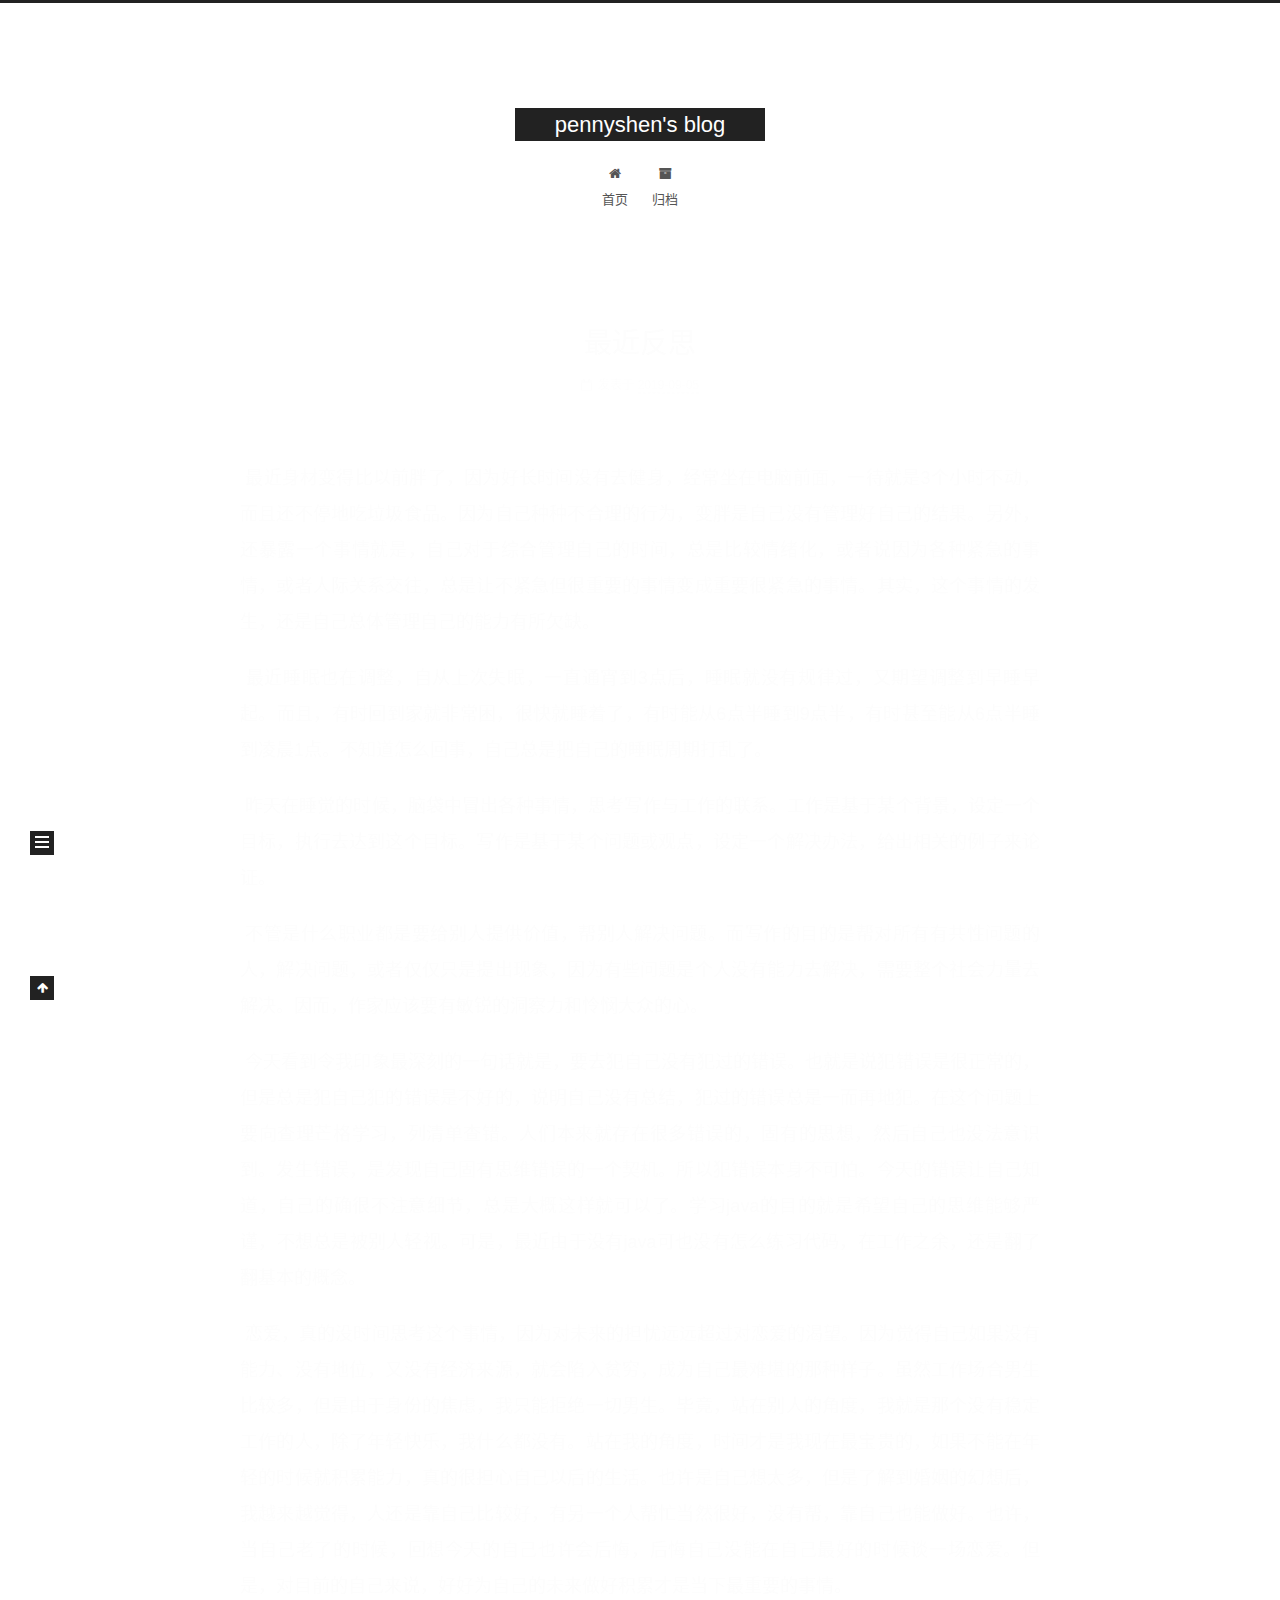
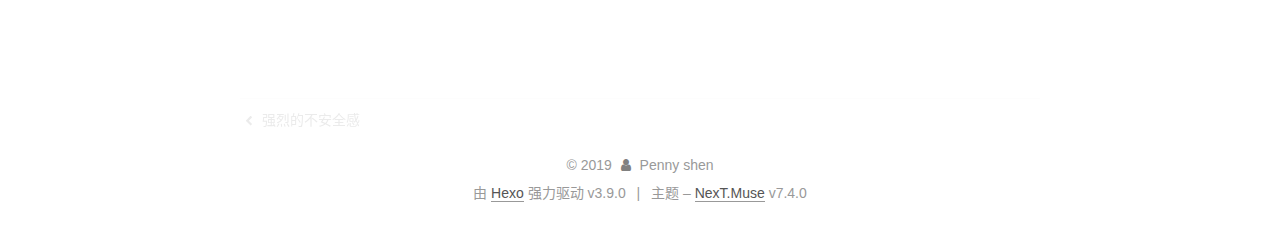
<file: 2019/09/05/最近反思/index.html>
<!DOCTYPE html>





<html lang="zh-CN">
<head>
  <meta charset="UTF-8">
<meta name="viewport" content="width=device-width, initial-scale=1, maximum-scale=2">
<meta name="theme-color" content="#222">
<meta name="generator" content="Hexo 3.9.0">
  <link rel="apple-touch-icon" sizes="180x180" href="/images/apple-touch-icon-next.png?v=7.4.0">
  <link rel="icon" type="image/png" sizes="32x32" href="/images/favicon-32x32-next.png?v=7.4.0">
  <link rel="icon" type="image/png" sizes="16x16" href="/images/favicon-16x16-next.png?v=7.4.0">
  <link rel="mask-icon" href="/images/logo.svg?v=7.4.0" color="#222">

<link rel="stylesheet" href="/css/main.css?v=7.4.0">


<link rel="stylesheet" href="/lib/font-awesome/css/font-awesome.min.css?v=4.7.0">


<script id="hexo-configurations">
  var NexT = window.NexT || {};
  var CONFIG = {
    root: '/',
    scheme: 'Muse',
    version: '7.4.0',
    exturl: false,
    sidebar: {"position":"left","display":"post","offset":12,"onmobile":false},
    copycode: {"enable":false,"show_result":false,"style":null},
    back2top: {"enable":true,"sidebar":false,"scrollpercent":false},
    bookmark: {"enable":false,"color":"#222","save":"auto"},
    fancybox: false,
    mediumzoom: false,
    lazyload: false,
    pangu: false,
    algolia: {
      appID: '',
      apiKey: '',
      indexName: '',
      hits: {"per_page":10},
      labels: {"input_placeholder":"Search for Posts","hits_empty":"We didn't find any results for the search: ${query}","hits_stats":"${hits} results found in ${time} ms"}
    },
    localsearch: {"enable":false,"trigger":"auto","top_n_per_article":1,"unescape":false,"preload":false},
    path: '',
    motion: {"enable":true,"async":false,"transition":{"post_block":"fadeIn","post_header":"slideDownIn","post_body":"slideDownIn","coll_header":"slideLeftIn","sidebar":"slideUpIn"}},
    translation: {
      copy_button: '复制',
      copy_success: '复制成功',
      copy_failure: '复制失败'
    },
    sidebarPadding: 40
  };
</script>

  <meta name="description" content="​    最近身材变得比以前胖了，因为好长时间没有去健身，经常坐在电脑前面，一待就是3个小时不动，而且还不停地吃垃圾食品。因为自己种种不合理的行为，变胖是自己没有管理好自己的结果。另外，还暴露一个事情就是，自己对于综合管理自己的时间，总是比较情绪化，或者说因为各种紧急的事情，或者人际关系交往，总是让不紧急但很重要的事情变成重要很紧急的事情。其实，这个事情的发生，还是自己总体管理自己的能力有所欠缺。">
<meta property="og:type" content="article">
<meta property="og:title" content="最近反思">
<meta property="og:url" content="http://yoursite.com/2019/09/05/最近反思/index.html">
<meta property="og:site_name" content="pennyshen&#39;s blog">
<meta property="og:description" content="​    最近身材变得比以前胖了，因为好长时间没有去健身，经常坐在电脑前面，一待就是3个小时不动，而且还不停地吃垃圾食品。因为自己种种不合理的行为，变胖是自己没有管理好自己的结果。另外，还暴露一个事情就是，自己对于综合管理自己的时间，总是比较情绪化，或者说因为各种紧急的事情，或者人际关系交往，总是让不紧急但很重要的事情变成重要很紧急的事情。其实，这个事情的发生，还是自己总体管理自己的能力有所欠缺。">
<meta property="og:locale" content="zh-CN">
<meta property="og:updated_time" content="2019-09-05T12:34:44.280Z">
<meta name="twitter:card" content="summary">
<meta name="twitter:title" content="最近反思">
<meta name="twitter:description" content="​    最近身材变得比以前胖了，因为好长时间没有去健身，经常坐在电脑前面，一待就是3个小时不动，而且还不停地吃垃圾食品。因为自己种种不合理的行为，变胖是自己没有管理好自己的结果。另外，还暴露一个事情就是，自己对于综合管理自己的时间，总是比较情绪化，或者说因为各种紧急的事情，或者人际关系交往，总是让不紧急但很重要的事情变成重要很紧急的事情。其实，这个事情的发生，还是自己总体管理自己的能力有所欠缺。">
  <link rel="canonical" href="http://yoursite.com/2019/09/05/最近反思/">


<script id="page-configurations">
  // https://hexo.io/docs/variables.html
  CONFIG.page = {
    sidebar: "",
    isHome: false,
    isPost: true,
    isPage: false,
    isArchive: false
  };
</script>

  <title>最近反思 | pennyshen's blog</title>
  








  <noscript>
  <style>
  .use-motion .brand,
  .use-motion .menu-item,
  .sidebar-inner,
  .use-motion .post-block,
  .use-motion .pagination,
  .use-motion .comments,
  .use-motion .post-header,
  .use-motion .post-body,
  .use-motion .collection-header { opacity: initial; }

  .use-motion .logo,
  .use-motion .site-title,
  .use-motion .site-subtitle {
    opacity: initial;
    top: initial;
  }

  .use-motion .logo-line-before i { left: initial; }
  .use-motion .logo-line-after i { right: initial; }
  </style>
</noscript>

</head>

<body itemscope itemtype="http://schema.org/WebPage" lang="zh-CN">
  <div class="container use-motion">
    <div class="headband"></div>

    <header id="header" class="header" itemscope itemtype="http://schema.org/WPHeader">
      <div class="header-inner"><div class="site-brand-container">
  <div class="site-meta">

    <div>
      <a href="/" class="brand" rel="start">
        <span class="logo-line-before"><i></i></span>
        <span class="site-title">pennyshen's blog</span>
        <span class="logo-line-after"><i></i></span>
      </a>
    </div>
  </div>

  <div class="site-nav-toggle">
    <button aria-label="切换导航栏">
      <span class="btn-bar"></span>
      <span class="btn-bar"></span>
      <span class="btn-bar"></span>
    </button>
  </div>
</div>


<nav class="site-nav">
  
  <ul id="menu" class="menu">
      
      
      
        
        <li class="menu-item menu-item-home">
      
    

    <a href="/" rel="section"><i class="menu-item-icon fa fa-fw fa-home"></i> <br>首页</a>

  </li>
      
      
      
        
        <li class="menu-item menu-item-archives">
      
    

    <a href="/archives/" rel="section"><i class="menu-item-icon fa fa-fw fa-archive"></i> <br>归档</a>

  </li>
  </ul>

    

</nav>
</div>
    </header>

    
  <div class="back-to-top">
    <i class="fa fa-arrow-up"></i>
    <span>0%</span>
  </div>


    <main id="main" class="main">
      <div class="main-inner">
        <div class="content-wrap">
          <div id="content" class="content">
            

  <div id="posts" class="posts-expand">
      <article itemscope itemtype="http://schema.org/Article">
  
  
  
  <div class="post-block post">
    <link itemprop="mainEntityOfPage" href="http://yoursite.com/2019/09/05/最近反思/">

    <span hidden itemprop="author" itemscope itemtype="http://schema.org/Person">
      <meta itemprop="name" content="Penny shen">
      <meta itemprop="description" content="">
      <meta itemprop="image" content="/images/avatar.gif">
    </span>

    <span hidden itemprop="publisher" itemscope itemtype="http://schema.org/Organization">
      <meta itemprop="name" content="pennyshen's blog">
    </span>
      <header class="post-header">
        <h1 class="post-title" itemprop="name headline">最近反思

          
        </h1>

        <div class="post-meta">
            <span class="post-meta-item">
              <span class="post-meta-item-icon">
                <i class="fa fa-calendar-o"></i>
              </span>
              <span class="post-meta-item-text">发表于</span>

              
                
              

              <time title="创建时间：2019-09-05 07:19:38 / 修改时间：20:34:44" itemprop="dateCreated datePublished" datetime="2019-09-05T07:19:38+08:00">2019-09-05</time>
            </span>
          
            

            
          

          

        </div>
      </header>

    
    
    
    <div class="post-body" itemprop="articleBody">

      
        <p>​    最近身材变得比以前胖了，因为好长时间没有去健身，经常坐在电脑前面，一待就是3个小时不动，而且还不停地吃垃圾食品。因为自己种种不合理的行为，变胖是自己没有管理好自己的结果。另外，还暴露一个事情就是，自己对于综合管理自己的时间，总是比较情绪化，或者说因为各种紧急的事情，或者人际关系交往，总是让不紧急但很重要的事情变成重要很紧急的事情。其实，这个事情的发生，还是自己总体管理自己的能力有所欠缺。</p>
<p>​    最近睡眠也在调整，自从上次失眠，一直通宵到3点后，睡眠就没有规律过，又期望调整到早睡早起。而且，有时回到家就非常困，很快就睡着了，有时能从6点半睡到9点半，有时甚至能从6点半睡到凌晨1点。不知道怎么回事，自己总是把自己的睡眠周期打乱了。</p>
<p>​    昨天在睡觉的时候，脑袋中冒出各种事情，思考写作与工作的联系。工作是基于某个背景，设定一个目标，执行去达到这个目标。写作是基于某个问题或观点，设定一个解决办法，给出相关的例子来论证。</p>
<p>​    不管是什么职业都是要给别人提供价值，帮别人解决问题。而写作的目的是帮对所有有共性问题的人，解决问题，或者仅仅只是提出现象，因为有些问题是个人没有能力去解决，需要整个社会力量去解决。因而，作家应该要有敏锐的洞察力和怜悯大众的心。</p>
<p>​    今天看到令我印象最深刻的一句话就是，要去犯自己没有犯过的错误。也就是说犯错误是很正常的，但是总是犯自己犯的错误是不好的，说明自己没有总结，犯过的错误总是一而再地犯。在这个问题上要向查理芒格学习，列清单查错。人们本来就存在很多错误的，固有的思想，然后自己也没法意识到。发生错误，是发现自己固有思维错误的一个契机。所以犯错误本身不可怕。今天的错误让自己知道，自己的确很不注意细节，总是大概这样就可以了。学习java的目的就是希望自己的思维能够严谨，不想总是被别人轻视。可是，最近由于没有java可也没有怎么练习代码，在工作之余，还是翻了翻基本的概念。</p>
<p>​    恋爱，真的没时间思考这个事情，因为对未来的担忧远远超过对恋爱的渴望。因为觉得自己如果没有能力、没有地位，又没有经济来源，就会陷入贫穷，成为自己最难堪的那种样子。虽然工作场合男生比较多，但是由于身份的焦虑，我只能拒绝一切男生。毕竟，站在别人的角度，我就是那个没有稳定工作的人，除了年轻快乐，我什么都没有。站在我的角度，时间才是我现在最宝贵的，如果不能在年轻的时候就积累能力，真的很担心自己以后的生活。也许是自己想太多，但是了解到婚姻的幻想后，我越来越觉得，人还是靠自己比较好，有另一个人帮忙当然很好，没有帮，靠自己也能做好。也许，当自己老了的时候，回想今天的自己也许会后悔，后悔自己没能在自己最好的时候谈一场恋爱。但是，对目前的自己来说，好好为自己的未来做好积累才是当下最重要的事情。</p>
<p>​    </p>

    </div>

    
    
    
        
      

      <footer class="post-footer">

        

          <div class="post-nav">
            <div class="post-nav-next post-nav-item">
              
                <a href="/2019/09/04/强烈的不安全感/" rel="next" title="强烈的不安全感">
                  <i class="fa fa-chevron-left"></i> 强烈的不安全感
                </a>
              
            </div>

            <span class="post-nav-divider"></span>

            <div class="post-nav-prev post-nav-item">
              
            </div>
          </div>
        
      </footer>
    
  </div>
  
  
  
  </article>

  </div>


          </div>
          

        </div>
          
  
  <div class="sidebar-toggle">
    <div class="sidebar-toggle-line-wrap">
      <span class="sidebar-toggle-line sidebar-toggle-line-first"></span>
      <span class="sidebar-toggle-line sidebar-toggle-line-middle"></span>
      <span class="sidebar-toggle-line sidebar-toggle-line-last"></span>
    </div>
  </div>

  <aside class="sidebar">
    <div class="sidebar-inner">
        
        
        
        
      

      <ul class="sidebar-nav motion-element">
        <li class="sidebar-nav-toc">
          文章目录
        </li>
        <li class="sidebar-nav-overview">
          站点概览
        </li>
      </ul>

      <!--noindex-->
      <div class="post-toc-wrap sidebar-panel">
      </div>
      <!--/noindex-->

      <div class="site-overview-wrap sidebar-panel">
        <div class="site-author motion-element" itemprop="author" itemscope itemtype="http://schema.org/Person">
  <p class="site-author-name" itemprop="name">Penny shen</p>
  <div class="site-description" itemprop="description"></div>
</div>
  <nav class="site-state motion-element">
      <div class="site-state-item site-state-posts">
        
          <a href="/archives/">
        
          <span class="site-state-item-count">6</span>
          <span class="site-state-item-name">日志</span>
        </a>
      </div>
    
  </nav>



      </div>

    </div>
  </aside>
  <div id="sidebar-dimmer"></div>


      </div>
    </main>

    <footer id="footer" class="footer">
      <div class="footer-inner">
        <div class="copyright">&copy; <span itemprop="copyrightYear">2019</span>
  <span class="with-love" id="animate">
    <i class="fa fa-user"></i>
  </span>
  <span class="author" itemprop="copyrightHolder">Penny shen</span>
</div>
  <div class="powered-by">由 <a href="https://hexo.io" class="theme-link" rel="noopener" target="_blank">Hexo</a> 强力驱动 v3.9.0</div>
  <span class="post-meta-divider">|</span>
  <div class="theme-info">主题 – <a href="https://theme-next.org" class="theme-link" rel="noopener" target="_blank">NexT.Muse</a> v7.4.0</div>

        












        
      </div>
    </footer>
  </div>

  


  <script src="/lib/anime.min.js?v=3.1.0"></script>
  <script src="/lib/velocity/velocity.min.js?v=1.2.1"></script>
  <script src="/lib/velocity/velocity.ui.min.js?v=1.2.1"></script>
<script src="/js/utils.js?v=7.4.0"></script><script src="/js/motion.js?v=7.4.0"></script>
<script src="/js/schemes/muse.js?v=7.4.0"></script>
<script src="/js/next-boot.js?v=7.4.0"></script>



  





















  

  

  

</body>
</html>
</file>
<file: css/main.css>
html {
  line-height: 1.15; /* 1 */
  -webkit-text-size-adjust: 100%; /* 2 */
}
body {
  margin: 0;
}
main {
  display: block;
}
h1 {
  font-size: 2em;
  margin: 0.67em 0;
}
hr {
  box-sizing: content-box; /* 1 */
  height: 0; /* 1 */
  overflow: visible; /* 2 */
}
pre {
  font-family: monospace, monospace; /* 1 */
  font-size: 1em; /* 2 */
}
a {
  background-color: transparent;
}
abbr[title] {
  border-bottom: none; /* 1 */
  text-decoration: underline; /* 2 */
  text-decoration: underline dotted; /* 2 */
}
b,
strong {
  font-weight: bolder;
}
code,
kbd,
samp {
  font-family: monospace, monospace; /* 1 */
  font-size: 1em; /* 2 */
}
small {
  font-size: 80%;
}
sub,
sup {
  font-size: 75%;
  line-height: 0;
  position: relative;
  vertical-align: baseline;
}
sub {
  bottom: -0.25em;
}
sup {
  top: -0.5em;
}
img {
  border-style: none;
}
button,
input,
optgroup,
select,
textarea {
  font-family: inherit; /* 1 */
  font-size: 100%; /* 1 */
  line-height: 1.15; /* 1 */
  margin: 0; /* 2 */
}
button,
input {
/* 1 */
  overflow: visible;
}
button,
select {
/* 1 */
  text-transform: none;
}
button,
[type='button'],
[type='reset'],
[type='submit'] {
  -webkit-appearance: button;
}
button::-moz-focus-inner,
[type='button']::-moz-focus-inner,
[type='reset']::-moz-focus-inner,
[type='submit']::-moz-focus-inner {
  border-style: none;
  padding: 0;
}
button:-moz-focusring,
[type='button']:-moz-focusring,
[type='reset']:-moz-focusring,
[type='submit']:-moz-focusring {
  outline: 1px dotted ButtonText;
}
fieldset {
  padding: 0.35em 0.75em 0.625em;
}
legend {
  box-sizing: border-box; /* 1 */
  color: inherit; /* 2 */
  display: table; /* 1 */
  max-width: 100%; /* 1 */
  padding: 0; /* 3 */
  white-space: normal; /* 1 */
}
progress {
  vertical-align: baseline;
}
textarea {
  overflow: auto;
}
[type='checkbox'],
[type='radio'] {
  box-sizing: border-box; /* 1 */
  padding: 0; /* 2 */
}
[type='number']::-webkit-inner-spin-button,
[type='number']::-webkit-outer-spin-button {
  height: auto;
}
[type='search'] {
  outline-offset: -2px; /* 2 */
  -webkit-appearance: textfield; /* 1 */
}
[type='search']::-webkit-search-decoration {
  -webkit-appearance: none;
}
::-webkit-file-upload-button {
  font: inherit; /* 2 */
  -webkit-appearance: button; /* 1 */
}
details {
  display: block;
}
summary {
  display: list-item;
}
template {
  display: none;
}
[hidden] {
  display: none;
}
::selection {
  background: #262a30;
  color: #fff;
}
body {
  background: #fff;
  color: #555;
  font-family: 'Lato', "PingFang SC", "Microsoft YaHei", sans-serif;
  font-size: 1em;
  line-height: 2;
}
@media (max-width: 991px) {
  body {
    padding-right: 0;
  }
}
h1,
h2,
h3,
h4,
h5,
h6 {
  font-family: 'Lato', "PingFang SC", "Microsoft YaHei", sans-serif;
  font-weight: bold;
  line-height: 1.5;
  margin: 20px 0 15px;
  padding: 0;
}
h1 {
  font-size: 1.75em;
}
h2 {
  font-size: 1.625em;
}
h3 {
  font-size: 1.5em;
}
h4 {
  font-size: 1.375em;
}
h5 {
  font-size: 1.25em;
}
h6 {
  font-size: 1.125em;
}
p {
  margin: 0 0 20px 0;
}
a,
span.exturl {
  overflow-wrap: break-word;
  word-wrap: break-word;
  background-color: transparent;
  border-bottom: 1px solid #999;
  color: #555;
  outline: none;
  text-decoration: none;
  cursor: pointer;
}
a:hover,
span.exturl:hover {
  border-bottom-color: #222;
  color: #222;
}
iframe,
img,
video {
  display: block;
  margin-left: auto;
  margin-right: auto;
  max-width: 100%;
}
hr {
  background-color: #ddd;
  background-image: repeating-linear-gradient(-45deg, #fff, #fff 4px, transparent 4px, transparent 8px);
  border: 0;
  height: 3px;
  margin: 40px 0;
}
blockquote {
  border-left: 4px solid #ddd;
  color: #666;
  margin: 0;
  padding: 0 15px;
}
blockquote cite::before {
  content: '-';
  padding: 0 5px;
}
dt {
  font-weight: 700;
}
dd {
  margin: 0;
  padding: 0;
}
kbd {
  background-color: #f9f9f9;
  background-image: linear-gradient(top, #eee, #fff, #eee);
  border: 1px solid #ccc;
  border-radius: 0.2em;
  box-shadow: 0.1em 0.1em 0.2em rgba(0,0,0,0.1);
  font-family: inherit;
  padding: 0.1em 0.3em;
  white-space: nowrap;
}
.text-left {
  text-align: left;
}
.text-center {
  text-align: center;
}
.text-right {
  text-align: right;
}
.text-justify {
  text-align: justify;
}
.text-nowrap {
  white-space: nowrap;
}
.text-lowercase {
  text-transform: lowercase;
}
.text-uppercase {
  text-transform: uppercase;
}
.text-capitalize {
  text-transform: capitalize;
}
.center-block {
  display: block;
  margin-left: auto;
  margin-right: auto;
}
.clearfix::before,
.clearfix::after {
  content: ' ';
  display: table;
}
.clearfix::after {
  clear: both;
}
.pullquote {
  width: 45%;
}
.pullquote.left {
  float: left;
  margin-left: 5px;
  margin-right: 10px;
}
.pullquote.right {
  float: right;
  margin-left: 10px;
  margin-right: 5px;
}
.translation {
  color: #999;
  font-size: 0.875em;
  margin-top: -20px;
}
.table-container {
  -webkit-overflow-scrolling: touch;
  overflow: auto;
}
table {
  border-collapse: collapse;
  border-spacing: 0;
  font-size: 0.875em;
  margin: 0 0 20px 0;
  width: 100%;
}
table > tbody > tr:nth-of-type(odd) {
  background-color: #f9f9f9;
}
table > tbody > tr:hover {
  background-color: #f5f5f5;
}
caption,
th,
td {
  font-weight: normal;
  padding: 8px;
  text-align: left;
  vertical-align: middle;
}
th,
td {
  border: 1px solid #ddd;
  border-bottom: 3px solid #ddd;
}
th {
  font-weight: 700;
  padding-bottom: 10px;
}
td {
  border-bottom-width: 1px;
}
html,
body {
  height: 100%;
}
.container {
  position: relative;
}
.header-inner {
  margin: 0 auto;
  padding: 100px 0 70px;
  width: 700px;
}
@media (min-width: 1200px) {
  .container .header-inner {
    width: 800px;
  }
}
@media (min-width: 1600px) {
  .container .header-inner {
    width: 900px;
  }
}
.main-inner {
  margin: 0 auto;
  width: 700px;
}
@media (min-width: 1200px) {
  .container .main-inner {
    width: 800px;
  }
}
@media (min-width: 1600px) {
  .container .main-inner {
    width: 900px;
  }
}
.footer {
  padding: 20px 0;
}
.footer-inner {
  box-sizing: border-box;
  margin: 0 auto;
  width: 700px;
}
@media (min-width: 1200px) {
  .container .footer-inner {
    width: 800px;
  }
}
@media (min-width: 1600px) {
  .container .footer-inner {
    width: 900px;
  }
}
pre,
.highlight {
  background: #f7f7f7;
  color: #4d4d4c;
  line-height: 1.6;
  margin: 0 auto 20px;
}
pre,
code {
  font-family: consolas, Menlo, "PingFang SC", "Microsoft YaHei", monospace;
}
code {
  overflow-wrap: break-word;
  word-wrap: break-word;
  background: #eee;
  border-radius: 3px;
  color: #555;
  padding: 2px 4px;
}
pre {
  overflow: auto;
  padding: 10px;
}
pre code {
  background: none;
  color: #4d4d4c;
  font-size: 0.875em;
  padding: 0;
  text-shadow: none;
}
.highlight *::selection {
  background: #d6d6d6;
}
.highlight pre {
  border: 0;
  margin: 0;
  padding: 10px 0;
}
.highlight table {
  border: 0;
  margin: 0;
  width: auto;
}
.highlight td {
  border: 0;
  padding: 0;
}
.highlight figcaption {
  background: #eee;
  border-bottom: 1px solid #e9e9e9;
  color: #4d4d4c;
  line-height: 1em;
  margin: 0;
  padding: 0.5em;
}
.highlight figcaption::before,
.highlight figcaption::after {
  content: ' ';
  display: table;
}
.highlight figcaption::after {
  clear: both;
}
.highlight figcaption a {
  color: #4d4d4c;
  float: right;
}
.highlight figcaption a:hover {
  border-bottom-color: #4d4d4c;
}
.highlight .gutter pre {
  background-color: #eff2f3;
  color: #869194;
  padding-left: 10px;
  padding-right: 10px;
  text-align: right;
}
.highlight .code pre {
  background-color: #f7f7f7;
  padding-left: 10px;
  width: 100%;
}
.gutter {
  -moz-user-select: none;
  -ms-user-select: none;
  -webkit-user-select: none;
  user-select: none;
}
.gist table {
  width: auto;
}
.gist table td {
  border: 0;
}
pre .deletion {
  background: #fdd;
}
pre .addition {
  background: #dfd;
}
pre .meta {
  color: #eab700;
  -moz-user-select: none;
  -ms-user-select: none;
  -webkit-user-select: none;
  user-select: none;
}
pre .comment {
  color: #8e908c;
}
pre .variable,
pre .attribute,
pre .tag,
pre .name,
pre .regexp,
pre .ruby .constant,
pre .xml .tag .title,
pre .xml .pi,
pre .xml .doctype,
pre .html .doctype,
pre .css .id,
pre .css .class,
pre .css .pseudo {
  color: #c82829;
}
pre .number,
pre .preprocessor,
pre .built_in,
pre .builtin-name,
pre .literal,
pre .params,
pre .constant,
pre .command {
  color: #f5871f;
}
pre .ruby .class .title,
pre .css .rules .attribute,
pre .string,
pre .symbol,
pre .value,
pre .inheritance,
pre .header,
pre .ruby .symbol,
pre .xml .cdata,
pre .special,
pre .formula {
  color: #718c00;
}
pre .title,
pre .css .hexcolor {
  color: #3e999f;
}
pre .function,
pre .python .decorator,
pre .python .title,
pre .ruby .function .title,
pre .ruby .title .keyword,
pre .perl .sub,
pre .javascript .title,
pre .coffeescript .title {
  color: #4271ae;
}
pre .keyword,
pre .javascript .function {
  color: #8959a8;
}
.blockquote-center {
  border-left: none;
  margin: 40px 0;
  padding: 0;
  position: relative;
  text-align: center;
}
.blockquote-center::before,
.blockquote-center::after {
  background-position: 0 -6px;
  background-repeat: no-repeat;
  background-size: 22px 22px;
  content: ' ';
  display: block;
  height: 24px;
  opacity: 0.2;
  position: absolute;
  width: 100%;
}
.blockquote-center::before {
  background-image: url("../images/quote-l.svg");
  border-top: 1px solid #ccc;
  top: -20px;
}
.blockquote-center::after {
  background-image: url("../images/quote-r.svg");
  background-position: 100% 8px;
  border-bottom: 1px solid #ccc;
  bottom: -20px;
}
.blockquote-center p,
.blockquote-center div {
  text-align: center;
}
.post-body .group-picture img {
  border: 0;
  box-sizing: border-box;
  margin: 0 auto;
  padding: 0 3px;
}
.post-body .group-picture-row {
  margin-bottom: 6px;
  overflow: hidden;
}
.post-body .group-picture-column {
  float: left;
  margin-bottom: 10px;
}
.post-body .label {
  display: inline;
  padding: 0 2px;
}
.post-body .label.default {
  background-color: #f0f0f0;
}
.post-body .label.primary {
  background-color: #efe6f7;
}
.post-body .label.info {
  background-color: #e5f2f8;
}
.post-body .label.success {
  background-color: #e7f4e9;
}
.post-body .label.warning {
  background-color: #fcf6e1;
}
.post-body .label.danger {
  background-color: #fae8eb;
}
.post-body .tabs {
  margin-bottom: 20px;
}
.post-body .tabs,
.tabs-comment {
  display: block;
  padding-top: 10px;
  position: relative;
}
.post-body .tabs ul.nav-tabs,
.tabs-comment ul.nav-tabs {
  display: flex;
  flex-wrap: wrap;
  margin: 0;
  margin-bottom: -1px;
  padding: 0;
}
@media (max-width: 413px) {
  .post-body .tabs ul.nav-tabs,
  .tabs-comment ul.nav-tabs {
    display: block;
    margin-bottom: 5px;
  }
}
.post-body .tabs ul.nav-tabs li.tab,
.tabs-comment ul.nav-tabs li.tab {
  background-color: #fff;
  border-bottom: 1px solid #ddd;
  border-left: 1px solid transparent;
  border-right: 1px solid transparent;
  border-top: 3px solid transparent;
  flex-grow: 1;
  list-style-type: none;
}
@media (max-width: 413px) {
  .post-body .tabs ul.nav-tabs li.tab,
  .tabs-comment ul.nav-tabs li.tab {
    border-bottom: 1px solid transparent;
    border-left: 3px solid transparent;
    border-right: 1px solid transparent;
    border-top: 1px solid transparent;
  }
}
.post-body .tabs ul.nav-tabs li.tab a,
.tabs-comment ul.nav-tabs li.tab a {
  border-bottom: initial;
  display: block;
  line-height: 1.8em;
  outline: 0;
  padding: 0.25em 0.75em;
  text-align: center;
  transition-delay: 0s;
  transition-duration: 0.2s;
  transition-timing-function: ease-out;
}
.post-body .tabs ul.nav-tabs li.tab a i,
.tabs-comment ul.nav-tabs li.tab a i {
  width: 1.285714285714286em;
}
.post-body .tabs ul.nav-tabs li.tab.active,
.tabs-comment ul.nav-tabs li.tab.active {
  border-bottom: 1px solid transparent;
  border-left: 1px solid #ddd;
  border-right: 1px solid #ddd;
  border-top: 3px solid #fc6423;
}
@media (max-width: 413px) {
  .post-body .tabs ul.nav-tabs li.tab.active,
  .tabs-comment ul.nav-tabs li.tab.active {
    border-bottom: 1px solid #ddd;
    border-left: 3px solid #fc6423;
    border-right: 1px solid #ddd;
    border-top: 1px solid #ddd;
  }
}
.post-body .tabs ul.nav-tabs li.tab.active a,
.tabs-comment ul.nav-tabs li.tab.active a {
  color: #555;
  cursor: default;
}
.post-body .tabs .tab-content .tab-pane,
.tabs-comment .tab-content .tab-pane {
  border: 1px solid #ddd;
  padding: 20px 20px 0 20px;
}
.post-body .tabs .tab-content .tab-pane:not(.active),
.tabs-comment .tab-content .tab-pane:not(.active) {
  display: none;
}
.post-body .tabs .tab-content .tab-pane.active,
.tabs-comment .tab-content .tab-pane.active {
  display: block;
}
.post-body .note {
  margin-bottom: 20px;
  padding: 15px;
  position: relative;
  border: 1px solid #eee;
  border-left-width: 5px;
  border-radius: 3px;
}
.post-body .note h2,
.post-body .note h3,
.post-body .note h4,
.post-body .note h5,
.post-body .note h6 {
  margin-top: 0;
  border-bottom: initial;
  margin-bottom: 0;
  padding-top: 0;
}
.post-body .note p:first-child,
.post-body .note ul:first-child,
.post-body .note ol:first-child,
.post-body .note table:first-child,
.post-body .note pre:first-child,
.post-body .note blockquote:first-child,
.post-body .note img:first-child {
  margin-top: 0;
}
.post-body .note p:last-child,
.post-body .note ul:last-child,
.post-body .note ol:last-child,
.post-body .note table:last-child,
.post-body .note pre:last-child,
.post-body .note blockquote:last-child,
.post-body .note img:last-child {
  margin-bottom: 0;
}
.post-body .note.default {
  border-left-color: #777;
}
.post-body .note.default h2,
.post-body .note.default h3,
.post-body .note.default h4,
.post-body .note.default h5,
.post-body .note.default h6 {
  color: #777;
}
.post-body .note.primary {
  border-left-color: #6f42c1;
}
.post-body .note.primary h2,
.post-body .note.primary h3,
.post-body .note.primary h4,
.post-body .note.primary h5,
.post-body .note.primary h6 {
  color: #6f42c1;
}
.post-body .note.info {
  border-left-color: #428bca;
}
.post-body .note.info h2,
.post-body .note.info h3,
.post-body .note.info h4,
.post-body .note.info h5,
.post-body .note.info h6 {
  color: #428bca;
}
.post-body .note.success {
  border-left-color: #5cb85c;
}
.post-body .note.success h2,
.post-body .note.success h3,
.post-body .note.success h4,
.post-body .note.success h5,
.post-body .note.success h6 {
  color: #5cb85c;
}
.post-body .note.warning {
  border-left-color: #f0ad4e;
}
.post-body .note.warning h2,
.post-body .note.warning h3,
.post-body .note.warning h4,
.post-body .note.warning h5,
.post-body .note.warning h6 {
  color: #f0ad4e;
}
.post-body .note.danger {
  border-left-color: #d9534f;
}
.post-body .note.danger h2,
.post-body .note.danger h3,
.post-body .note.danger h4,
.post-body .note.danger h5,
.post-body .note.danger h6 {
  color: #d9534f;
}
.btn {
  background: #222;
  border: 2px solid #222;
  border-radius: 0;
  color: #fff;
  display: inline-block;
  font-size: 0.875em;
  line-height: 2;
  padding: 0 20px;
  text-decoration: none;
  transition-delay: 0s;
  transition-duration: 0.2s;
  transition-timing-function: ease-in-out;
  transition-property: background-color;
}
.btn:hover {
  background: #fff;
  border-color: #222;
  color: #222;
}
.btn + .btn {
  margin: 0 0 8px 8px;
}
.btn .fa-fw {
  text-align: left;
  width: 1.285714285714286em;
}
.btn-bar {
  background: #555;
  border-radius: 1px;
  display: block;
  height: 2px;
  width: 22px;
}
.btn-bar + .btn-bar {
  margin-top: 4px;
}
.page-number-basic,
.pagination .prev,
.pagination .next,
.pagination .page-number,
.pagination .space {
  display: inline-block;
  margin: 0 10px;
  padding: 0 11px;
  position: relative;
  top: -1px;
}
@media (max-width: 767px) {
  .page-number-basic,
  .pagination .prev,
  .pagination .next,
  .pagination .page-number,
  .pagination .space {
    margin: 0 5px;
  }
}
.pagination {
  border-top: 1px solid #eee;
  margin: 120px 0 40px;
  text-align: center;
}
.pagination .prev,
.pagination .next,
.pagination .page-number {
  border-bottom: 0;
  border-top: 1px solid #eee;
  transition-property: border-color;
  transition-delay: 0s;
  transition-duration: 0.2s;
  transition-timing-function: ease-in-out;
}
.pagination .prev:hover,
.pagination .next:hover,
.pagination .page-number:hover {
  border-top-color: #222;
}
.pagination .space {
  margin: 0;
  padding: 0;
}
.pagination .prev {
  margin-left: 0;
}
.pagination .next {
  margin-right: 0;
}
.pagination .page-number.current {
  background: #ccc;
  border-top-color: #ccc;
  color: #fff;
}
@media (max-width: 767px) {
  .pagination {
    border-top: none;
  }
  .pagination .prev,
  .pagination .next,
  .pagination .page-number {
    border-bottom: 1px solid #eee;
    border-top: 0;
    margin-bottom: 10px;
    padding: 0 10px;
  }
  .pagination .prev:hover,
  .pagination .next:hover,
  .pagination .page-number:hover {
    border-bottom-color: #222;
  }
}
.comments {
  margin: 60px 20px 0;
  overflow: hidden;
}
.comment-button-group {
  display: flex;
  flex-wrap: wrap-reverse;
  justify-content: center;
  margin: 1em 0;
}
.comment-button-group .comment-button {
  margin: 0.1em 0.2em;
}
.comment-button-group .comment-button.active {
  background: #fff;
  border-color: #222;
  color: #222;
}
.comment-position {
  display: none;
}
.comment-position.active {
  display: block;
}
.tabs-comment {
  background: #fff;
  margin-top: 4em;
  padding-top: 0;
}
.tabs-comment .comments {
  border: 0;
  box-shadow: none;
  margin-top: 0;
  padding-top: 0;
}
.back-to-top {
  background: #222;
  bottom: -100px;
  box-sizing: border-box;
  color: #fff;
  cursor: pointer;
  font-size: 12px;
  left: 30px;
  opacity: 1;
  padding: 0 6px;
  position: fixed;
  text-align: center;
  transition-property: bottom;
  z-index: 1050;
  transition-delay: 0s;
  transition-duration: 0.2s;
  transition-timing-function: ease-in-out;
  width: 24px;
}
.back-to-top span {
  display: none;
}
.back-to-top:hover {
  color: #87daff;
}
.back-to-top.back-to-top-on {
  bottom: 19px;
}
@media (max-width: 991px) {
  .back-to-top {
    left: 20px;
    opacity: 0.8;
  }
}
.header {
  background: transparent;
}
.header-inner {
  position: relative;
}
.headband {
  background: #222;
  height: 3px;
}
.site-meta {
  margin: 0;
  text-align: center;
}
@media (max-width: 767px) {
  .site-meta {
    text-align: center;
  }
}
.brand {
  background: #222;
  border-bottom: none;
  color: #fff;
  display: inline-block;
  line-height: 1.375em;
  padding: 0 40px;
  position: relative;
}
.brand:hover {
  color: #fff;
}
.logo {
  display: inline-block;
  line-height: 36px;
  margin-right: 5px;
  vertical-align: top;
}
.site-title {
  display: inline-block;
  font-family: 'Lato', "PingFang SC", "Microsoft YaHei", sans-serif;
  font-size: 1.375em;
  font-weight: normal;
  line-height: 1.5;
  vertical-align: top;
}
.site-subtitle {
  color: #999;
  font-size: 0.8125em;
  margin-top: 10px;
}
.use-motion .brand {
  opacity: 0;
}
.use-motion .logo,
.use-motion .site-title,
.use-motion .site-subtitle,
.use-motion .custom-logo-image {
  opacity: 0;
  position: relative;
  top: -10px;
}
.site-nav-toggle {
  display: none;
  left: 10px;
  position: absolute;
}
@media (max-width: 767px) {
  .site-nav-toggle {
    display: block;
  }
}
.site-nav-toggle button {
  background: transparent;
  border: 0;
  margin-top: 2px;
  padding: 9px 10px;
}
.site-nav {
  display: block;
}
@media (max-width: 767px) {
  .site-nav {
    border-top: 1px solid #ddd;
    clear: both;
    display: none;
    margin: 0 -10px;
    padding: 0 10px;
  }
}
.site-nav.site-nav-on {
  display: block;
}
.menu {
  margin-top: 20px;
  padding-left: 0;
  text-align: center;
}
.menu-item {
  display: inline-block;
  list-style: none;
  margin: 0 10px;
}
@media (max-width: 767px) {
  .menu-item {
    margin-top: 10px;
  }
}
.menu-item a,
.menu-item span.exturl {
  border-bottom: 1px solid transparent;
  display: block;
  font-size: 0.8125em;
  line-height: inherit;
  transition-property: border-color;
  transition-delay: 0s;
  transition-duration: 0.2s;
  transition-timing-function: ease-in-out;
}
.menu-item a:hover,
.menu-item span.exturl:hover {
  border-bottom-color: #222;
}
.menu-item .fa {
  margin-right: 5px;
}
.use-motion .menu-item {
  opacity: 0;
}
.post-body {
  overflow-wrap: break-word;
  word-wrap: break-word;
  font-family: 'Lato', "PingFang SC", "Microsoft YaHei", sans-serif;
}
@media (min-width: 1200px) {
  .post-body {
    font-size: 1.125em;
  }
}
@media (max-width: 767px) {
  .post-body {
    font-size: 0.875em;
  }
}
.post-body span.exturl .fa {
  font-size: 0.875em;
  margin-left: 4px;
}
.post-body .image-caption,
.post-body .figure .caption {
  color: #999;
  font-size: 0.875em;
  font-weight: bold;
  line-height: 1;
  margin: -20px auto 15px;
  text-align: center;
}
.post-sticky-flag {
  display: inline-block;
  transform: rotate(30deg);
}
.use-motion .post-block,
.use-motion .pagination,
.use-motion .comments {
  opacity: 0;
}
.use-motion .post-header {
  opacity: 0;
}
.use-motion .post-body {
  opacity: 0;
}
.use-motion .collection-header {
  opacity: 0;
}
.post-button {
  margin-top: 40px;
}
.posts-collapse {
  margin-left: 55px;
  position: relative;
  z-index: 1010;
}
@media (max-width: 767px) {
  .posts-collapse {
    margin-left: 20px;
    margin-right: 20px;
  }
}
.posts-collapse .collection-title {
  font-size: 1.125em;
  position: relative;
}
.posts-collapse .collection-title::before {
  background: #999;
  border: 1px solid #fff;
  border-radius: 50%;
  content: ' ';
  height: 10px;
  left: 0;
  margin-left: -6px;
  margin-top: -4px;
  position: absolute;
  top: 50%;
  width: 10px;
}
.posts-collapse .collection-year {
  margin: 60px 0;
  position: relative;
}
.posts-collapse .collection-year::before {
  background: #bbb;
  border-radius: 50%;
  content: ' ';
  height: 8px;
  left: 0;
  margin-left: -4px;
  margin-top: -4px;
  position: absolute;
  top: 50%;
  width: 8px;
}
.posts-collapse .collection-header {
  margin: 0 0 0 20px;
}
.posts-collapse .collection-header small {
  color: #bbb;
  margin-left: 5px;
}
.posts-collapse article {
  margin: 30px 0;
}
.posts-collapse .post-header {
  border-bottom: 1px dashed #ccc;
  position: relative;
  transition-delay: 0s;
  transition-duration: 0.2s;
  transition-timing-function: ease-in-out;
  transition-property: border;
}
.posts-collapse .post-header::before {
  background: #bbb;
  border: 1px solid #fff;
  border-radius: 50%;
  content: ' ';
  height: 6px;
  left: 0;
  margin-left: -4px;
  position: absolute;
  top: 0.75em;
  width: 6px;
  transition-delay: 0s;
  transition-duration: 0.2s;
  transition-timing-function: ease-in-out;
  transition-property: background;
}
.posts-collapse .post-header:hover {
  border-bottom-color: #666;
}
.posts-collapse .post-header:hover::before {
  background: #222;
}
.posts-collapse .post-title {
  font-size: 1em;
  font-weight: normal;
  line-height: inherit;
  margin-bottom: 0;
  margin-left: 3.75em;
}
.posts-collapse .post-title::after {
  margin-left: 3px;
  opacity: 0.6;
}
.posts-collapse .post-title a,
.posts-collapse .post-title span.exturl {
  border-bottom: none;
  color: #666;
}
.posts-collapse .post-meta {
  font-size: 0.75em;
  left: 20px;
  position: absolute;
  top: 5px;
}
.posts-collapse::after {
  background: #f5f5f5;
  content: ' ';
  height: 100%;
  left: 0;
  margin-left: -2px;
  position: absolute;
  top: 1.25em;
  width: 4px;
  z-index: -1;
}
.posts-collapse .fa-external-link {
  font-size: 0.875em;
  margin-left: 5px;
}
.post-eof {
  background: #ccc;
  height: 1px;
  margin: 80px auto 60px;
  text-align: center;
  width: 8%;
}
article:last-child .post-eof {
  display: none;
}
.posts-expand {
  padding-top: 40px;
}
@media (max-width: 767px) {
  .posts-expand {
    margin: 0 20px;
  }
}
@media (min-width: 992px) {
  .post-body {
    text-align: justify;
  }
}
@media (max-width: 991px) {
  .post-body {
    text-align: justify;
  }
}
.post-body h2,
.post-body h3,
.post-body h4,
.post-body h5,
.post-body h6 {
  padding-top: 10px;
}
.post-body h2 .header-anchor,
.post-body h3 .header-anchor,
.post-body h4 .header-anchor,
.post-body h5 .header-anchor,
.post-body h6 .header-anchor {
  border-bottom-style: none;
  color: #ccc;
  float: right;
  margin-left: 10px;
  visibility: hidden;
}
.post-body h2 .header-anchor:hover,
.post-body h3 .header-anchor:hover,
.post-body h4 .header-anchor:hover,
.post-body h5 .header-anchor:hover,
.post-body h6 .header-anchor:hover {
  color: inherit;
}
.post-body h2:hover .header-anchor,
.post-body h3:hover .header-anchor,
.post-body h4:hover .header-anchor,
.post-body h5:hover .header-anchor,
.post-body h6:hover .header-anchor {
  visibility: visible;
}
.post-body img {
  border: 1px solid #ddd;
  box-sizing: border-box;
  padding: 3px;
}
@media (max-width: 767px) {
  .post-body img {
    padding: initial;
  }
}
.post-body iframe,
.post-body img,
.post-body video {
  margin-bottom: 20px;
}
.post-body .video-container {
  height: 0;
  margin-bottom: 20px;
  overflow: hidden;
  padding-top: 75%;
  position: relative;
  width: 100%;
}
.post-body .video-container iframe,
.post-body .video-container object,
.post-body .video-container embed {
  height: 100%;
  left: 0;
  margin: 0;
  position: absolute;
  top: 0;
  width: 100%;
}
.post-gallery {
  border-collapse: separate;
  display: table;
  table-layout: fixed;
  width: 100%;
}
.post-gallery-row {
  display: table-row;
}
.post-gallery .post-gallery-img {
  border: 0;
  display: table-cell;
  text-align: center;
  vertical-align: middle;
}
.post-gallery .post-gallery-img img {
  border: 0;
  max-height: 100%;
  max-width: 100%;
}
.fancybox-close,
.fancybox-close:hover {
  border: 0;
}
.posts-expand .post-meta {
  color: #999;
  font-family: 'Lato', "PingFang SC", "Microsoft YaHei", sans-serif;
  margin: 3px 0 60px 0;
  text-align: center;
}
.posts-expand .post-meta .post-description {
  font-size: 0.875em;
  margin-top: 2px;
}
.posts-expand .post-meta time {
  border-bottom: 1px dashed #999;
  cursor: help;
}
.post-meta .post-meta-item + .post-meta-item::before {
  content: '|';
  margin: 0 0.5em;
}
.post-meta .post-meta-item {
  font-size: 0.75em;
}
.post-meta-divider {
  margin: 0 0.5em;
}
.post-meta-item-icon {
  margin-right: 3px;
}
@media (max-width: 991px) {
  .post-meta-item-icon {
    display: inline-block;
  }
}
@media (max-width: 991px) {
  .post-meta-item-text {
    display: none;
  }
}
.post-nav {
  border-top: 1px solid #eee;
  display: table;
  margin-top: 15px;
  width: 100%;
}
.post-nav-divider {
  display: table-cell;
  width: 10%;
}
.post-nav-item {
  display: table-cell;
  padding: 10px 0 0 0;
  vertical-align: top;
  width: 45%;
}
.post-nav-item a {
  border-bottom: none;
  color: #555;
  display: block;
  font-size: 0.875em;
  line-height: 1.6;
  position: relative;
}
.post-nav-item a:hover {
  border-bottom: none;
  color: #222;
}
.post-nav-item a:active {
  top: 2px;
}
.post-nav-item .fa {
  font-size: 0.75em;
  margin-right: 5px;
}
.post-nav-next a {
  padding-left: 5px;
}
.post-nav-prev {
  text-align: right;
}
.post-nav-prev a {
  padding-right: 5px;
}
.post-nav-prev .fa {
  margin-left: 5px;
}
.rtl.post-body p,
.rtl.post-body a,
.rtl.post-body h1,
.rtl.post-body h2,
.rtl.post-body h3,
.rtl.post-body h4,
.rtl.post-body h5,
.rtl.post-body h6,
.rtl.post-body li,
.rtl.post-body ul,
.rtl.post-body ol {
  direction: rtl;
  font-family: UKIJ Ekran;
}
.rtl.post-title {
  font-family: UKIJ Ekran;
}
.post-tags {
  margin-top: 40px;
  text-align: center;
}
.post-tags a {
  display: inline-block;
  font-size: 0.8125em;
  margin-right: 10px;
}
.posts-expand .post-title {
  overflow-wrap: break-word;
  word-wrap: break-word;
  font-weight: 400;
  margin: initial;
  text-align: center;
}
.posts-expand .post-title-link {
  border-bottom: none;
  color: #555;
  display: inline-block;
  line-height: 1.2;
  position: relative;
  vertical-align: top;
}
.posts-expand .post-title-link::before {
  background-color: #000;
  bottom: 0;
  content: '';
  height: 2px;
  left: 0;
  position: absolute;
  transform: scaleX(0);
  visibility: hidden;
  width: 100%;
  transition-delay: 0s;
  transition-duration: 0.2s;
  transition-timing-function: ease-in-out;
}
.posts-expand .post-title-link:hover::before {
  transform: scaleX(1);
  visibility: visible;
}
.posts-expand .post-title-link .fa {
  font-size: 0.875em;
  margin-left: 5px;
}
.post-widgets {
  border-top: 1px solid #eee;
  margin-top: 15px;
  text-align: center;
}
.wp_rating {
  height: 20px;
  line-height: 20px;
  margin-top: 10px;
  padding-top: 6px;
  text-align: center;
}
.social-like {
  display: flex;
  font-size: 0.875em;
  justify-content: center;
  text-align: center;
}
.vk_like {
  align-self: center;
  height: 21px;
  padding-top: 7px;
  width: 85px;
}
.fb_like {
  align-self: center;
  height: 30px;
}
.sidebar {
  background: #222;
  bottom: 0;
  box-shadow: inset 0 2px 6px #000;
  position: fixed;
  top: 0;
  z-index: 1040;
}
.sidebar a,
.sidebar span.exturl {
  border-bottom-color: #555;
  color: #999;
}
.sidebar a:hover,
.sidebar span.exturl:hover {
  border-bottom-color: #eee;
  color: #eee;
}
@media (max-width: 991px) {
  .sidebar {
    display: none;
  }
}
.sidebar-inner {
  color: #999;
  padding: 20px 10px;
  text-align: center;
}
.site-overview-wrap {
  overflow-x: hidden;
  overflow-y: auto;
}
.cc-license {
  margin-top: 10px;
  text-align: center;
}
.cc-license .cc-opacity {
  border-bottom: none;
  opacity: 0.7;
}
.cc-license .cc-opacity:hover {
  opacity: 0.9;
}
.cc-license img {
  display: inline-block;
}
.site-author-image {
  border: 2px solid #333;
  display: block;
  height: auto;
  margin: 0 auto;
  max-width: 96px;
  padding: 2px;
}
.site-author-name {
  color: #f5f5f5;
  font-weight: normal;
  margin: 5px 0 0;
  text-align: center;
}
.site-description {
  color: #999;
  font-size: 1em;
  margin-top: 5px;
  text-align: center;
}
.links-of-author {
  margin-top: 20px;
}
.links-of-author a,
.links-of-author span.exturl {
  border-bottom-color: #555;
  display: inline-block;
  font-size: 0.8125em;
  margin-bottom: 10px;
  margin-right: 10px;
  vertical-align: middle;
}
.links-of-author a::before,
.links-of-author span.exturl::before {
  background: #ffaba6;
  border-radius: 50%;
  content: ' ';
  display: inline-block;
  height: 4px;
  margin-right: 3px;
  vertical-align: middle;
  width: 4px;
}
.feed-link,
.chat {
  margin-top: 10px;
}
.feed-link a,
.chat a {
  border: 1px solid #fc6423;
  border-radius: 4px;
  color: #fc6423;
  display: inline-block;
  padding: 0 15px;
}
.feed-link a .fa,
.chat a .fa {
  margin-right: 5px;
}
.feed-link a:hover,
.chat a:hover {
  background: #fc6423;
  border: 1px solid #fc6423;
  color: #fff;
}
.feed-link a:hover .fa,
.chat a:hover .fa {
  color: #fff;
}
.links-of-blogroll {
  font-size: 0.8125em;
  margin-top: 10px;
}
.links-of-blogroll-title {
  font-size: 0.875em;
  font-weight: 600;
  margin-top: 0;
}
.links-of-blogroll-list {
  list-style: none;
  margin: 0;
  padding: 0;
}
.links-of-blogroll-item {
  padding: 2px 10px;
}
.links-of-blogroll-item a,
.links-of-blogroll-item span.exturl {
  box-sizing: border-box;
  display: inline-block;
  max-width: 280px;
  overflow: hidden;
  text-overflow: ellipsis;
  white-space: nowrap;
}
#sidebar-dimmer {
  display: none;
}
@media (max-width: 767px) {
  #sidebar-dimmer {
    background: #000;
    display: block;
    height: 100%;
    left: 100%;
    opacity: 0;
    position: fixed;
    top: 0;
    width: 100%;
    z-index: 1020;
  }
  .sidebar-active + #sidebar-dimmer {
    opacity: 0.7;
    transform: translateX(-100%);
    transition: opacity 0.5s;
  }
}
.sidebar-nav {
  margin: 0 0 20px;
  padding-left: 0;
}
.sidebar-nav li {
  border-bottom: 1px solid transparent;
  color: #555;
  cursor: pointer;
  display: inline-block;
  font-size: 0.875em;
}
.sidebar-nav li.sidebar-nav-overview {
  margin-left: 10px;
}
.sidebar-nav li:hover {
  color: #f5f5f5;
}
.sidebar-nav .sidebar-nav-active {
  border-bottom-color: #87daff;
  color: #87daff;
}
.sidebar-nav .sidebar-nav-active:hover {
  color: #87daff;
}
.sidebar-panel {
  display: none;
}
.sidebar-panel-active {
  display: block;
}
.sidebar-toggle {
  background: #222;
  bottom: 45px;
  cursor: pointer;
  height: 14px;
  left: 30px;
  line-height: 0;
  padding: 5px;
  position: fixed;
  width: 14px;
  z-index: 1050;
}
@media (max-width: 991px) {
  .sidebar-toggle {
    left: 20px;
    opacity: 0.8;
    display: none;
  }
}
.sidebar-toggle-line {
  background: #fff;
  display: inline-block;
  height: 2px;
  margin-top: 3px;
  position: relative;
  transition: all 0.4s;
  vertical-align: top;
  width: 100%;
}
.sidebar-toggle-line:first-child {
  margin-top: 0;
}
.sidebar-toggle:hover .sidebar-toggle-line {
  background: #87daff;
}
.post-toc-wrap {
  overflow-x: hidden;
  overflow-y: auto;
}
.post-toc {
  font-size: 0.875em;
}
.post-toc ol {
  list-style: none;
  margin: 0;
  padding: 0 2px 5px 10px;
  text-align: left;
}
.post-toc ol > ol {
  padding-left: 0;
}
.post-toc ol a {
  transition-delay: 0s;
  transition-duration: 0.2s;
  transition-timing-function: ease-in-out;
  border-bottom-color: #555;
  color: #999;
  transition-property: all;
}
.post-toc ol a:hover {
  border-bottom-color: #ccc;
  color: #ccc;
}
.post-toc .nav-item {
  overflow: hidden;
  text-overflow: ellipsis;
  white-space: nowrap;
  line-height: 1.8;
}
.post-toc .nav .nav-child {
  display: none;
}
.post-toc .nav .active > .nav-child {
  display: block;
}
.post-toc .nav .active-current > .nav-child {
  display: block;
}
.post-toc .nav .active-current > .nav-child > .nav-item {
  display: block;
}
.post-toc .nav .active > a {
  border-bottom-color: #87daff;
  color: #87daff;
}
.post-toc .nav .active-current > a {
  color: #87daff;
}
.post-toc .nav .active-current > a:hover {
  color: #87daff;
}
.site-state {
  display: flex;
  justify-content: center;
  line-height: 1.4;
  margin-top: 10px;
  overflow: hidden;
  text-align: center;
  white-space: nowrap;
}
.site-state-item {
  border-left: 1px solid #333;
  padding: 0 15px;
}
.site-state-item:first-child {
  border-left: none;
}
.site-state-item a {
  border-bottom: none;
}
.site-state-item-count {
  color: inherit;
  display: block;
  font-size: 1.25em;
  font-weight: 600;
  text-align: center;
}
.site-state-item-name {
  color: inherit;
  font-size: 0.875em;
}
.footer {
  color: #999;
  font-size: 0.875em;
}
.footer.footer-fixed {
  bottom: 0;
  left: 0;
  position: fixed;
  right: 0;
}
.footer img {
  border: 0;
}
.footer-inner {
  text-align: center;
}
.with-love {
  color: #808080;
  display: inline-block;
  margin: 0 5px;
}
.powered-by,
.theme-info {
  display: inline-block;
}
@-moz-keyframes iconAnimate {
  0%, 100% {
    transform: scale(1);
  }
  10%, 30% {
    transform: scale(0.9);
  }
  20%, 40%, 60%, 80% {
    transform: scale(1.1);
  }
  50%, 70% {
    transform: scale(1.1);
  }
}
@-webkit-keyframes iconAnimate {
  0%, 100% {
    transform: scale(1);
  }
  10%, 30% {
    transform: scale(0.9);
  }
  20%, 40%, 60%, 80% {
    transform: scale(1.1);
  }
  50%, 70% {
    transform: scale(1.1);
  }
}
@-o-keyframes iconAnimate {
  0%, 100% {
    transform: scale(1);
  }
  10%, 30% {
    transform: scale(0.9);
  }
  20%, 40%, 60%, 80% {
    transform: scale(1.1);
  }
  50%, 70% {
    transform: scale(1.1);
  }
}
@keyframes iconAnimate {
  0%, 100% {
    transform: scale(1);
  }
  10%, 30% {
    transform: scale(0.9);
  }
  20%, 40%, 60%, 80% {
    transform: scale(1.1);
  }
  50%, 70% {
    transform: scale(1.1);
  }
}
.category-all-page .category-all-title {
  text-align: center;
}
.category-all-page .category-all {
  margin-top: 20px;
}
.category-all-page .category-list {
  list-style: none;
  margin: 0;
  padding: 0;
}
.category-all-page .category-list-item {
  margin: 5px 10px;
}
.category-all-page .category-list-count {
  color: #bbb;
}
.category-all-page .category-list-count::before {
  content: ' (';
  display: inline;
}
.category-all-page .category-list-count::after {
  content: ') ';
  display: inline;
}
.category-all-page .category-list-child {
  padding-left: 10px;
}
#event-list {
  padding: 0px;
}
#event-list hr {
  background: #222;
  margin: 20px 0 45px 0;
}
#event-list hr::after {
  background: #222;
  color: #fff;
  content: 'NOW';
  display: inline-block;
  font-weight: bold;
  padding: 0 5px;
  text-align: right;
}
#event-list li.event {
  background: #f9f9f9;
  margin: 20px 0;
  min-height: 40px;
  padding-left: 10px;
}
#event-list li.event h2.event-summary {
  margin: 0;
  padding-bottom: 3px;
}
#event-list li.event h2.event-summary::before {
  color: #bbb;
  content: '\f111';
  display: inline-block;
  font-family: 'FontAwesome';
  font-size: 10px;
  margin-right: 25px;
  vertical-align: middle;
}
#event-list li.event span.event-relative-time {
  color: #bbb;
  display: inline-block;
  font-size: 12px;
  font-weight: 400;
  padding-left: 12px;
}
#event-list li.event span.event-details {
  color: #bbb;
  display: block;
  line-height: 18px;
  margin-left: 56px;
  padding-bottom: 6px;
  padding-top: 3px;
  text-indent: -24px;
}
#event-list li.event span.event-details::before {
  color: #bbb;
  display: inline-block;
  font-family: FontAwesome;
  margin-right: 9px;
  text-align: center;
  text-indent: 0;
  width: 14px;
}
#event-list li.event span.event-details.event-location::before {
  content: '\f041';
}
#event-list li.event span.event-details.event-duration::before {
  content: '\f017';
}
#event-list li.event-past {
  background: #fcfcfc;
  padding: 15px 0 15px 10px;
}
#event-list li.event-past > * {
  opacity: 0.9;
}
#event-list li.event-past h2.event-summary {
  color: #bbb;
}
#event-list li.event-past h2.event-summary::before {
  color: #dfdfdf;
}
#event-list li.event-now {
  background: #222;
  color: #fff;
  padding: 15px 0 15px 10px;
}
#event-list li.event-now h2.event-summary::before {
  animation: dot-flash 1s alternate infinite ease-in-out;
  color: #fff;
}
#event-list li.event-now * {
  color: #fff !important;
}
#event-list li.event-future {
  background: #222;
  color: #fff;
  padding: 15px 0 15px 10px;
}
#event-list li.event-future h2.event-summary::before {
  animation: dot-flash 1s alternate infinite ease-in-out;
  color: #fff;
}
#event-list li.event-future * {
  color: #fff !important;
}
@-moz-keyframes dot-flash {
  from {
    opacity: 1;
    transform: scale(1);
  }
  to {
    opacity: 0;
    transform: scale(0.8);
  }
}
@-webkit-keyframes dot-flash {
  from {
    opacity: 1;
    transform: scale(1);
  }
  to {
    opacity: 0;
    transform: scale(0.8);
  }
}
@-o-keyframes dot-flash {
  from {
    opacity: 1;
    transform: scale(1);
  }
  to {
    opacity: 0;
    transform: scale(0.8);
  }
}
@keyframes dot-flash {
  from {
    opacity: 1;
    transform: scale(1);
  }
  to {
    opacity: 0;
    transform: scale(0.8);
  }
}
ul.breadcrumb {
  font-size: 0.75em;
  list-style: none;
  margin: 1em 0;
  padding: 0 2em;
  text-align: center;
}
ul.breadcrumb li {
  display: inline;
}
ul.breadcrumb li + li::before {
  content: '/\00a0';
  font-weight: normal;
  padding: 0.5em;
}
ul.breadcrumb li + li:last-child {
  font-weight: bold;
}
.tag-cloud {
  text-align: center;
}
.tag-cloud a {
  display: inline-block;
  margin: 10px;
}
.tag-cloud a:hover {
  color: #222 !important;
}
@media (max-width: 767px) {
  .header-inner,
  .container .main-inner,
  .footer-inner {
    width: auto;
  }
}
@media (max-width: 767px) {
  .header-inner {
    padding: 50px 0 35px;
  }
}
embed {
  display: block;
  margin: 0 auto 25px auto;
}
.custom-logo .site-meta-headline {
  text-align: center;
}
.custom-logo .brand {
  background: none;
}
.custom-logo .site-title {
  color: #222;
  margin: 10px auto 0;
}
.custom-logo .site-title a {
  border: 0;
}
.custom-logo-image {
  background: #fff;
  margin: 0 auto;
  max-width: 150px;
  padding: 5px;
}
@media (max-width: 767px) {
  .site-nav {
    background: #fff;
    border-bottom: 1px solid #ddd;
    left: 0;
    margin: 0;
    padding: 0;
    width: 100%;
    z-index: 1030;
  }
}
.site-nav-toggle {
  top: 50px;
}
@media (max-width: 767px) {
  .menu {
    text-align: left;
  }
}
.menu-item-active a,
.menu .menu-item a:hover,
.menu .menu-item span.exturl:hover {
  border-bottom-color: #222;
  color: #222;
}
@media (max-width: 767px) {
  .menu-item-active a,
  .menu .menu-item a:hover,
  .menu .menu-item span.exturl:hover {
    border-bottom: 1px dotted #ddd;
  }
}
@media (max-width: 767px) {
  .menu .menu-item {
    display: block;
    margin: 0 10px;
    vertical-align: top;
  }
}
.menu .menu-item .badge {
  background-color: #eee;
  display: inline-block;
  font-weight: 700;
  line-height: 1;
  margin-left: 5px;
  padding: 1px 4px;
  text-align: center;
  white-space: nowrap;
}
@media (max-width: 767px) {
  .menu .menu-item .badge {
    float: right;
    margin: 0.35em 0 0 0;
  }
}
@media (max-width: 767px) {
  .menu .menu-item br {
    display: none;
  }
}
@media (max-width: 767px) {
  .menu .menu-item a,
  .menu .menu-item span.exturl {
    padding: 5px 10px;
  }
}
@media (hover: none) {
  .menu .menu-item a:hover,
  .menu .menu-item span.exturl:hover {
    border-bottom-color: transparent !important;
  }
}
@media (min-width: 768px) and (max-width: 991px) {
  .menu .menu-item .fa {
    width: 100%;
  }
}
@media (min-width: 992px) {
  .menu .menu-item .fa {
    width: 100%;
  }
}
.sidebar {
  left: -320px;
}
.sidebar.sidebar-active {
  left: 0;
}
.sidebar {
  transition: all 0.4s;
  width: 320px;
}
</file>
